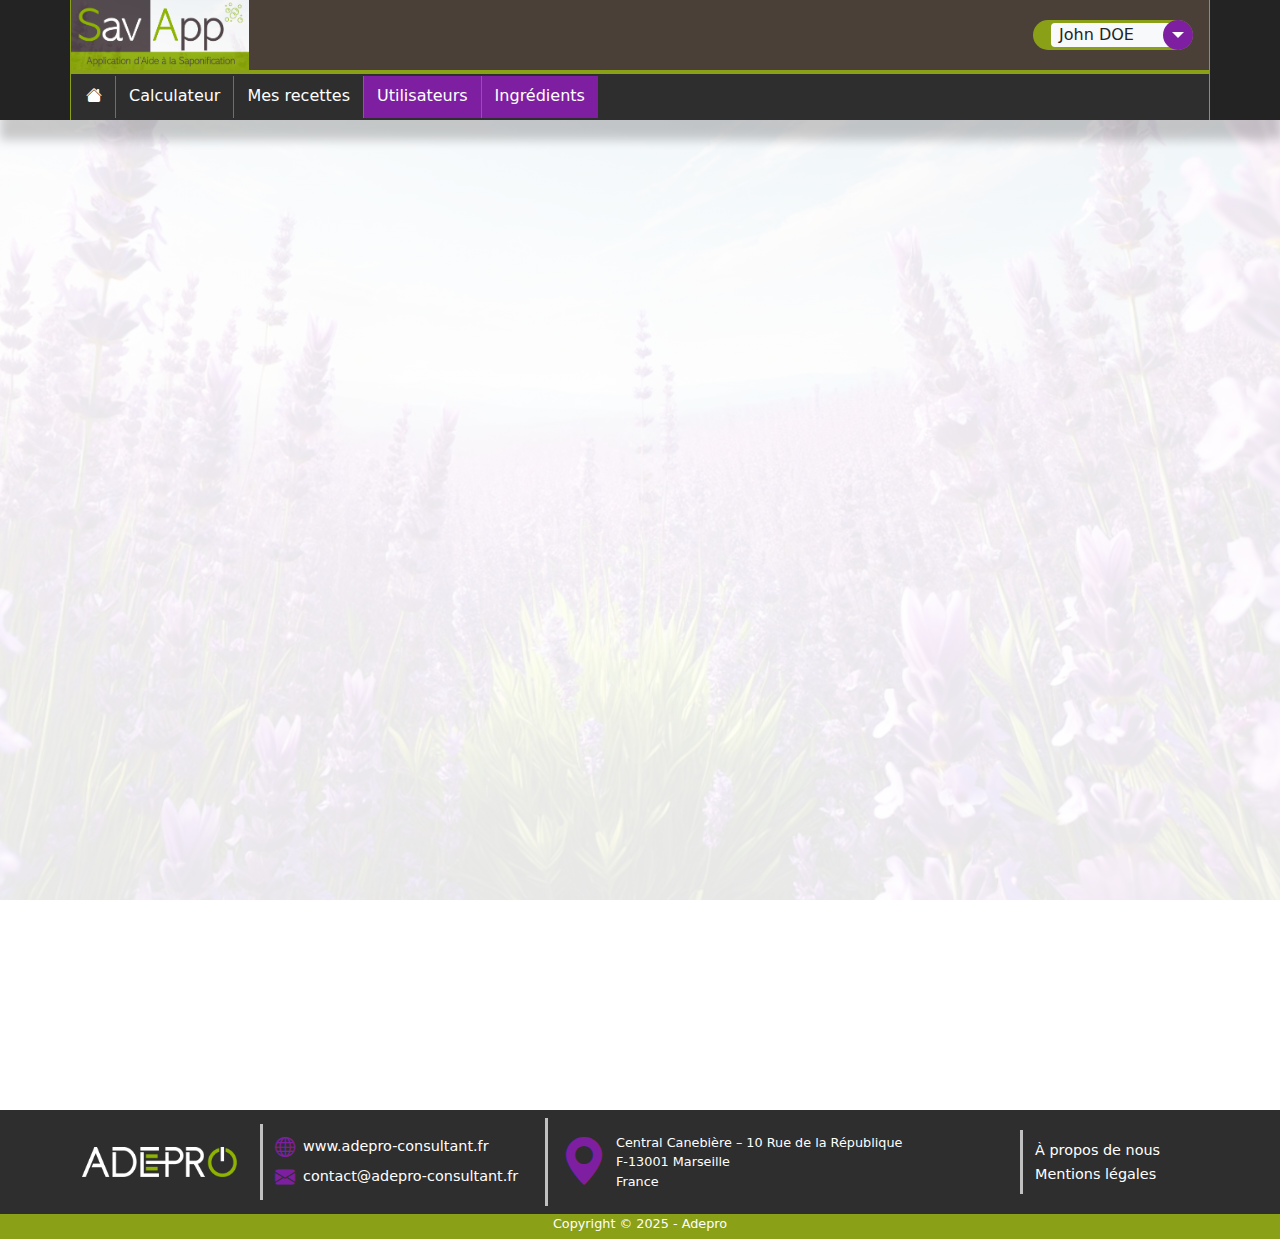
<file: index.html>
<!doctype html>
<html lang="fr" data-critters-container>
<head>
  <meta charset="utf-8">
  <title>SavApp</title>
  <base href="https://Neymardasilvadossantosjunior.github.io/savonapp/">
  <meta name="viewport" content="width=device-width, initial-scale=1">
  <link rel="icon" type="image/x-icon" href="./assets/icon.png">
<style>@charset "UTF-8";:root{--bs-blue:#0d6efd;--bs-indigo:#6610f2;--bs-purple:#6f42c1;--bs-pink:#d63384;--bs-red:#dc3545;--bs-orange:#fd7e14;--bs-yellow:#ffc107;--bs-green:#198754;--bs-teal:#20c997;--bs-cyan:#0dcaf0;--bs-black:#000;--bs-white:#fff;--bs-gray:#6c757d;--bs-gray-dark:#343a40;--bs-gray-100:#f8f9fa;--bs-gray-200:#e9ecef;--bs-gray-300:#dee2e6;--bs-gray-400:#ced4da;--bs-gray-500:#adb5bd;--bs-gray-600:#6c757d;--bs-gray-700:#495057;--bs-gray-800:#343a40;--bs-gray-900:#212529;--bs-primary:#0d6efd;--bs-secondary:#6c757d;--bs-success:#198754;--bs-info:#0dcaf0;--bs-warning:#ffc107;--bs-danger:#dc3545;--bs-light:#f8f9fa;--bs-dark:#212529;--bs-primary-rgb:13,110,253;--bs-secondary-rgb:108,117,125;--bs-success-rgb:25,135,84;--bs-info-rgb:13,202,240;--bs-warning-rgb:255,193,7;--bs-danger-rgb:220,53,69;--bs-light-rgb:248,249,250;--bs-dark-rgb:33,37,41;--bs-primary-text-emphasis:#052c65;--bs-secondary-text-emphasis:#2b2f32;--bs-success-text-emphasis:#0a3622;--bs-info-text-emphasis:#055160;--bs-warning-text-emphasis:#664d03;--bs-danger-text-emphasis:#58151c;--bs-light-text-emphasis:#495057;--bs-dark-text-emphasis:#495057;--bs-primary-bg-subtle:#cfe2ff;--bs-secondary-bg-subtle:#e2e3e5;--bs-success-bg-subtle:#d1e7dd;--bs-info-bg-subtle:#cff4fc;--bs-warning-bg-subtle:#fff3cd;--bs-danger-bg-subtle:#f8d7da;--bs-light-bg-subtle:#fcfcfd;--bs-dark-bg-subtle:#ced4da;--bs-primary-border-subtle:#9ec5fe;--bs-secondary-border-subtle:#c4c8cb;--bs-success-border-subtle:#a3cfbb;--bs-info-border-subtle:#9eeaf9;--bs-warning-border-subtle:#ffe69c;--bs-danger-border-subtle:#f1aeb5;--bs-light-border-subtle:#e9ecef;--bs-dark-border-subtle:#adb5bd;--bs-white-rgb:255,255,255;--bs-black-rgb:0,0,0;--bs-font-sans-serif:system-ui,-apple-system,"Segoe UI",Roboto,"Helvetica Neue","Noto Sans","Liberation Sans",Arial,sans-serif,"Apple Color Emoji","Segoe UI Emoji","Segoe UI Symbol","Noto Color Emoji";--bs-font-monospace:SFMono-Regular,Menlo,Monaco,Consolas,"Liberation Mono","Courier New",monospace;--bs-gradient:linear-gradient(180deg, rgba(255, 255, 255, .15), rgba(255, 255, 255, 0));--bs-body-font-family:var(--bs-font-sans-serif);--bs-body-font-size:1rem;--bs-body-font-weight:400;--bs-body-line-height:1.5;--bs-body-color:#212529;--bs-body-color-rgb:33,37,41;--bs-body-bg:#fff;--bs-body-bg-rgb:255,255,255;--bs-emphasis-color:#000;--bs-emphasis-color-rgb:0,0,0;--bs-secondary-color:rgba(33, 37, 41, .75);--bs-secondary-color-rgb:33,37,41;--bs-secondary-bg:#e9ecef;--bs-secondary-bg-rgb:233,236,239;--bs-tertiary-color:rgba(33, 37, 41, .5);--bs-tertiary-color-rgb:33,37,41;--bs-tertiary-bg:#f8f9fa;--bs-tertiary-bg-rgb:248,249,250;--bs-heading-color:inherit;--bs-link-color:#0d6efd;--bs-link-color-rgb:13,110,253;--bs-link-decoration:underline;--bs-link-hover-color:#0a58ca;--bs-link-hover-color-rgb:10,88,202;--bs-code-color:#d63384;--bs-highlight-color:#212529;--bs-highlight-bg:#fff3cd;--bs-border-width:1px;--bs-border-style:solid;--bs-border-color:#dee2e6;--bs-border-color-translucent:rgba(0, 0, 0, .175);--bs-border-radius:.375rem;--bs-border-radius-sm:.25rem;--bs-border-radius-lg:.5rem;--bs-border-radius-xl:1rem;--bs-border-radius-xxl:2rem;--bs-border-radius-2xl:var(--bs-border-radius-xxl);--bs-border-radius-pill:50rem;--bs-box-shadow:0 .5rem 1rem rgba(0, 0, 0, .15);--bs-box-shadow-sm:0 .125rem .25rem rgba(0, 0, 0, .075);--bs-box-shadow-lg:0 1rem 3rem rgba(0, 0, 0, .175);--bs-box-shadow-inset:inset 0 1px 2px rgba(0, 0, 0, .075);--bs-focus-ring-width:.25rem;--bs-focus-ring-opacity:.25;--bs-focus-ring-color:rgba(13, 110, 253, .25);--bs-form-valid-color:#198754;--bs-form-valid-border-color:#198754;--bs-form-invalid-color:#dc3545;--bs-form-invalid-border-color:#dc3545}*,:after,:before{box-sizing:border-box}@media (prefers-reduced-motion:no-preference){:root{scroll-behavior:smooth}}body{margin:0;font-family:var(--bs-body-font-family);font-size:var(--bs-body-font-size);font-weight:var(--bs-body-font-weight);line-height:var(--bs-body-line-height);color:var(--bs-body-color);text-align:var(--bs-body-text-align);background-color:var(--bs-body-bg);-webkit-text-size-adjust:100%;-webkit-tap-highlight-color:transparent}:root{--bs-breakpoint-xs:0;--bs-breakpoint-sm:576px;--bs-breakpoint-md:768px;--bs-breakpoint-lg:992px;--bs-breakpoint-xl:1200px;--bs-breakpoint-xxl:1400px}:root{--top-bar-height: 70px;--green-charter: rgb(138, 160, 23);--brown-charter: rgb(74, 64, 56);--dark-charter: rgb(46, 46, 46);--purple-charter: rgb(126, 31, 162);--dark-side-charter: rgb(35, 35, 35)}body{background-image:linear-gradient(0deg,#ffffffe6,#ffffffe6),url("./media/fond-RUCMMSRS.jpg");background-position:center;background-repeat:no-repeat;background-size:cover;background-attachment:fixed}
</style><link rel="stylesheet" href="styles-B7AED657.css" media="print" onload="this.media='all'"><noscript><link rel="stylesheet" href="styles-B7AED657.css"></noscript><link rel="modulepreload" href="chunk-Y2S5MSKT.js"><link rel="modulepreload" href="chunk-TQQJ7SNA.js"><link rel="modulepreload" href="chunk-34QGFFSY.js"><link rel="modulepreload" href="chunk-OH6U3SUC.js"><link rel="modulepreload" href="chunk-HZAULQJF.js"></head>
<body>
  <app-root></app-root>
<script src="polyfills-EJ46DL77.js" type="module"></script><script src="scripts-EEEIPNC3.js" defer></script><script src="main-XEUXMN3U.js" type="module"></script></body>
</html>
</file>
<file: styles-B7AED657.css>
@charset "UTF-8";:root,[data-bs-theme=light]{--bs-blue:#0d6efd;--bs-indigo:#6610f2;--bs-purple:#6f42c1;--bs-pink:#d63384;--bs-red:#dc3545;--bs-orange:#fd7e14;--bs-yellow:#ffc107;--bs-green:#198754;--bs-teal:#20c997;--bs-cyan:#0dcaf0;--bs-black:#000;--bs-white:#fff;--bs-gray:#6c757d;--bs-gray-dark:#343a40;--bs-gray-100:#f8f9fa;--bs-gray-200:#e9ecef;--bs-gray-300:#dee2e6;--bs-gray-400:#ced4da;--bs-gray-500:#adb5bd;--bs-gray-600:#6c757d;--bs-gray-700:#495057;--bs-gray-800:#343a40;--bs-gray-900:#212529;--bs-primary:#0d6efd;--bs-secondary:#6c757d;--bs-success:#198754;--bs-info:#0dcaf0;--bs-warning:#ffc107;--bs-danger:#dc3545;--bs-light:#f8f9fa;--bs-dark:#212529;--bs-primary-rgb:13,110,253;--bs-secondary-rgb:108,117,125;--bs-success-rgb:25,135,84;--bs-info-rgb:13,202,240;--bs-warning-rgb:255,193,7;--bs-danger-rgb:220,53,69;--bs-light-rgb:248,249,250;--bs-dark-rgb:33,37,41;--bs-primary-text-emphasis:#052c65;--bs-secondary-text-emphasis:#2b2f32;--bs-success-text-emphasis:#0a3622;--bs-info-text-emphasis:#055160;--bs-warning-text-emphasis:#664d03;--bs-danger-text-emphasis:#58151c;--bs-light-text-emphasis:#495057;--bs-dark-text-emphasis:#495057;--bs-primary-bg-subtle:#cfe2ff;--bs-secondary-bg-subtle:#e2e3e5;--bs-success-bg-subtle:#d1e7dd;--bs-info-bg-subtle:#cff4fc;--bs-warning-bg-subtle:#fff3cd;--bs-danger-bg-subtle:#f8d7da;--bs-light-bg-subtle:#fcfcfd;--bs-dark-bg-subtle:#ced4da;--bs-primary-border-subtle:#9ec5fe;--bs-secondary-border-subtle:#c4c8cb;--bs-success-border-subtle:#a3cfbb;--bs-info-border-subtle:#9eeaf9;--bs-warning-border-subtle:#ffe69c;--bs-danger-border-subtle:#f1aeb5;--bs-light-border-subtle:#e9ecef;--bs-dark-border-subtle:#adb5bd;--bs-white-rgb:255,255,255;--bs-black-rgb:0,0,0;--bs-font-sans-serif:system-ui,-apple-system,"Segoe UI",Roboto,"Helvetica Neue","Noto Sans","Liberation Sans",Arial,sans-serif,"Apple Color Emoji","Segoe UI Emoji","Segoe UI Symbol","Noto Color Emoji";--bs-font-monospace:SFMono-Regular,Menlo,Monaco,Consolas,"Liberation Mono","Courier New",monospace;--bs-gradient:linear-gradient(180deg, rgba(255, 255, 255, .15), rgba(255, 255, 255, 0));--bs-body-font-family:var(--bs-font-sans-serif);--bs-body-font-size:1rem;--bs-body-font-weight:400;--bs-body-line-height:1.5;--bs-body-color:#212529;--bs-body-color-rgb:33,37,41;--bs-body-bg:#fff;--bs-body-bg-rgb:255,255,255;--bs-emphasis-color:#000;--bs-emphasis-color-rgb:0,0,0;--bs-secondary-color:rgba(33, 37, 41, .75);--bs-secondary-color-rgb:33,37,41;--bs-secondary-bg:#e9ecef;--bs-secondary-bg-rgb:233,236,239;--bs-tertiary-color:rgba(33, 37, 41, .5);--bs-tertiary-color-rgb:33,37,41;--bs-tertiary-bg:#f8f9fa;--bs-tertiary-bg-rgb:248,249,250;--bs-heading-color:inherit;--bs-link-color:#0d6efd;--bs-link-color-rgb:13,110,253;--bs-link-decoration:underline;--bs-link-hover-color:#0a58ca;--bs-link-hover-color-rgb:10,88,202;--bs-code-color:#d63384;--bs-highlight-color:#212529;--bs-highlight-bg:#fff3cd;--bs-border-width:1px;--bs-border-style:solid;--bs-border-color:#dee2e6;--bs-border-color-translucent:rgba(0, 0, 0, .175);--bs-border-radius:.375rem;--bs-border-radius-sm:.25rem;--bs-border-radius-lg:.5rem;--bs-border-radius-xl:1rem;--bs-border-radius-xxl:2rem;--bs-border-radius-2xl:var(--bs-border-radius-xxl);--bs-border-radius-pill:50rem;--bs-box-shadow:0 .5rem 1rem rgba(0, 0, 0, .15);--bs-box-shadow-sm:0 .125rem .25rem rgba(0, 0, 0, .075);--bs-box-shadow-lg:0 1rem 3rem rgba(0, 0, 0, .175);--bs-box-shadow-inset:inset 0 1px 2px rgba(0, 0, 0, .075);--bs-focus-ring-width:.25rem;--bs-focus-ring-opacity:.25;--bs-focus-ring-color:rgba(13, 110, 253, .25);--bs-form-valid-color:#198754;--bs-form-valid-border-color:#198754;--bs-form-invalid-color:#dc3545;--bs-form-invalid-border-color:#dc3545}[data-bs-theme=dark]{color-scheme:dark;--bs-body-color:#dee2e6;--bs-body-color-rgb:222,226,230;--bs-body-bg:#212529;--bs-body-bg-rgb:33,37,41;--bs-emphasis-color:#fff;--bs-emphasis-color-rgb:255,255,255;--bs-secondary-color:rgba(222, 226, 230, .75);--bs-secondary-color-rgb:222,226,230;--bs-secondary-bg:#343a40;--bs-secondary-bg-rgb:52,58,64;--bs-tertiary-color:rgba(222, 226, 230, .5);--bs-tertiary-color-rgb:222,226,230;--bs-tertiary-bg:#2b3035;--bs-tertiary-bg-rgb:43,48,53;--bs-primary-text-emphasis:#6ea8fe;--bs-secondary-text-emphasis:#a7acb1;--bs-success-text-emphasis:#75b798;--bs-info-text-emphasis:#6edff6;--bs-warning-text-emphasis:#ffda6a;--bs-danger-text-emphasis:#ea868f;--bs-light-text-emphasis:#f8f9fa;--bs-dark-text-emphasis:#dee2e6;--bs-primary-bg-subtle:#031633;--bs-secondary-bg-subtle:#161719;--bs-success-bg-subtle:#051b11;--bs-info-bg-subtle:#032830;--bs-warning-bg-subtle:#332701;--bs-danger-bg-subtle:#2c0b0e;--bs-light-bg-subtle:#343a40;--bs-dark-bg-subtle:#1a1d20;--bs-primary-border-subtle:#084298;--bs-secondary-border-subtle:#41464b;--bs-success-border-subtle:#0f5132;--bs-info-border-subtle:#087990;--bs-warning-border-subtle:#997404;--bs-danger-border-subtle:#842029;--bs-light-border-subtle:#495057;--bs-dark-border-subtle:#343a40;--bs-heading-color:inherit;--bs-link-color:#6ea8fe;--bs-link-hover-color:#8bb9fe;--bs-link-color-rgb:110,168,254;--bs-link-hover-color-rgb:139,185,254;--bs-code-color:#e685b5;--bs-highlight-color:#dee2e6;--bs-highlight-bg:#664d03;--bs-border-color:#495057;--bs-border-color-translucent:rgba(255, 255, 255, .15);--bs-form-valid-color:#75b798;--bs-form-valid-border-color:#75b798;--bs-form-invalid-color:#ea868f;--bs-form-invalid-border-color:#ea868f}*,:after,:before{box-sizing:border-box}@media (prefers-reduced-motion:no-preference){:root{scroll-behavior:smooth}}body{margin:0;font-family:var(--bs-body-font-family);font-size:var(--bs-body-font-size);font-weight:var(--bs-body-font-weight);line-height:var(--bs-body-line-height);color:var(--bs-body-color);text-align:var(--bs-body-text-align);background-color:var(--bs-body-bg);-webkit-text-size-adjust:100%;-webkit-tap-highlight-color:transparent}hr{margin:1rem 0;color:inherit;border:0;border-top:var(--bs-border-width) solid;opacity:.25}.h1,.h2,.h3,.h4,.h5,.h6,h1,h2,h3,h4,h5,h6{margin-top:0;margin-bottom:.5rem;font-weight:500;line-height:1.2;color:var(--bs-heading-color)}.h1,h1{font-size:calc(1.375rem + 1.5vw)}@media (min-width:1200px){.h1,h1{font-size:2.5rem}}.h2,h2{font-size:calc(1.325rem + .9vw)}@media (min-width:1200px){.h2,h2{font-size:2rem}}.h3,h3{font-size:calc(1.3rem + .6vw)}@media (min-width:1200px){.h3,h3{font-size:1.75rem}}.h4,h4{font-size:calc(1.275rem + .3vw)}@media (min-width:1200px){.h4,h4{font-size:1.5rem}}.h5,h5{font-size:1.25rem}.h6,h6{font-size:1rem}p{margin-top:0;margin-bottom:1rem}abbr[title]{-webkit-text-decoration:underline dotted;text-decoration:underline dotted;cursor:help;-webkit-text-decoration-skip-ink:none;text-decoration-skip-ink:none}address{margin-bottom:1rem;font-style:normal;line-height:inherit}ol,ul{padding-left:2rem}dl,ol,ul{margin-top:0;margin-bottom:1rem}ol ol,ol ul,ul ol,ul ul{margin-bottom:0}dt{font-weight:700}dd{margin-bottom:.5rem;margin-left:0}blockquote{margin:0 0 1rem}b,strong{font-weight:bolder}.small,small{font-size:.875em}.mark,mark{padding:.1875em;color:var(--bs-highlight-color);background-color:var(--bs-highlight-bg)}sub,sup{position:relative;font-size:.75em;line-height:0;vertical-align:baseline}sub{bottom:-.25em}sup{top:-.5em}a{color:rgba(var(--bs-link-color-rgb),var(--bs-link-opacity,1));text-decoration:underline}a:hover{--bs-link-color-rgb:var(--bs-link-hover-color-rgb)}a:not([href]):not([class]),a:not([href]):not([class]):hover{color:inherit;text-decoration:none}code,kbd,pre,samp{font-family:var(--bs-font-monospace);font-size:1em}pre{display:block;margin-top:0;margin-bottom:1rem;overflow:auto;font-size:.875em}pre code{font-size:inherit;color:inherit;word-break:normal}code{font-size:.875em;color:var(--bs-code-color);word-wrap:break-word}a>code{color:inherit}kbd{padding:.1875rem .375rem;font-size:.875em;color:var(--bs-body-bg);background-color:var(--bs-body-color);border-radius:.25rem}kbd kbd{padding:0;font-size:1em}figure{margin:0 0 1rem}img,svg{vertical-align:middle}table{caption-side:bottom;border-collapse:collapse}caption{padding-top:.5rem;padding-bottom:.5rem;color:var(--bs-secondary-color);text-align:left}th{text-align:inherit;text-align:-webkit-match-parent}tbody,td,tfoot,th,thead,tr{border-color:inherit;border-style:solid;border-width:0}label{display:inline-block}button{border-radius:0}button:focus:not(:focus-visible){outline:0}button,input,optgroup,select,textarea{margin:0;font-family:inherit;font-size:inherit;line-height:inherit}button,select{text-transform:none}[role=button]{cursor:pointer}select{word-wrap:normal}select:disabled{opacity:1}[list]:not([type=date]):not([type=datetime-local]):not([type=month]):not([type=week]):not([type=time])::-webkit-calendar-picker-indicator{display:none!important}[type=button],[type=reset],[type=submit],button{-webkit-appearance:button}[type=button]:not(:disabled),[type=reset]:not(:disabled),[type=submit]:not(:disabled),button:not(:disabled){cursor:pointer}::-moz-focus-inner{padding:0;border-style:none}textarea{resize:vertical}fieldset{min-width:0;padding:0;margin:0;border:0}legend{float:left;width:100%;padding:0;margin-bottom:.5rem;font-size:calc(1.275rem + .3vw);line-height:inherit}@media (min-width:1200px){legend{font-size:1.5rem}}legend+*{clear:left}::-webkit-datetime-edit-day-field,::-webkit-datetime-edit-fields-wrapper,::-webkit-datetime-edit-hour-field,::-webkit-datetime-edit-minute,::-webkit-datetime-edit-month-field,::-webkit-datetime-edit-text,::-webkit-datetime-edit-year-field{padding:0}::-webkit-inner-spin-button{height:auto}[type=search]{-webkit-appearance:textfield;outline-offset:-2px}::-webkit-search-decoration{-webkit-appearance:none}::-webkit-color-swatch-wrapper{padding:0}::-webkit-file-upload-button{font:inherit;-webkit-appearance:button}::file-selector-button{font:inherit;-webkit-appearance:button}output{display:inline-block}iframe{border:0}summary{display:list-item;cursor:pointer}progress{vertical-align:baseline}[hidden]{display:none!important}.lead{font-size:1.25rem;font-weight:300}.display-1{font-size:calc(1.625rem + 4.5vw);font-weight:300;line-height:1.2}@media (min-width:1200px){.display-1{font-size:5rem}}.display-2{font-size:calc(1.575rem + 3.9vw);font-weight:300;line-height:1.2}@media (min-width:1200px){.display-2{font-size:4.5rem}}.display-3{font-size:calc(1.525rem + 3.3vw);font-weight:300;line-height:1.2}@media (min-width:1200px){.display-3{font-size:4rem}}.display-4{font-size:calc(1.475rem + 2.7vw);font-weight:300;line-height:1.2}@media (min-width:1200px){.display-4{font-size:3.5rem}}.display-5{font-size:calc(1.425rem + 2.1vw);font-weight:300;line-height:1.2}@media (min-width:1200px){.display-5{font-size:3rem}}.display-6{font-size:calc(1.375rem + 1.5vw);font-weight:300;line-height:1.2}@media (min-width:1200px){.display-6{font-size:2.5rem}}.list-unstyled,.list-inline{padding-left:0;list-style:none}.list-inline-item{display:inline-block}.list-inline-item:not(:last-child){margin-right:.5rem}.initialism{font-size:.875em;text-transform:uppercase}.blockquote{margin-bottom:1rem;font-size:1.25rem}.blockquote>:last-child{margin-bottom:0}.blockquote-footer{margin-top:-1rem;margin-bottom:1rem;font-size:.875em;color:#6c757d}.blockquote-footer:before{content:"\2014\a0"}.img-fluid{max-width:100%;height:auto}.img-thumbnail{padding:.25rem;background-color:var(--bs-body-bg);border:var(--bs-border-width) solid var(--bs-border-color);border-radius:var(--bs-border-radius);max-width:100%;height:auto}.figure{display:inline-block}.figure-img{margin-bottom:.5rem;line-height:1}.figure-caption{font-size:.875em;color:var(--bs-secondary-color)}.container,.container-fluid,.container-lg,.container-md,.container-sm,.container-xl,.container-xxl{--bs-gutter-x:1.5rem;--bs-gutter-y:0;width:100%;padding-right:calc(var(--bs-gutter-x) * .5);padding-left:calc(var(--bs-gutter-x) * .5);margin-right:auto;margin-left:auto}@media (min-width:576px){.container,.container-sm{max-width:540px}}@media (min-width:768px){.container,.container-md,.container-sm{max-width:720px}}@media (min-width:992px){.container,.container-lg,.container-md,.container-sm{max-width:960px}}@media (min-width:1200px){.container,.container-lg,.container-md,.container-sm,.container-xl{max-width:1140px}}@media (min-width:1400px){.container,.container-lg,.container-md,.container-sm,.container-xl,.container-xxl{max-width:1320px}}:root{--bs-breakpoint-xs:0;--bs-breakpoint-sm:576px;--bs-breakpoint-md:768px;--bs-breakpoint-lg:992px;--bs-breakpoint-xl:1200px;--bs-breakpoint-xxl:1400px}.row{--bs-gutter-x:1.5rem;--bs-gutter-y:0;display:flex;flex-wrap:wrap;margin-top:calc(-1 * var(--bs-gutter-y));margin-right:calc(-.5 * var(--bs-gutter-x));margin-left:calc(-.5 * var(--bs-gutter-x))}.row>*{flex-shrink:0;width:100%;max-width:100%;padding-right:calc(var(--bs-gutter-x) * .5);padding-left:calc(var(--bs-gutter-x) * .5);margin-top:var(--bs-gutter-y)}.col{flex:1 0 0%}.row-cols-auto>*{flex:0 0 auto;width:auto}.row-cols-1>*{flex:0 0 auto;width:100%}.row-cols-2>*{flex:0 0 auto;width:50%}.row-cols-3>*{flex:0 0 auto;width:33.33333333%}.row-cols-4>*{flex:0 0 auto;width:25%}.row-cols-5>*{flex:0 0 auto;width:20%}.row-cols-6>*{flex:0 0 auto;width:16.66666667%}.col-auto{flex:0 0 auto;width:auto}.col-1{flex:0 0 auto;width:8.33333333%}.col-2{flex:0 0 auto;width:16.66666667%}.col-3{flex:0 0 auto;width:25%}.col-4{flex:0 0 auto;width:33.33333333%}.col-5{flex:0 0 auto;width:41.66666667%}.col-6{flex:0 0 auto;width:50%}.col-7{flex:0 0 auto;width:58.33333333%}.col-8{flex:0 0 auto;width:66.66666667%}.col-9{flex:0 0 auto;width:75%}.col-10{flex:0 0 auto;width:83.33333333%}.col-11{flex:0 0 auto;width:91.66666667%}.col-12{flex:0 0 auto;width:100%}.offset-1{margin-left:8.33333333%}.offset-2{margin-left:16.66666667%}.offset-3{margin-left:25%}.offset-4{margin-left:33.33333333%}.offset-5{margin-left:41.66666667%}.offset-6{margin-left:50%}.offset-7{margin-left:58.33333333%}.offset-8{margin-left:66.66666667%}.offset-9{margin-left:75%}.offset-10{margin-left:83.33333333%}.offset-11{margin-left:91.66666667%}.g-0,.gx-0{--bs-gutter-x:0}.g-0,.gy-0{--bs-gutter-y:0}.g-1,.gx-1{--bs-gutter-x:.25rem}.g-1,.gy-1{--bs-gutter-y:.25rem}.g-2,.gx-2{--bs-gutter-x:.5rem}.g-2,.gy-2{--bs-gutter-y:.5rem}.g-3,.gx-3{--bs-gutter-x:1rem}.g-3,.gy-3{--bs-gutter-y:1rem}.g-4,.gx-4{--bs-gutter-x:1.5rem}.g-4,.gy-4{--bs-gutter-y:1.5rem}.g-5,.gx-5{--bs-gutter-x:3rem}.g-5,.gy-5{--bs-gutter-y:3rem}@media (min-width:576px){.col-sm{flex:1 0 0%}.row-cols-sm-auto>*{flex:0 0 auto;width:auto}.row-cols-sm-1>*{flex:0 0 auto;width:100%}.row-cols-sm-2>*{flex:0 0 auto;width:50%}.row-cols-sm-3>*{flex:0 0 auto;width:33.33333333%}.row-cols-sm-4>*{flex:0 0 auto;width:25%}.row-cols-sm-5>*{flex:0 0 auto;width:20%}.row-cols-sm-6>*{flex:0 0 auto;width:16.66666667%}.col-sm-auto{flex:0 0 auto;width:auto}.col-sm-1{flex:0 0 auto;width:8.33333333%}.col-sm-2{flex:0 0 auto;width:16.66666667%}.col-sm-3{flex:0 0 auto;width:25%}.col-sm-4{flex:0 0 auto;width:33.33333333%}.col-sm-5{flex:0 0 auto;width:41.66666667%}.col-sm-6{flex:0 0 auto;width:50%}.col-sm-7{flex:0 0 auto;width:58.33333333%}.col-sm-8{flex:0 0 auto;width:66.66666667%}.col-sm-9{flex:0 0 auto;width:75%}.col-sm-10{flex:0 0 auto;width:83.33333333%}.col-sm-11{flex:0 0 auto;width:91.66666667%}.col-sm-12{flex:0 0 auto;width:100%}.offset-sm-0{margin-left:0}.offset-sm-1{margin-left:8.33333333%}.offset-sm-2{margin-left:16.66666667%}.offset-sm-3{margin-left:25%}.offset-sm-4{margin-left:33.33333333%}.offset-sm-5{margin-left:41.66666667%}.offset-sm-6{margin-left:50%}.offset-sm-7{margin-left:58.33333333%}.offset-sm-8{margin-left:66.66666667%}.offset-sm-9{margin-left:75%}.offset-sm-10{margin-left:83.33333333%}.offset-sm-11{margin-left:91.66666667%}.g-sm-0,.gx-sm-0{--bs-gutter-x:0}.g-sm-0,.gy-sm-0{--bs-gutter-y:0}.g-sm-1,.gx-sm-1{--bs-gutter-x:.25rem}.g-sm-1,.gy-sm-1{--bs-gutter-y:.25rem}.g-sm-2,.gx-sm-2{--bs-gutter-x:.5rem}.g-sm-2,.gy-sm-2{--bs-gutter-y:.5rem}.g-sm-3,.gx-sm-3{--bs-gutter-x:1rem}.g-sm-3,.gy-sm-3{--bs-gutter-y:1rem}.g-sm-4,.gx-sm-4{--bs-gutter-x:1.5rem}.g-sm-4,.gy-sm-4{--bs-gutter-y:1.5rem}.g-sm-5,.gx-sm-5{--bs-gutter-x:3rem}.g-sm-5,.gy-sm-5{--bs-gutter-y:3rem}}@media (min-width:768px){.col-md{flex:1 0 0%}.row-cols-md-auto>*{flex:0 0 auto;width:auto}.row-cols-md-1>*{flex:0 0 auto;width:100%}.row-cols-md-2>*{flex:0 0 auto;width:50%}.row-cols-md-3>*{flex:0 0 auto;width:33.33333333%}.row-cols-md-4>*{flex:0 0 auto;width:25%}.row-cols-md-5>*{flex:0 0 auto;width:20%}.row-cols-md-6>*{flex:0 0 auto;width:16.66666667%}.col-md-auto{flex:0 0 auto;width:auto}.col-md-1{flex:0 0 auto;width:8.33333333%}.col-md-2{flex:0 0 auto;width:16.66666667%}.col-md-3{flex:0 0 auto;width:25%}.col-md-4{flex:0 0 auto;width:33.33333333%}.col-md-5{flex:0 0 auto;width:41.66666667%}.col-md-6{flex:0 0 auto;width:50%}.col-md-7{flex:0 0 auto;width:58.33333333%}.col-md-8{flex:0 0 auto;width:66.66666667%}.col-md-9{flex:0 0 auto;width:75%}.col-md-10{flex:0 0 auto;width:83.33333333%}.col-md-11{flex:0 0 auto;width:91.66666667%}.col-md-12{flex:0 0 auto;width:100%}.offset-md-0{margin-left:0}.offset-md-1{margin-left:8.33333333%}.offset-md-2{margin-left:16.66666667%}.offset-md-3{margin-left:25%}.offset-md-4{margin-left:33.33333333%}.offset-md-5{margin-left:41.66666667%}.offset-md-6{margin-left:50%}.offset-md-7{margin-left:58.33333333%}.offset-md-8{margin-left:66.66666667%}.offset-md-9{margin-left:75%}.offset-md-10{margin-left:83.33333333%}.offset-md-11{margin-left:91.66666667%}.g-md-0,.gx-md-0{--bs-gutter-x:0}.g-md-0,.gy-md-0{--bs-gutter-y:0}.g-md-1,.gx-md-1{--bs-gutter-x:.25rem}.g-md-1,.gy-md-1{--bs-gutter-y:.25rem}.g-md-2,.gx-md-2{--bs-gutter-x:.5rem}.g-md-2,.gy-md-2{--bs-gutter-y:.5rem}.g-md-3,.gx-md-3{--bs-gutter-x:1rem}.g-md-3,.gy-md-3{--bs-gutter-y:1rem}.g-md-4,.gx-md-4{--bs-gutter-x:1.5rem}.g-md-4,.gy-md-4{--bs-gutter-y:1.5rem}.g-md-5,.gx-md-5{--bs-gutter-x:3rem}.g-md-5,.gy-md-5{--bs-gutter-y:3rem}}@media (min-width:992px){.col-lg{flex:1 0 0%}.row-cols-lg-auto>*{flex:0 0 auto;width:auto}.row-cols-lg-1>*{flex:0 0 auto;width:100%}.row-cols-lg-2>*{flex:0 0 auto;width:50%}.row-cols-lg-3>*{flex:0 0 auto;width:33.33333333%}.row-cols-lg-4>*{flex:0 0 auto;width:25%}.row-cols-lg-5>*{flex:0 0 auto;width:20%}.row-cols-lg-6>*{flex:0 0 auto;width:16.66666667%}.col-lg-auto{flex:0 0 auto;width:auto}.col-lg-1{flex:0 0 auto;width:8.33333333%}.col-lg-2{flex:0 0 auto;width:16.66666667%}.col-lg-3{flex:0 0 auto;width:25%}.col-lg-4{flex:0 0 auto;width:33.33333333%}.col-lg-5{flex:0 0 auto;width:41.66666667%}.col-lg-6{flex:0 0 auto;width:50%}.col-lg-7{flex:0 0 auto;width:58.33333333%}.col-lg-8{flex:0 0 auto;width:66.66666667%}.col-lg-9{flex:0 0 auto;width:75%}.col-lg-10{flex:0 0 auto;width:83.33333333%}.col-lg-11{flex:0 0 auto;width:91.66666667%}.col-lg-12{flex:0 0 auto;width:100%}.offset-lg-0{margin-left:0}.offset-lg-1{margin-left:8.33333333%}.offset-lg-2{margin-left:16.66666667%}.offset-lg-3{margin-left:25%}.offset-lg-4{margin-left:33.33333333%}.offset-lg-5{margin-left:41.66666667%}.offset-lg-6{margin-left:50%}.offset-lg-7{margin-left:58.33333333%}.offset-lg-8{margin-left:66.66666667%}.offset-lg-9{margin-left:75%}.offset-lg-10{margin-left:83.33333333%}.offset-lg-11{margin-left:91.66666667%}.g-lg-0,.gx-lg-0{--bs-gutter-x:0}.g-lg-0,.gy-lg-0{--bs-gutter-y:0}.g-lg-1,.gx-lg-1{--bs-gutter-x:.25rem}.g-lg-1,.gy-lg-1{--bs-gutter-y:.25rem}.g-lg-2,.gx-lg-2{--bs-gutter-x:.5rem}.g-lg-2,.gy-lg-2{--bs-gutter-y:.5rem}.g-lg-3,.gx-lg-3{--bs-gutter-x:1rem}.g-lg-3,.gy-lg-3{--bs-gutter-y:1rem}.g-lg-4,.gx-lg-4{--bs-gutter-x:1.5rem}.g-lg-4,.gy-lg-4{--bs-gutter-y:1.5rem}.g-lg-5,.gx-lg-5{--bs-gutter-x:3rem}.g-lg-5,.gy-lg-5{--bs-gutter-y:3rem}}@media (min-width:1200px){.col-xl{flex:1 0 0%}.row-cols-xl-auto>*{flex:0 0 auto;width:auto}.row-cols-xl-1>*{flex:0 0 auto;width:100%}.row-cols-xl-2>*{flex:0 0 auto;width:50%}.row-cols-xl-3>*{flex:0 0 auto;width:33.33333333%}.row-cols-xl-4>*{flex:0 0 auto;width:25%}.row-cols-xl-5>*{flex:0 0 auto;width:20%}.row-cols-xl-6>*{flex:0 0 auto;width:16.66666667%}.col-xl-auto{flex:0 0 auto;width:auto}.col-xl-1{flex:0 0 auto;width:8.33333333%}.col-xl-2{flex:0 0 auto;width:16.66666667%}.col-xl-3{flex:0 0 auto;width:25%}.col-xl-4{flex:0 0 auto;width:33.33333333%}.col-xl-5{flex:0 0 auto;width:41.66666667%}.col-xl-6{flex:0 0 auto;width:50%}.col-xl-7{flex:0 0 auto;width:58.33333333%}.col-xl-8{flex:0 0 auto;width:66.66666667%}.col-xl-9{flex:0 0 auto;width:75%}.col-xl-10{flex:0 0 auto;width:83.33333333%}.col-xl-11{flex:0 0 auto;width:91.66666667%}.col-xl-12{flex:0 0 auto;width:100%}.offset-xl-0{margin-left:0}.offset-xl-1{margin-left:8.33333333%}.offset-xl-2{margin-left:16.66666667%}.offset-xl-3{margin-left:25%}.offset-xl-4{margin-left:33.33333333%}.offset-xl-5{margin-left:41.66666667%}.offset-xl-6{margin-left:50%}.offset-xl-7{margin-left:58.33333333%}.offset-xl-8{margin-left:66.66666667%}.offset-xl-9{margin-left:75%}.offset-xl-10{margin-left:83.33333333%}.offset-xl-11{margin-left:91.66666667%}.g-xl-0,.gx-xl-0{--bs-gutter-x:0}.g-xl-0,.gy-xl-0{--bs-gutter-y:0}.g-xl-1,.gx-xl-1{--bs-gutter-x:.25rem}.g-xl-1,.gy-xl-1{--bs-gutter-y:.25rem}.g-xl-2,.gx-xl-2{--bs-gutter-x:.5rem}.g-xl-2,.gy-xl-2{--bs-gutter-y:.5rem}.g-xl-3,.gx-xl-3{--bs-gutter-x:1rem}.g-xl-3,.gy-xl-3{--bs-gutter-y:1rem}.g-xl-4,.gx-xl-4{--bs-gutter-x:1.5rem}.g-xl-4,.gy-xl-4{--bs-gutter-y:1.5rem}.g-xl-5,.gx-xl-5{--bs-gutter-x:3rem}.g-xl-5,.gy-xl-5{--bs-gutter-y:3rem}}@media (min-width:1400px){.col-xxl{flex:1 0 0%}.row-cols-xxl-auto>*{flex:0 0 auto;width:auto}.row-cols-xxl-1>*{flex:0 0 auto;width:100%}.row-cols-xxl-2>*{flex:0 0 auto;width:50%}.row-cols-xxl-3>*{flex:0 0 auto;width:33.33333333%}.row-cols-xxl-4>*{flex:0 0 auto;width:25%}.row-cols-xxl-5>*{flex:0 0 auto;width:20%}.row-cols-xxl-6>*{flex:0 0 auto;width:16.66666667%}.col-xxl-auto{flex:0 0 auto;width:auto}.col-xxl-1{flex:0 0 auto;width:8.33333333%}.col-xxl-2{flex:0 0 auto;width:16.66666667%}.col-xxl-3{flex:0 0 auto;width:25%}.col-xxl-4{flex:0 0 auto;width:33.33333333%}.col-xxl-5{flex:0 0 auto;width:41.66666667%}.col-xxl-6{flex:0 0 auto;width:50%}.col-xxl-7{flex:0 0 auto;width:58.33333333%}.col-xxl-8{flex:0 0 auto;width:66.66666667%}.col-xxl-9{flex:0 0 auto;width:75%}.col-xxl-10{flex:0 0 auto;width:83.33333333%}.col-xxl-11{flex:0 0 auto;width:91.66666667%}.col-xxl-12{flex:0 0 auto;width:100%}.offset-xxl-0{margin-left:0}.offset-xxl-1{margin-left:8.33333333%}.offset-xxl-2{margin-left:16.66666667%}.offset-xxl-3{margin-left:25%}.offset-xxl-4{margin-left:33.33333333%}.offset-xxl-5{margin-left:41.66666667%}.offset-xxl-6{margin-left:50%}.offset-xxl-7{margin-left:58.33333333%}.offset-xxl-8{margin-left:66.66666667%}.offset-xxl-9{margin-left:75%}.offset-xxl-10{margin-left:83.33333333%}.offset-xxl-11{margin-left:91.66666667%}.g-xxl-0,.gx-xxl-0{--bs-gutter-x:0}.g-xxl-0,.gy-xxl-0{--bs-gutter-y:0}.g-xxl-1,.gx-xxl-1{--bs-gutter-x:.25rem}.g-xxl-1,.gy-xxl-1{--bs-gutter-y:.25rem}.g-xxl-2,.gx-xxl-2{--bs-gutter-x:.5rem}.g-xxl-2,.gy-xxl-2{--bs-gutter-y:.5rem}.g-xxl-3,.gx-xxl-3{--bs-gutter-x:1rem}.g-xxl-3,.gy-xxl-3{--bs-gutter-y:1rem}.g-xxl-4,.gx-xxl-4{--bs-gutter-x:1.5rem}.g-xxl-4,.gy-xxl-4{--bs-gutter-y:1.5rem}.g-xxl-5,.gx-xxl-5{--bs-gutter-x:3rem}.g-xxl-5,.gy-xxl-5{--bs-gutter-y:3rem}}.table{--bs-table-color-type:initial;--bs-table-bg-type:initial;--bs-table-color-state:initial;--bs-table-bg-state:initial;--bs-table-color:var(--bs-emphasis-color);--bs-table-bg:var(--bs-body-bg);--bs-table-border-color:var(--bs-border-color);--bs-table-accent-bg:transparent;--bs-table-striped-color:var(--bs-emphasis-color);--bs-table-striped-bg:rgba(var(--bs-emphasis-color-rgb), .05);--bs-table-active-color:var(--bs-emphasis-color);--bs-table-active-bg:rgba(var(--bs-emphasis-color-rgb), .1);--bs-table-hover-color:var(--bs-emphasis-color);--bs-table-hover-bg:rgba(var(--bs-emphasis-color-rgb), .075);width:100%;margin-bottom:1rem;vertical-align:top;border-color:var(--bs-table-border-color)}.table>:not(caption)>*>*{padding:.5rem;color:var(--bs-table-color-state,var(--bs-table-color-type,var(--bs-table-color)));background-color:var(--bs-table-bg);border-bottom-width:var(--bs-border-width);box-shadow:inset 0 0 0 9999px var(--bs-table-bg-state,var(--bs-table-bg-type,var(--bs-table-accent-bg)))}.table>tbody{vertical-align:inherit}.table>thead{vertical-align:bottom}.table-group-divider{border-top:calc(var(--bs-border-width) * 2) solid currentcolor}.caption-top{caption-side:top}.table-sm>:not(caption)>*>*{padding:.25rem}.table-bordered>:not(caption)>*{border-width:var(--bs-border-width) 0}.table-bordered>:not(caption)>*>*{border-width:0 var(--bs-border-width)}.table-borderless>:not(caption)>*>*{border-bottom-width:0}.table-borderless>:not(:first-child){border-top-width:0}.table-striped>tbody>tr:nth-of-type(odd)>*{--bs-table-color-type:var(--bs-table-striped-color);--bs-table-bg-type:var(--bs-table-striped-bg)}.table-striped-columns>:not(caption)>tr>:nth-child(2n){--bs-table-color-type:var(--bs-table-striped-color);--bs-table-bg-type:var(--bs-table-striped-bg)}.table-active{--bs-table-color-state:var(--bs-table-active-color);--bs-table-bg-state:var(--bs-table-active-bg)}.table-hover>tbody>tr:hover>*{--bs-table-color-state:var(--bs-table-hover-color);--bs-table-bg-state:var(--bs-table-hover-bg)}.table-primary{--bs-table-color:#000;--bs-table-bg:#cfe2ff;--bs-table-border-color:#a6b5cc;--bs-table-striped-bg:#c5d7f2;--bs-table-striped-color:#000;--bs-table-active-bg:#bacbe6;--bs-table-active-color:#000;--bs-table-hover-bg:#bfd1ec;--bs-table-hover-color:#000;color:var(--bs-table-color);border-color:var(--bs-table-border-color)}.table-secondary{--bs-table-color:#000;--bs-table-bg:#e2e3e5;--bs-table-border-color:#b5b6b7;--bs-table-striped-bg:#d7d8da;--bs-table-striped-color:#000;--bs-table-active-bg:#cbccce;--bs-table-active-color:#000;--bs-table-hover-bg:#d1d2d4;--bs-table-hover-color:#000;color:var(--bs-table-color);border-color:var(--bs-table-border-color)}.table-success{--bs-table-color:#000;--bs-table-bg:#d1e7dd;--bs-table-border-color:#a7b9b1;--bs-table-striped-bg:#c7dbd2;--bs-table-striped-color:#000;--bs-table-active-bg:#bcd0c7;--bs-table-active-color:#000;--bs-table-hover-bg:#c1d6cc;--bs-table-hover-color:#000;color:var(--bs-table-color);border-color:var(--bs-table-border-color)}.table-info{--bs-table-color:#000;--bs-table-bg:#cff4fc;--bs-table-border-color:#a6c3ca;--bs-table-striped-bg:#c5e8ef;--bs-table-striped-color:#000;--bs-table-active-bg:#badce3;--bs-table-active-color:#000;--bs-table-hover-bg:#bfe2e9;--bs-table-hover-color:#000;color:var(--bs-table-color);border-color:var(--bs-table-border-color)}.table-warning{--bs-table-color:#000;--bs-table-bg:#fff3cd;--bs-table-border-color:#ccc2a4;--bs-table-striped-bg:#f2e7c3;--bs-table-striped-color:#000;--bs-table-active-bg:#e6dbb9;--bs-table-active-color:#000;--bs-table-hover-bg:#ece1be;--bs-table-hover-color:#000;color:var(--bs-table-color);border-color:var(--bs-table-border-color)}.table-danger{--bs-table-color:#000;--bs-table-bg:#f8d7da;--bs-table-border-color:#c6acae;--bs-table-striped-bg:#eccccf;--bs-table-striped-color:#000;--bs-table-active-bg:#dfc2c4;--bs-table-active-color:#000;--bs-table-hover-bg:#e5c7ca;--bs-table-hover-color:#000;color:var(--bs-table-color);border-color:var(--bs-table-border-color)}.table-light{--bs-table-color:#000;--bs-table-bg:#f8f9fa;--bs-table-border-color:#c6c7c8;--bs-table-striped-bg:#ecedee;--bs-table-striped-color:#000;--bs-table-active-bg:#dfe0e1;--bs-table-active-color:#000;--bs-table-hover-bg:#e5e6e7;--bs-table-hover-color:#000;color:var(--bs-table-color);border-color:var(--bs-table-border-color)}.table-dark{--bs-table-color:#fff;--bs-table-bg:#212529;--bs-table-border-color:#4d5154;--bs-table-striped-bg:#2c3034;--bs-table-striped-color:#fff;--bs-table-active-bg:#373b3e;--bs-table-active-color:#fff;--bs-table-hover-bg:#323539;--bs-table-hover-color:#fff;color:var(--bs-table-color);border-color:var(--bs-table-border-color)}.table-responsive{overflow-x:auto;-webkit-overflow-scrolling:touch}@media (max-width:575.98px){.table-responsive-sm{overflow-x:auto;-webkit-overflow-scrolling:touch}}@media (max-width:767.98px){.table-responsive-md{overflow-x:auto;-webkit-overflow-scrolling:touch}}@media (max-width:991.98px){.table-responsive-lg{overflow-x:auto;-webkit-overflow-scrolling:touch}}@media (max-width:1199.98px){.table-responsive-xl{overflow-x:auto;-webkit-overflow-scrolling:touch}}@media (max-width:1399.98px){.table-responsive-xxl{overflow-x:auto;-webkit-overflow-scrolling:touch}}.form-label{margin-bottom:.5rem}.col-form-label{padding-top:calc(.375rem + var(--bs-border-width));padding-bottom:calc(.375rem + var(--bs-border-width));margin-bottom:0;font-size:inherit;line-height:1.5}.col-form-label-lg{padding-top:calc(.5rem + var(--bs-border-width));padding-bottom:calc(.5rem + var(--bs-border-width));font-size:1.25rem}.col-form-label-sm{padding-top:calc(.25rem + var(--bs-border-width));padding-bottom:calc(.25rem + var(--bs-border-width));font-size:.875rem}.form-text{margin-top:.25rem;font-size:.875em;color:var(--bs-secondary-color)}.form-control{display:block;width:100%;padding:.375rem .75rem;font-size:1rem;font-weight:400;line-height:1.5;color:var(--bs-body-color);-webkit-appearance:none;-moz-appearance:none;appearance:none;background-color:var(--bs-body-bg);background-clip:padding-box;border:var(--bs-border-width) solid var(--bs-border-color);border-radius:var(--bs-border-radius);transition:border-color .15s ease-in-out,box-shadow .15s ease-in-out}@media (prefers-reduced-motion:reduce){.form-control{transition:none}}.form-control[type=file]{overflow:hidden}.form-control[type=file]:not(:disabled):not([readonly]){cursor:pointer}.form-control:focus{color:var(--bs-body-color);background-color:var(--bs-body-bg);border-color:#86b7fe;outline:0;box-shadow:0 0 0 .25rem #0d6efd40}.form-control::-webkit-date-and-time-value{min-width:85px;height:1.5em;margin:0}.form-control::-webkit-datetime-edit{display:block;padding:0}.form-control::-moz-placeholder{color:var(--bs-secondary-color);opacity:1}.form-control::placeholder{color:var(--bs-secondary-color);opacity:1}.form-control:disabled{background-color:var(--bs-secondary-bg);opacity:1}.form-control::-webkit-file-upload-button{padding:.375rem .75rem;margin:-.375rem -.75rem;-webkit-margin-end:.75rem;margin-inline-end:.75rem;color:var(--bs-body-color);background-color:var(--bs-tertiary-bg);pointer-events:none;border-color:inherit;border-style:solid;border-width:0;border-inline-end-width:var(--bs-border-width);border-radius:0;-webkit-transition:color .15s ease-in-out,background-color .15s ease-in-out,border-color .15s ease-in-out,box-shadow .15s ease-in-out;transition:color .15s ease-in-out,background-color .15s ease-in-out,border-color .15s ease-in-out,box-shadow .15s ease-in-out}.form-control::file-selector-button{padding:.375rem .75rem;margin:-.375rem -.75rem;-webkit-margin-end:.75rem;margin-inline-end:.75rem;color:var(--bs-body-color);background-color:var(--bs-tertiary-bg);pointer-events:none;border-color:inherit;border-style:solid;border-width:0;border-inline-end-width:var(--bs-border-width);border-radius:0;transition:color .15s ease-in-out,background-color .15s ease-in-out,border-color .15s ease-in-out,box-shadow .15s ease-in-out}@media (prefers-reduced-motion:reduce){.form-control::-webkit-file-upload-button{-webkit-transition:none;transition:none}.form-control::file-selector-button{transition:none}}.form-control:hover:not(:disabled):not([readonly])::-webkit-file-upload-button{background-color:var(--bs-secondary-bg)}.form-control:hover:not(:disabled):not([readonly])::file-selector-button{background-color:var(--bs-secondary-bg)}.form-control-plaintext{display:block;width:100%;padding:.375rem 0;margin-bottom:0;line-height:1.5;color:var(--bs-body-color);background-color:transparent;border:solid transparent;border-width:var(--bs-border-width) 0}.form-control-plaintext:focus{outline:0}.form-control-plaintext.form-control-lg,.form-control-plaintext.form-control-sm{padding-right:0;padding-left:0}.form-control-sm{min-height:calc(1.5em + .5rem + calc(var(--bs-border-width) * 2));padding:.25rem .5rem;font-size:.875rem;border-radius:var(--bs-border-radius-sm)}.form-control-sm::-webkit-file-upload-button{padding:.25rem .5rem;margin:-.25rem -.5rem;-webkit-margin-end:.5rem;margin-inline-end:.5rem}.form-control-sm::file-selector-button{padding:.25rem .5rem;margin:-.25rem -.5rem;-webkit-margin-end:.5rem;margin-inline-end:.5rem}.form-control-lg{min-height:calc(1.5em + 1rem + calc(var(--bs-border-width) * 2));padding:.5rem 1rem;font-size:1.25rem;border-radius:var(--bs-border-radius-lg)}.form-control-lg::-webkit-file-upload-button{padding:.5rem 1rem;margin:-.5rem -1rem;-webkit-margin-end:1rem;margin-inline-end:1rem}.form-control-lg::file-selector-button{padding:.5rem 1rem;margin:-.5rem -1rem;-webkit-margin-end:1rem;margin-inline-end:1rem}textarea.form-control{min-height:calc(1.5em + .75rem + calc(var(--bs-border-width) * 2))}textarea.form-control-sm{min-height:calc(1.5em + .5rem + calc(var(--bs-border-width) * 2))}textarea.form-control-lg{min-height:calc(1.5em + 1rem + calc(var(--bs-border-width) * 2))}.form-control-color{width:3rem;height:calc(1.5em + .75rem + calc(var(--bs-border-width) * 2));padding:.375rem}.form-control-color:not(:disabled):not([readonly]){cursor:pointer}.form-control-color::-moz-color-swatch{border:0!important;border-radius:var(--bs-border-radius)}.form-control-color::-webkit-color-swatch{border:0!important;border-radius:var(--bs-border-radius)}.form-control-color.form-control-sm{height:calc(1.5em + .5rem + calc(var(--bs-border-width) * 2))}.form-control-color.form-control-lg{height:calc(1.5em + 1rem + calc(var(--bs-border-width) * 2))}.form-select{--bs-form-select-bg-img:url("data:image/svg+xml,%3csvg xmlns='http://www.w3.org/2000/svg' viewBox='0 0 16 16'%3e%3cpath fill='none' stroke='%23343a40' stroke-linecap='round' stroke-linejoin='round' stroke-width='2' d='m2 5 6 6 6-6'/%3e%3c/svg%3e");display:block;width:100%;padding:.375rem 2.25rem .375rem .75rem;font-size:1rem;font-weight:400;line-height:1.5;color:var(--bs-body-color);-webkit-appearance:none;-moz-appearance:none;appearance:none;background-color:var(--bs-body-bg);background-image:var(--bs-form-select-bg-img),var(--bs-form-select-bg-icon,none);background-repeat:no-repeat;background-position:right .75rem center;background-size:16px 12px;border:var(--bs-border-width) solid var(--bs-border-color);border-radius:var(--bs-border-radius);transition:border-color .15s ease-in-out,box-shadow .15s ease-in-out}@media (prefers-reduced-motion:reduce){.form-select{transition:none}}.form-select:focus{border-color:#86b7fe;outline:0;box-shadow:0 0 0 .25rem #0d6efd40}.form-select[multiple],.form-select[size]:not([size="1"]){padding-right:.75rem;background-image:none}.form-select:disabled{background-color:var(--bs-secondary-bg)}.form-select:-moz-focusring{color:transparent;text-shadow:0 0 0 var(--bs-body-color)}.form-select-sm{padding-top:.25rem;padding-bottom:.25rem;padding-left:.5rem;font-size:.875rem;border-radius:var(--bs-border-radius-sm)}.form-select-lg{padding-top:.5rem;padding-bottom:.5rem;padding-left:1rem;font-size:1.25rem;border-radius:var(--bs-border-radius-lg)}[data-bs-theme=dark] .form-select{--bs-form-select-bg-img:url("data:image/svg+xml,%3csvg xmlns='http://www.w3.org/2000/svg' viewBox='0 0 16 16'%3e%3cpath fill='none' stroke='%23dee2e6' stroke-linecap='round' stroke-linejoin='round' stroke-width='2' d='m2 5 6 6 6-6'/%3e%3c/svg%3e")}.form-check{display:block;min-height:1.5rem;padding-left:1.5em;margin-bottom:.125rem}.form-check .form-check-input{float:left;margin-left:-1.5em}.form-check-reverse{padding-right:1.5em;padding-left:0;text-align:right}.form-check-reverse .form-check-input{float:right;margin-right:-1.5em;margin-left:0}.form-check-input{--bs-form-check-bg:var(--bs-body-bg);flex-shrink:0;width:1em;height:1em;margin-top:.25em;vertical-align:top;-webkit-appearance:none;-moz-appearance:none;appearance:none;background-color:var(--bs-form-check-bg);background-image:var(--bs-form-check-bg-image);background-repeat:no-repeat;background-position:center;background-size:contain;border:var(--bs-border-width) solid var(--bs-border-color);-webkit-print-color-adjust:exact;color-adjust:exact;print-color-adjust:exact}.form-check-input[type=checkbox]{border-radius:.25em}.form-check-input[type=radio]{border-radius:50%}.form-check-input:active{filter:brightness(90%)}.form-check-input:focus{border-color:#86b7fe;outline:0;box-shadow:0 0 0 .25rem #0d6efd40}.form-check-input:checked{background-color:#0d6efd;border-color:#0d6efd}.form-check-input:checked[type=checkbox]{--bs-form-check-bg-image:url("data:image/svg+xml,%3csvg xmlns='http://www.w3.org/2000/svg' viewBox='0 0 20 20'%3e%3cpath fill='none' stroke='%23fff' stroke-linecap='round' stroke-linejoin='round' stroke-width='3' d='m6 10 3 3 6-6'/%3e%3c/svg%3e")}.form-check-input:checked[type=radio]{--bs-form-check-bg-image:url("data:image/svg+xml,%3csvg xmlns='http://www.w3.org/2000/svg' viewBox='-4 -4 8 8'%3e%3ccircle r='2' fill='%23fff'/%3e%3c/svg%3e")}.form-check-input[type=checkbox]:indeterminate{background-color:#0d6efd;border-color:#0d6efd;--bs-form-check-bg-image:url("data:image/svg+xml,%3csvg xmlns='http://www.w3.org/2000/svg' viewBox='0 0 20 20'%3e%3cpath fill='none' stroke='%23fff' stroke-linecap='round' stroke-linejoin='round' stroke-width='3' d='M6 10h8'/%3e%3c/svg%3e")}.form-check-input:disabled{pointer-events:none;filter:none;opacity:.5}.form-check-input:disabled~.form-check-label,.form-check-input[disabled]~.form-check-label{cursor:default;opacity:.5}.form-switch{padding-left:2.5em}.form-switch .form-check-input{--bs-form-switch-bg:url("data:image/svg+xml,%3csvg xmlns='http://www.w3.org/2000/svg' viewBox='-4 -4 8 8'%3e%3ccircle r='3' fill='rgba%280, 0, 0, 0.25%29'/%3e%3c/svg%3e");width:2em;margin-left:-2.5em;background-image:var(--bs-form-switch-bg);background-position:left center;border-radius:2em;transition:background-position .15s ease-in-out}@media (prefers-reduced-motion:reduce){.form-switch .form-check-input{transition:none}}.form-switch .form-check-input:focus{--bs-form-switch-bg:url("data:image/svg+xml,%3csvg xmlns='http://www.w3.org/2000/svg' viewBox='-4 -4 8 8'%3e%3ccircle r='3' fill='%2386b7fe'/%3e%3c/svg%3e")}.form-switch .form-check-input:checked{background-position:right center;--bs-form-switch-bg:url("data:image/svg+xml,%3csvg xmlns='http://www.w3.org/2000/svg' viewBox='-4 -4 8 8'%3e%3ccircle r='3' fill='%23fff'/%3e%3c/svg%3e")}.form-switch.form-check-reverse{padding-right:2.5em;padding-left:0}.form-switch.form-check-reverse .form-check-input{margin-right:-2.5em;margin-left:0}.form-check-inline{display:inline-block;margin-right:1rem}.btn-check{position:absolute;clip:rect(0,0,0,0);pointer-events:none}.btn-check:disabled+.btn,.btn-check[disabled]+.btn{pointer-events:none;filter:none;opacity:.65}[data-bs-theme=dark] .form-switch .form-check-input:not(:checked):not(:focus){--bs-form-switch-bg:url("data:image/svg+xml,%3csvg xmlns='http://www.w3.org/2000/svg' viewBox='-4 -4 8 8'%3e%3ccircle r='3' fill='rgba%28255, 255, 255, 0.25%29'/%3e%3c/svg%3e")}.form-range{width:100%;height:1.5rem;padding:0;-webkit-appearance:none;-moz-appearance:none;appearance:none;background-color:transparent}.form-range:focus{outline:0}.form-range:focus::-webkit-slider-thumb{box-shadow:0 0 0 1px #fff,0 0 0 .25rem #0d6efd40}.form-range:focus::-moz-range-thumb{box-shadow:0 0 0 1px #fff,0 0 0 .25rem #0d6efd40}.form-range::-moz-focus-outer{border:0}.form-range::-webkit-slider-thumb{width:1rem;height:1rem;margin-top:-.25rem;-webkit-appearance:none;appearance:none;background-color:#0d6efd;border:0;border-radius:1rem;-webkit-transition:background-color .15s ease-in-out,border-color .15s ease-in-out,box-shadow .15s ease-in-out;transition:background-color .15s ease-in-out,border-color .15s ease-in-out,box-shadow .15s ease-in-out}@media (prefers-reduced-motion:reduce){.form-range::-webkit-slider-thumb{-webkit-transition:none;transition:none}}.form-range::-webkit-slider-thumb:active{background-color:#b6d4fe}.form-range::-webkit-slider-runnable-track{width:100%;height:.5rem;color:transparent;cursor:pointer;background-color:var(--bs-secondary-bg);border-color:transparent;border-radius:1rem}.form-range::-moz-range-thumb{width:1rem;height:1rem;-moz-appearance:none;appearance:none;background-color:#0d6efd;border:0;border-radius:1rem;-moz-transition:background-color .15s ease-in-out,border-color .15s ease-in-out,box-shadow .15s ease-in-out;transition:background-color .15s ease-in-out,border-color .15s ease-in-out,box-shadow .15s ease-in-out}@media (prefers-reduced-motion:reduce){.form-range::-moz-range-thumb{-moz-transition:none;transition:none}}.form-range::-moz-range-thumb:active{background-color:#b6d4fe}.form-range::-moz-range-track{width:100%;height:.5rem;color:transparent;cursor:pointer;background-color:var(--bs-secondary-bg);border-color:transparent;border-radius:1rem}.form-range:disabled{pointer-events:none}.form-range:disabled::-webkit-slider-thumb{background-color:var(--bs-secondary-color)}.form-range:disabled::-moz-range-thumb{background-color:var(--bs-secondary-color)}.form-floating{position:relative}.form-floating>.form-control,.form-floating>.form-control-plaintext,.form-floating>.form-select{height:calc(3.5rem + calc(var(--bs-border-width) * 2));min-height:calc(3.5rem + calc(var(--bs-border-width) * 2));line-height:1.25}.form-floating>label{position:absolute;top:0;left:0;z-index:2;height:100%;padding:1rem .75rem;overflow:hidden;text-align:start;text-overflow:ellipsis;white-space:nowrap;pointer-events:none;border:var(--bs-border-width) solid transparent;transform-origin:0 0;transition:opacity .1s ease-in-out,transform .1s ease-in-out}@media (prefers-reduced-motion:reduce){.form-floating>label{transition:none}}.form-floating>.form-control,.form-floating>.form-control-plaintext{padding:1rem .75rem}.form-floating>.form-control-plaintext::-moz-placeholder,.form-floating>.form-control::-moz-placeholder{color:transparent}.form-floating>.form-control-plaintext::placeholder,.form-floating>.form-control::placeholder{color:transparent}.form-floating>.form-control-plaintext:not(:-moz-placeholder-shown),.form-floating>.form-control:not(:-moz-placeholder-shown){padding-top:1.625rem;padding-bottom:.625rem}.form-floating>.form-control-plaintext:focus,.form-floating>.form-control-plaintext:not(:placeholder-shown),.form-floating>.form-control:focus,.form-floating>.form-control:not(:placeholder-shown){padding-top:1.625rem;padding-bottom:.625rem}.form-floating>.form-control-plaintext:-webkit-autofill,.form-floating>.form-control:-webkit-autofill{padding-top:1.625rem;padding-bottom:.625rem}.form-floating>.form-select{padding-top:1.625rem;padding-bottom:.625rem}.form-floating>.form-control:not(:-moz-placeholder-shown)~label{color:rgba(var(--bs-body-color-rgb),.65);transform:scale(.85) translateY(-.5rem) translate(.15rem)}.form-floating>.form-control-plaintext~label,.form-floating>.form-control:focus~label,.form-floating>.form-control:not(:placeholder-shown)~label,.form-floating>.form-select~label{color:rgba(var(--bs-body-color-rgb),.65);transform:scale(.85) translateY(-.5rem) translate(.15rem)}.form-floating>.form-control:not(:-moz-placeholder-shown)~label:after{position:absolute;inset:1rem .375rem;z-index:-1;height:1.5em;content:"";background-color:var(--bs-body-bg);border-radius:var(--bs-border-radius)}.form-floating>.form-control-plaintext~label:after,.form-floating>.form-control:focus~label:after,.form-floating>.form-control:not(:placeholder-shown)~label:after,.form-floating>.form-select~label:after{position:absolute;inset:1rem .375rem;z-index:-1;height:1.5em;content:"";background-color:var(--bs-body-bg);border-radius:var(--bs-border-radius)}.form-floating>.form-control:-webkit-autofill~label{color:rgba(var(--bs-body-color-rgb),.65);transform:scale(.85) translateY(-.5rem) translate(.15rem)}.form-floating>.form-control-plaintext~label{border-width:var(--bs-border-width) 0}.form-floating>.form-control:disabled~label,.form-floating>:disabled~label{color:#6c757d}.form-floating>.form-control:disabled~label:after,.form-floating>:disabled~label:after{background-color:var(--bs-secondary-bg)}.input-group{position:relative;display:flex;flex-wrap:wrap;align-items:stretch;width:100%}.input-group>.form-control,.input-group>.form-floating,.input-group>.form-select{position:relative;flex:1 1 auto;width:1%;min-width:0}.input-group>.form-control:focus,.input-group>.form-floating:focus-within,.input-group>.form-select:focus{z-index:5}.input-group .btn{position:relative;z-index:2}.input-group .btn:focus{z-index:5}.input-group-text{display:flex;align-items:center;padding:.375rem .75rem;font-size:1rem;font-weight:400;line-height:1.5;color:var(--bs-body-color);text-align:center;white-space:nowrap;background-color:var(--bs-tertiary-bg);border:var(--bs-border-width) solid var(--bs-border-color);border-radius:var(--bs-border-radius)}.input-group-lg>.btn,.input-group-lg>.form-control,.input-group-lg>.form-select,.input-group-lg>.input-group-text{padding:.5rem 1rem;font-size:1.25rem;border-radius:var(--bs-border-radius-lg)}.input-group-sm>.btn,.input-group-sm>.form-control,.input-group-sm>.form-select,.input-group-sm>.input-group-text{padding:.25rem .5rem;font-size:.875rem;border-radius:var(--bs-border-radius-sm)}.input-group-lg>.form-select,.input-group-sm>.form-select{padding-right:3rem}.input-group:not(.has-validation)>.dropdown-toggle:nth-last-child(n+3),.input-group:not(.has-validation)>.form-floating:not(:last-child)>.form-control,.input-group:not(.has-validation)>.form-floating:not(:last-child)>.form-select,.input-group:not(.has-validation)>:not(:last-child):not(.dropdown-toggle):not(.dropdown-menu):not(.form-floating){border-top-right-radius:0;border-bottom-right-radius:0}.input-group.has-validation>.dropdown-toggle:nth-last-child(n+4),.input-group.has-validation>.form-floating:nth-last-child(n+3)>.form-control,.input-group.has-validation>.form-floating:nth-last-child(n+3)>.form-select,.input-group.has-validation>:nth-last-child(n+3):not(.dropdown-toggle):not(.dropdown-menu):not(.form-floating){border-top-right-radius:0;border-bottom-right-radius:0}.input-group>:not(:first-child):not(.dropdown-menu):not(.valid-tooltip):not(.valid-feedback):not(.invalid-tooltip):not(.invalid-feedback){margin-left:calc(var(--bs-border-width) * -1);border-top-left-radius:0;border-bottom-left-radius:0}.input-group>.form-floating:not(:first-child)>.form-control,.input-group>.form-floating:not(:first-child)>.form-select{border-top-left-radius:0;border-bottom-left-radius:0}.valid-feedback{display:none;width:100%;margin-top:.25rem;font-size:.875em;color:var(--bs-form-valid-color)}.valid-tooltip{position:absolute;top:100%;z-index:5;display:none;max-width:100%;padding:.25rem .5rem;margin-top:.1rem;font-size:.875rem;color:#fff;background-color:var(--bs-success);border-radius:var(--bs-border-radius)}.is-valid~.valid-feedback,.is-valid~.valid-tooltip,.was-validated :valid~.valid-feedback,.was-validated :valid~.valid-tooltip{display:block}.form-control.is-valid,.was-validated .form-control:valid{border-color:var(--bs-form-valid-border-color);padding-right:calc(1.5em + .75rem);background-image:url("data:image/svg+xml,%3csvg xmlns='http://www.w3.org/2000/svg' viewBox='0 0 8 8'%3e%3cpath fill='%23198754' d='M2.3 6.73.6 4.53c-.4-1.04.46-1.4 1.1-.8l1.1 1.4 3.4-3.8c.6-.63 1.6-.27 1.2.7l-4 4.6c-.43.5-.8.4-1.1.1z'/%3e%3c/svg%3e");background-repeat:no-repeat;background-position:right calc(.375em + .1875rem) center;background-size:calc(.75em + .375rem) calc(.75em + .375rem)}.form-control.is-valid:focus,.was-validated .form-control:valid:focus{border-color:var(--bs-form-valid-border-color);box-shadow:0 0 0 .25rem rgba(var(--bs-success-rgb),.25)}.was-validated textarea.form-control:valid,textarea.form-control.is-valid{padding-right:calc(1.5em + .75rem);background-position:top calc(.375em + .1875rem) right calc(.375em + .1875rem)}.form-select.is-valid,.was-validated .form-select:valid{border-color:var(--bs-form-valid-border-color)}.form-select.is-valid:not([multiple]):not([size]),.form-select.is-valid:not([multiple])[size="1"],.was-validated .form-select:valid:not([multiple]):not([size]),.was-validated .form-select:valid:not([multiple])[size="1"]{--bs-form-select-bg-icon:url("data:image/svg+xml,%3csvg xmlns='http://www.w3.org/2000/svg' viewBox='0 0 8 8'%3e%3cpath fill='%23198754' d='M2.3 6.73.6 4.53c-.4-1.04.46-1.4 1.1-.8l1.1 1.4 3.4-3.8c.6-.63 1.6-.27 1.2.7l-4 4.6c-.43.5-.8.4-1.1.1z'/%3e%3c/svg%3e");padding-right:4.125rem;background-position:right .75rem center,center right 2.25rem;background-size:16px 12px,calc(.75em + .375rem) calc(.75em + .375rem)}.form-select.is-valid:focus,.was-validated .form-select:valid:focus{border-color:var(--bs-form-valid-border-color);box-shadow:0 0 0 .25rem rgba(var(--bs-success-rgb),.25)}.form-control-color.is-valid,.was-validated .form-control-color:valid{width:calc(3.75rem + 1.5em)}.form-check-input.is-valid,.was-validated .form-check-input:valid{border-color:var(--bs-form-valid-border-color)}.form-check-input.is-valid:checked,.was-validated .form-check-input:valid:checked{background-color:var(--bs-form-valid-color)}.form-check-input.is-valid:focus,.was-validated .form-check-input:valid:focus{box-shadow:0 0 0 .25rem rgba(var(--bs-success-rgb),.25)}.form-check-input.is-valid~.form-check-label,.was-validated .form-check-input:valid~.form-check-label{color:var(--bs-form-valid-color)}.form-check-inline .form-check-input~.valid-feedback{margin-left:.5em}.input-group>.form-control:not(:focus).is-valid,.input-group>.form-floating:not(:focus-within).is-valid,.input-group>.form-select:not(:focus).is-valid,.was-validated .input-group>.form-control:not(:focus):valid,.was-validated .input-group>.form-floating:not(:focus-within):valid,.was-validated .input-group>.form-select:not(:focus):valid{z-index:3}.invalid-feedback{display:none;width:100%;margin-top:.25rem;font-size:.875em;color:var(--bs-form-invalid-color)}.invalid-tooltip{position:absolute;top:100%;z-index:5;display:none;max-width:100%;padding:.25rem .5rem;margin-top:.1rem;font-size:.875rem;color:#fff;background-color:var(--bs-danger);border-radius:var(--bs-border-radius)}.is-invalid~.invalid-feedback,.is-invalid~.invalid-tooltip,.was-validated :invalid~.invalid-feedback,.was-validated :invalid~.invalid-tooltip{display:block}.form-control.is-invalid,.was-validated .form-control:invalid{border-color:var(--bs-form-invalid-border-color);padding-right:calc(1.5em + .75rem);background-image:url("data:image/svg+xml,%3csvg xmlns='http://www.w3.org/2000/svg' viewBox='0 0 12 12' width='12' height='12' fill='none' stroke='%23dc3545'%3e%3ccircle cx='6' cy='6' r='4.5'/%3e%3cpath stroke-linejoin='round' d='M5.8 3.6h.4L6 6.5z'/%3e%3ccircle cx='6' cy='8.2' r='.6' fill='%23dc3545' stroke='none'/%3e%3c/svg%3e");background-repeat:no-repeat;background-position:right calc(.375em + .1875rem) center;background-size:calc(.75em + .375rem) calc(.75em + .375rem)}.form-control.is-invalid:focus,.was-validated .form-control:invalid:focus{border-color:var(--bs-form-invalid-border-color);box-shadow:0 0 0 .25rem rgba(var(--bs-danger-rgb),.25)}.was-validated textarea.form-control:invalid,textarea.form-control.is-invalid{padding-right:calc(1.5em + .75rem);background-position:top calc(.375em + .1875rem) right calc(.375em + .1875rem)}.form-select.is-invalid,.was-validated .form-select:invalid{border-color:var(--bs-form-invalid-border-color)}.form-select.is-invalid:not([multiple]):not([size]),.form-select.is-invalid:not([multiple])[size="1"],.was-validated .form-select:invalid:not([multiple]):not([size]),.was-validated .form-select:invalid:not([multiple])[size="1"]{--bs-form-select-bg-icon:url("data:image/svg+xml,%3csvg xmlns='http://www.w3.org/2000/svg' viewBox='0 0 12 12' width='12' height='12' fill='none' stroke='%23dc3545'%3e%3ccircle cx='6' cy='6' r='4.5'/%3e%3cpath stroke-linejoin='round' d='M5.8 3.6h.4L6 6.5z'/%3e%3ccircle cx='6' cy='8.2' r='.6' fill='%23dc3545' stroke='none'/%3e%3c/svg%3e");padding-right:4.125rem;background-position:right .75rem center,center right 2.25rem;background-size:16px 12px,calc(.75em + .375rem) calc(.75em + .375rem)}.form-select.is-invalid:focus,.was-validated .form-select:invalid:focus{border-color:var(--bs-form-invalid-border-color);box-shadow:0 0 0 .25rem rgba(var(--bs-danger-rgb),.25)}.form-control-color.is-invalid,.was-validated .form-control-color:invalid{width:calc(3.75rem + 1.5em)}.form-check-input.is-invalid,.was-validated .form-check-input:invalid{border-color:var(--bs-form-invalid-border-color)}.form-check-input.is-invalid:checked,.was-validated .form-check-input:invalid:checked{background-color:var(--bs-form-invalid-color)}.form-check-input.is-invalid:focus,.was-validated .form-check-input:invalid:focus{box-shadow:0 0 0 .25rem rgba(var(--bs-danger-rgb),.25)}.form-check-input.is-invalid~.form-check-label,.was-validated .form-check-input:invalid~.form-check-label{color:var(--bs-form-invalid-color)}.form-check-inline .form-check-input~.invalid-feedback{margin-left:.5em}.input-group>.form-control:not(:focus).is-invalid,.input-group>.form-floating:not(:focus-within).is-invalid,.input-group>.form-select:not(:focus).is-invalid,.was-validated .input-group>.form-control:not(:focus):invalid,.was-validated .input-group>.form-floating:not(:focus-within):invalid,.was-validated .input-group>.form-select:not(:focus):invalid{z-index:4}.btn{--bs-btn-padding-x:.75rem;--bs-btn-padding-y:.375rem;--bs-btn-font-family: ;--bs-btn-font-size:1rem;--bs-btn-font-weight:400;--bs-btn-line-height:1.5;--bs-btn-color:var(--bs-body-color);--bs-btn-bg:transparent;--bs-btn-border-width:var(--bs-border-width);--bs-btn-border-color:transparent;--bs-btn-border-radius:var(--bs-border-radius);--bs-btn-hover-border-color:transparent;--bs-btn-box-shadow:inset 0 1px 0 rgba(255, 255, 255, .15),0 1px 1px rgba(0, 0, 0, .075);--bs-btn-disabled-opacity:.65;--bs-btn-focus-box-shadow:0 0 0 .25rem rgba(var(--bs-btn-focus-shadow-rgb), .5);display:inline-block;padding:var(--bs-btn-padding-y) var(--bs-btn-padding-x);font-family:var(--bs-btn-font-family);font-size:var(--bs-btn-font-size);font-weight:var(--bs-btn-font-weight);line-height:var(--bs-btn-line-height);color:var(--bs-btn-color);text-align:center;text-decoration:none;vertical-align:middle;cursor:pointer;-webkit-user-select:none;-moz-user-select:none;user-select:none;border:var(--bs-btn-border-width) solid var(--bs-btn-border-color);border-radius:var(--bs-btn-border-radius);background-color:var(--bs-btn-bg);transition:color .15s ease-in-out,background-color .15s ease-in-out,border-color .15s ease-in-out,box-shadow .15s ease-in-out}@media (prefers-reduced-motion:reduce){.btn{transition:none}}.btn:hover{color:var(--bs-btn-hover-color);background-color:var(--bs-btn-hover-bg);border-color:var(--bs-btn-hover-border-color)}.btn-check+.btn:hover{color:var(--bs-btn-color);background-color:var(--bs-btn-bg);border-color:var(--bs-btn-border-color)}.btn:focus-visible{color:var(--bs-btn-hover-color);background-color:var(--bs-btn-hover-bg);border-color:var(--bs-btn-hover-border-color);outline:0;box-shadow:var(--bs-btn-focus-box-shadow)}.btn-check:focus-visible+.btn{border-color:var(--bs-btn-hover-border-color);outline:0;box-shadow:var(--bs-btn-focus-box-shadow)}.btn-check:checked+.btn,.btn.active,.btn.show,.btn:first-child:active,:not(.btn-check)+.btn:active{color:var(--bs-btn-active-color);background-color:var(--bs-btn-active-bg);border-color:var(--bs-btn-active-border-color)}.btn-check:checked+.btn:focus-visible,.btn.active:focus-visible,.btn.show:focus-visible,.btn:first-child:active:focus-visible,:not(.btn-check)+.btn:active:focus-visible{box-shadow:var(--bs-btn-focus-box-shadow)}.btn-check:checked:focus-visible+.btn{box-shadow:var(--bs-btn-focus-box-shadow)}.btn.disabled,.btn:disabled,fieldset:disabled .btn{color:var(--bs-btn-disabled-color);pointer-events:none;background-color:var(--bs-btn-disabled-bg);border-color:var(--bs-btn-disabled-border-color);opacity:var(--bs-btn-disabled-opacity)}.btn-primary{--bs-btn-color:#fff;--bs-btn-bg:#0d6efd;--bs-btn-border-color:#0d6efd;--bs-btn-hover-color:#fff;--bs-btn-hover-bg:#0b5ed7;--bs-btn-hover-border-color:#0a58ca;--bs-btn-focus-shadow-rgb:49,132,253;--bs-btn-active-color:#fff;--bs-btn-active-bg:#0a58ca;--bs-btn-active-border-color:#0a53be;--bs-btn-active-shadow:inset 0 3px 5px rgba(0, 0, 0, .125);--bs-btn-disabled-color:#fff;--bs-btn-disabled-bg:#0d6efd;--bs-btn-disabled-border-color:#0d6efd}.btn-secondary{--bs-btn-color:#fff;--bs-btn-bg:#6c757d;--bs-btn-border-color:#6c757d;--bs-btn-hover-color:#fff;--bs-btn-hover-bg:#5c636a;--bs-btn-hover-border-color:#565e64;--bs-btn-focus-shadow-rgb:130,138,145;--bs-btn-active-color:#fff;--bs-btn-active-bg:#565e64;--bs-btn-active-border-color:#51585e;--bs-btn-active-shadow:inset 0 3px 5px rgba(0, 0, 0, .125);--bs-btn-disabled-color:#fff;--bs-btn-disabled-bg:#6c757d;--bs-btn-disabled-border-color:#6c757d}.btn-success{--bs-btn-color:#fff;--bs-btn-bg:#198754;--bs-btn-border-color:#198754;--bs-btn-hover-color:#fff;--bs-btn-hover-bg:#157347;--bs-btn-hover-border-color:#146c43;--bs-btn-focus-shadow-rgb:60,153,110;--bs-btn-active-color:#fff;--bs-btn-active-bg:#146c43;--bs-btn-active-border-color:#13653f;--bs-btn-active-shadow:inset 0 3px 5px rgba(0, 0, 0, .125);--bs-btn-disabled-color:#fff;--bs-btn-disabled-bg:#198754;--bs-btn-disabled-border-color:#198754}.btn-info{--bs-btn-color:#000;--bs-btn-bg:#0dcaf0;--bs-btn-border-color:#0dcaf0;--bs-btn-hover-color:#000;--bs-btn-hover-bg:#31d2f2;--bs-btn-hover-border-color:#25cff2;--bs-btn-focus-shadow-rgb:11,172,204;--bs-btn-active-color:#000;--bs-btn-active-bg:#3dd5f3;--bs-btn-active-border-color:#25cff2;--bs-btn-active-shadow:inset 0 3px 5px rgba(0, 0, 0, .125);--bs-btn-disabled-color:#000;--bs-btn-disabled-bg:#0dcaf0;--bs-btn-disabled-border-color:#0dcaf0}.btn-warning{--bs-btn-color:#000;--bs-btn-bg:#ffc107;--bs-btn-border-color:#ffc107;--bs-btn-hover-color:#000;--bs-btn-hover-bg:#ffca2c;--bs-btn-hover-border-color:#ffc720;--bs-btn-focus-shadow-rgb:217,164,6;--bs-btn-active-color:#000;--bs-btn-active-bg:#ffcd39;--bs-btn-active-border-color:#ffc720;--bs-btn-active-shadow:inset 0 3px 5px rgba(0, 0, 0, .125);--bs-btn-disabled-color:#000;--bs-btn-disabled-bg:#ffc107;--bs-btn-disabled-border-color:#ffc107}.btn-danger{--bs-btn-color:#fff;--bs-btn-bg:#dc3545;--bs-btn-border-color:#dc3545;--bs-btn-hover-color:#fff;--bs-btn-hover-bg:#bb2d3b;--bs-btn-hover-border-color:#b02a37;--bs-btn-focus-shadow-rgb:225,83,97;--bs-btn-active-color:#fff;--bs-btn-active-bg:#b02a37;--bs-btn-active-border-color:#a52834;--bs-btn-active-shadow:inset 0 3px 5px rgba(0, 0, 0, .125);--bs-btn-disabled-color:#fff;--bs-btn-disabled-bg:#dc3545;--bs-btn-disabled-border-color:#dc3545}.btn-light{--bs-btn-color:#000;--bs-btn-bg:#f8f9fa;--bs-btn-border-color:#f8f9fa;--bs-btn-hover-color:#000;--bs-btn-hover-bg:#d3d4d5;--bs-btn-hover-border-color:#c6c7c8;--bs-btn-focus-shadow-rgb:211,212,213;--bs-btn-active-color:#000;--bs-btn-active-bg:#c6c7c8;--bs-btn-active-border-color:#babbbc;--bs-btn-active-shadow:inset 0 3px 5px rgba(0, 0, 0, .125);--bs-btn-disabled-color:#000;--bs-btn-disabled-bg:#f8f9fa;--bs-btn-disabled-border-color:#f8f9fa}.btn-dark{--bs-btn-color:#fff;--bs-btn-bg:#212529;--bs-btn-border-color:#212529;--bs-btn-hover-color:#fff;--bs-btn-hover-bg:#424649;--bs-btn-hover-border-color:#373b3e;--bs-btn-focus-shadow-rgb:66,70,73;--bs-btn-active-color:#fff;--bs-btn-active-bg:#4d5154;--bs-btn-active-border-color:#373b3e;--bs-btn-active-shadow:inset 0 3px 5px rgba(0, 0, 0, .125);--bs-btn-disabled-color:#fff;--bs-btn-disabled-bg:#212529;--bs-btn-disabled-border-color:#212529}.btn-outline-primary{--bs-btn-color:#0d6efd;--bs-btn-border-color:#0d6efd;--bs-btn-hover-color:#fff;--bs-btn-hover-bg:#0d6efd;--bs-btn-hover-border-color:#0d6efd;--bs-btn-focus-shadow-rgb:13,110,253;--bs-btn-active-color:#fff;--bs-btn-active-bg:#0d6efd;--bs-btn-active-border-color:#0d6efd;--bs-btn-active-shadow:inset 0 3px 5px rgba(0, 0, 0, .125);--bs-btn-disabled-color:#0d6efd;--bs-btn-disabled-bg:transparent;--bs-btn-disabled-border-color:#0d6efd;--bs-gradient:none}.btn-outline-secondary{--bs-btn-color:#6c757d;--bs-btn-border-color:#6c757d;--bs-btn-hover-color:#fff;--bs-btn-hover-bg:#6c757d;--bs-btn-hover-border-color:#6c757d;--bs-btn-focus-shadow-rgb:108,117,125;--bs-btn-active-color:#fff;--bs-btn-active-bg:#6c757d;--bs-btn-active-border-color:#6c757d;--bs-btn-active-shadow:inset 0 3px 5px rgba(0, 0, 0, .125);--bs-btn-disabled-color:#6c757d;--bs-btn-disabled-bg:transparent;--bs-btn-disabled-border-color:#6c757d;--bs-gradient:none}.btn-outline-success{--bs-btn-color:#198754;--bs-btn-border-color:#198754;--bs-btn-hover-color:#fff;--bs-btn-hover-bg:#198754;--bs-btn-hover-border-color:#198754;--bs-btn-focus-shadow-rgb:25,135,84;--bs-btn-active-color:#fff;--bs-btn-active-bg:#198754;--bs-btn-active-border-color:#198754;--bs-btn-active-shadow:inset 0 3px 5px rgba(0, 0, 0, .125);--bs-btn-disabled-color:#198754;--bs-btn-disabled-bg:transparent;--bs-btn-disabled-border-color:#198754;--bs-gradient:none}.btn-outline-info{--bs-btn-color:#0dcaf0;--bs-btn-border-color:#0dcaf0;--bs-btn-hover-color:#000;--bs-btn-hover-bg:#0dcaf0;--bs-btn-hover-border-color:#0dcaf0;--bs-btn-focus-shadow-rgb:13,202,240;--bs-btn-active-color:#000;--bs-btn-active-bg:#0dcaf0;--bs-btn-active-border-color:#0dcaf0;--bs-btn-active-shadow:inset 0 3px 5px rgba(0, 0, 0, .125);--bs-btn-disabled-color:#0dcaf0;--bs-btn-disabled-bg:transparent;--bs-btn-disabled-border-color:#0dcaf0;--bs-gradient:none}.btn-outline-warning{--bs-btn-color:#ffc107;--bs-btn-border-color:#ffc107;--bs-btn-hover-color:#000;--bs-btn-hover-bg:#ffc107;--bs-btn-hover-border-color:#ffc107;--bs-btn-focus-shadow-rgb:255,193,7;--bs-btn-active-color:#000;--bs-btn-active-bg:#ffc107;--bs-btn-active-border-color:#ffc107;--bs-btn-active-shadow:inset 0 3px 5px rgba(0, 0, 0, .125);--bs-btn-disabled-color:#ffc107;--bs-btn-disabled-bg:transparent;--bs-btn-disabled-border-color:#ffc107;--bs-gradient:none}.btn-outline-danger{--bs-btn-color:#dc3545;--bs-btn-border-color:#dc3545;--bs-btn-hover-color:#fff;--bs-btn-hover-bg:#dc3545;--bs-btn-hover-border-color:#dc3545;--bs-btn-focus-shadow-rgb:220,53,69;--bs-btn-active-color:#fff;--bs-btn-active-bg:#dc3545;--bs-btn-active-border-color:#dc3545;--bs-btn-active-shadow:inset 0 3px 5px rgba(0, 0, 0, .125);--bs-btn-disabled-color:#dc3545;--bs-btn-disabled-bg:transparent;--bs-btn-disabled-border-color:#dc3545;--bs-gradient:none}.btn-outline-light{--bs-btn-color:#f8f9fa;--bs-btn-border-color:#f8f9fa;--bs-btn-hover-color:#000;--bs-btn-hover-bg:#f8f9fa;--bs-btn-hover-border-color:#f8f9fa;--bs-btn-focus-shadow-rgb:248,249,250;--bs-btn-active-color:#000;--bs-btn-active-bg:#f8f9fa;--bs-btn-active-border-color:#f8f9fa;--bs-btn-active-shadow:inset 0 3px 5px rgba(0, 0, 0, .125);--bs-btn-disabled-color:#f8f9fa;--bs-btn-disabled-bg:transparent;--bs-btn-disabled-border-color:#f8f9fa;--bs-gradient:none}.btn-outline-dark{--bs-btn-color:#212529;--bs-btn-border-color:#212529;--bs-btn-hover-color:#fff;--bs-btn-hover-bg:#212529;--bs-btn-hover-border-color:#212529;--bs-btn-focus-shadow-rgb:33,37,41;--bs-btn-active-color:#fff;--bs-btn-active-bg:#212529;--bs-btn-active-border-color:#212529;--bs-btn-active-shadow:inset 0 3px 5px rgba(0, 0, 0, .125);--bs-btn-disabled-color:#212529;--bs-btn-disabled-bg:transparent;--bs-btn-disabled-border-color:#212529;--bs-gradient:none}.btn-link{--bs-btn-font-weight:400;--bs-btn-color:var(--bs-link-color);--bs-btn-bg:transparent;--bs-btn-border-color:transparent;--bs-btn-hover-color:var(--bs-link-hover-color);--bs-btn-hover-border-color:transparent;--bs-btn-active-color:var(--bs-link-hover-color);--bs-btn-active-border-color:transparent;--bs-btn-disabled-color:#6c757d;--bs-btn-disabled-border-color:transparent;--bs-btn-box-shadow:0 0 0 #000;--bs-btn-focus-shadow-rgb:49,132,253;text-decoration:underline}.btn-link:focus-visible{color:var(--bs-btn-color)}.btn-link:hover{color:var(--bs-btn-hover-color)}.btn-group-lg>.btn,.btn-lg{--bs-btn-padding-y:.5rem;--bs-btn-padding-x:1rem;--bs-btn-font-size:1.25rem;--bs-btn-border-radius:var(--bs-border-radius-lg)}.btn-group-sm>.btn,.btn-sm{--bs-btn-padding-y:.25rem;--bs-btn-padding-x:.5rem;--bs-btn-font-size:.875rem;--bs-btn-border-radius:var(--bs-border-radius-sm)}.fade{transition:opacity .15s linear}@media (prefers-reduced-motion:reduce){.fade{transition:none}}.fade:not(.show){opacity:0}.collapse:not(.show){display:none}.collapsing{height:0;overflow:hidden;transition:height .35s ease}@media (prefers-reduced-motion:reduce){.collapsing{transition:none}}.collapsing.collapse-horizontal{width:0;height:auto;transition:width .35s ease}@media (prefers-reduced-motion:reduce){.collapsing.collapse-horizontal{transition:none}}.dropdown,.dropdown-center,.dropend,.dropstart,.dropup,.dropup-center{position:relative}.dropdown-toggle{white-space:nowrap}.dropdown-toggle:after{display:inline-block;margin-left:.255em;vertical-align:.255em;content:"";border-top:.3em solid;border-right:.3em solid transparent;border-bottom:0;border-left:.3em solid transparent}.dropdown-toggle:empty:after{margin-left:0}.dropdown-menu{--bs-dropdown-zindex:1000;--bs-dropdown-min-width:10rem;--bs-dropdown-padding-x:0;--bs-dropdown-padding-y:.5rem;--bs-dropdown-spacer:.125rem;--bs-dropdown-font-size:1rem;--bs-dropdown-color:var(--bs-body-color);--bs-dropdown-bg:var(--bs-body-bg);--bs-dropdown-border-color:var(--bs-border-color-translucent);--bs-dropdown-border-radius:var(--bs-border-radius);--bs-dropdown-border-width:var(--bs-border-width);--bs-dropdown-inner-border-radius:calc(var(--bs-border-radius) - var(--bs-border-width));--bs-dropdown-divider-bg:var(--bs-border-color-translucent);--bs-dropdown-divider-margin-y:.5rem;--bs-dropdown-box-shadow:var(--bs-box-shadow);--bs-dropdown-link-color:var(--bs-body-color);--bs-dropdown-link-hover-color:var(--bs-body-color);--bs-dropdown-link-hover-bg:var(--bs-tertiary-bg);--bs-dropdown-link-active-color:#fff;--bs-dropdown-link-active-bg:#0d6efd;--bs-dropdown-link-disabled-color:var(--bs-tertiary-color);--bs-dropdown-item-padding-x:1rem;--bs-dropdown-item-padding-y:.25rem;--bs-dropdown-header-color:#6c757d;--bs-dropdown-header-padding-x:1rem;--bs-dropdown-header-padding-y:.5rem;position:absolute;z-index:var(--bs-dropdown-zindex);display:none;min-width:var(--bs-dropdown-min-width);padding:var(--bs-dropdown-padding-y) var(--bs-dropdown-padding-x);margin:0;font-size:var(--bs-dropdown-font-size);color:var(--bs-dropdown-color);text-align:left;list-style:none;background-color:var(--bs-dropdown-bg);background-clip:padding-box;border:var(--bs-dropdown-border-width) solid var(--bs-dropdown-border-color);border-radius:var(--bs-dropdown-border-radius)}.dropdown-menu[data-bs-popper]{top:100%;left:0;margin-top:var(--bs-dropdown-spacer)}.dropdown-menu-start{--bs-position:start}.dropdown-menu-start[data-bs-popper]{right:auto;left:0}.dropdown-menu-end{--bs-position:end}.dropdown-menu-end[data-bs-popper]{right:0;left:auto}@media (min-width:576px){.dropdown-menu-sm-start{--bs-position:start}.dropdown-menu-sm-start[data-bs-popper]{right:auto;left:0}.dropdown-menu-sm-end{--bs-position:end}.dropdown-menu-sm-end[data-bs-popper]{right:0;left:auto}}@media (min-width:768px){.dropdown-menu-md-start{--bs-position:start}.dropdown-menu-md-start[data-bs-popper]{right:auto;left:0}.dropdown-menu-md-end{--bs-position:end}.dropdown-menu-md-end[data-bs-popper]{right:0;left:auto}}@media (min-width:992px){.dropdown-menu-lg-start{--bs-position:start}.dropdown-menu-lg-start[data-bs-popper]{right:auto;left:0}.dropdown-menu-lg-end{--bs-position:end}.dropdown-menu-lg-end[data-bs-popper]{right:0;left:auto}}@media (min-width:1200px){.dropdown-menu-xl-start{--bs-position:start}.dropdown-menu-xl-start[data-bs-popper]{right:auto;left:0}.dropdown-menu-xl-end{--bs-position:end}.dropdown-menu-xl-end[data-bs-popper]{right:0;left:auto}}@media (min-width:1400px){.dropdown-menu-xxl-start{--bs-position:start}.dropdown-menu-xxl-start[data-bs-popper]{right:auto;left:0}.dropdown-menu-xxl-end{--bs-position:end}.dropdown-menu-xxl-end[data-bs-popper]{right:0;left:auto}}.dropup .dropdown-menu[data-bs-popper]{top:auto;bottom:100%;margin-top:0;margin-bottom:var(--bs-dropdown-spacer)}.dropup .dropdown-toggle:after{display:inline-block;margin-left:.255em;vertical-align:.255em;content:"";border-top:0;border-right:.3em solid transparent;border-bottom:.3em solid;border-left:.3em solid transparent}.dropup .dropdown-toggle:empty:after{margin-left:0}.dropend .dropdown-menu[data-bs-popper]{top:0;right:auto;left:100%;margin-top:0;margin-left:var(--bs-dropdown-spacer)}.dropend .dropdown-toggle:after{display:inline-block;margin-left:.255em;vertical-align:.255em;content:"";border-top:.3em solid transparent;border-right:0;border-bottom:.3em solid transparent;border-left:.3em solid}.dropend .dropdown-toggle:empty:after{margin-left:0}.dropend .dropdown-toggle:after{vertical-align:0}.dropstart .dropdown-menu[data-bs-popper]{top:0;right:100%;left:auto;margin-top:0;margin-right:var(--bs-dropdown-spacer)}.dropstart .dropdown-toggle:after{display:inline-block;margin-left:.255em;vertical-align:.255em;content:""}.dropstart .dropdown-toggle:after{display:none}.dropstart .dropdown-toggle:before{display:inline-block;margin-right:.255em;vertical-align:.255em;content:"";border-top:.3em solid transparent;border-right:.3em solid;border-bottom:.3em solid transparent}.dropstart .dropdown-toggle:empty:after{margin-left:0}.dropstart .dropdown-toggle:before{vertical-align:0}.dropdown-divider{height:0;margin:var(--bs-dropdown-divider-margin-y) 0;overflow:hidden;border-top:1px solid var(--bs-dropdown-divider-bg);opacity:1}.dropdown-item{display:block;width:100%;padding:var(--bs-dropdown-item-padding-y) var(--bs-dropdown-item-padding-x);clear:both;font-weight:400;color:var(--bs-dropdown-link-color);text-align:inherit;text-decoration:none;white-space:nowrap;background-color:transparent;border:0;border-radius:var(--bs-dropdown-item-border-radius,0)}.dropdown-item:focus,.dropdown-item:hover{color:var(--bs-dropdown-link-hover-color);background-color:var(--bs-dropdown-link-hover-bg)}.dropdown-item.active,.dropdown-item:active{color:var(--bs-dropdown-link-active-color);text-decoration:none;background-color:var(--bs-dropdown-link-active-bg)}.dropdown-item.disabled,.dropdown-item:disabled{color:var(--bs-dropdown-link-disabled-color);pointer-events:none;background-color:transparent}.dropdown-menu.show{display:block}.dropdown-header{display:block;padding:var(--bs-dropdown-header-padding-y) var(--bs-dropdown-header-padding-x);margin-bottom:0;font-size:.875rem;color:var(--bs-dropdown-header-color);white-space:nowrap}.dropdown-item-text{display:block;padding:var(--bs-dropdown-item-padding-y) var(--bs-dropdown-item-padding-x);color:var(--bs-dropdown-link-color)}.dropdown-menu-dark{--bs-dropdown-color:#dee2e6;--bs-dropdown-bg:#343a40;--bs-dropdown-border-color:var(--bs-border-color-translucent);--bs-dropdown-box-shadow: ;--bs-dropdown-link-color:#dee2e6;--bs-dropdown-link-hover-color:#fff;--bs-dropdown-divider-bg:var(--bs-border-color-translucent);--bs-dropdown-link-hover-bg:rgba(255, 255, 255, .15);--bs-dropdown-link-active-color:#fff;--bs-dropdown-link-active-bg:#0d6efd;--bs-dropdown-link-disabled-color:#adb5bd;--bs-dropdown-header-color:#adb5bd}.btn-group,.btn-group-vertical{position:relative;display:inline-flex;vertical-align:middle}.btn-group-vertical>.btn,.btn-group>.btn{position:relative;flex:1 1 auto}.btn-group-vertical>.btn-check:checked+.btn,.btn-group-vertical>.btn-check:focus+.btn,.btn-group-vertical>.btn.active,.btn-group-vertical>.btn:active,.btn-group-vertical>.btn:focus,.btn-group-vertical>.btn:hover,.btn-group>.btn-check:checked+.btn,.btn-group>.btn-check:focus+.btn,.btn-group>.btn.active,.btn-group>.btn:active,.btn-group>.btn:focus,.btn-group>.btn:hover{z-index:1}.btn-toolbar{display:flex;flex-wrap:wrap;justify-content:flex-start}.btn-toolbar .input-group{width:auto}.btn-group{border-radius:var(--bs-border-radius)}.btn-group>.btn-group:not(:first-child),.btn-group>:not(.btn-check:first-child)+.btn{margin-left:calc(var(--bs-border-width) * -1)}.btn-group>.btn-group:not(:last-child)>.btn,.btn-group>.btn.dropdown-toggle-split:first-child,.btn-group>.btn:not(:last-child):not(.dropdown-toggle){border-top-right-radius:0;border-bottom-right-radius:0}.btn-group>.btn-group:not(:first-child)>.btn,.btn-group>.btn:nth-child(n+3),.btn-group>:not(.btn-check)+.btn{border-top-left-radius:0;border-bottom-left-radius:0}.dropdown-toggle-split{padding-right:.5625rem;padding-left:.5625rem}.dropdown-toggle-split:after,.dropend .dropdown-toggle-split:after,.dropup .dropdown-toggle-split:after{margin-left:0}.dropstart .dropdown-toggle-split:before{margin-right:0}.btn-group-sm>.btn+.dropdown-toggle-split,.btn-sm+.dropdown-toggle-split{padding-right:.375rem;padding-left:.375rem}.btn-group-lg>.btn+.dropdown-toggle-split,.btn-lg+.dropdown-toggle-split{padding-right:.75rem;padding-left:.75rem}.btn-group-vertical{flex-direction:column;align-items:flex-start;justify-content:center}.btn-group-vertical>.btn,.btn-group-vertical>.btn-group{width:100%}.btn-group-vertical>.btn-group:not(:first-child),.btn-group-vertical>.btn:not(:first-child){margin-top:calc(var(--bs-border-width) * -1)}.btn-group-vertical>.btn-group:not(:last-child)>.btn,.btn-group-vertical>.btn:not(:last-child):not(.dropdown-toggle){border-bottom-right-radius:0;border-bottom-left-radius:0}.btn-group-vertical>.btn-group:not(:first-child)>.btn,.btn-group-vertical>.btn~.btn{border-top-left-radius:0;border-top-right-radius:0}.nav{--bs-nav-link-padding-x:1rem;--bs-nav-link-padding-y:.5rem;--bs-nav-link-font-weight: ;--bs-nav-link-color:var(--bs-link-color);--bs-nav-link-hover-color:var(--bs-link-hover-color);--bs-nav-link-disabled-color:var(--bs-secondary-color);display:flex;flex-wrap:wrap;padding-left:0;margin-bottom:0;list-style:none}.nav-link{display:block;padding:var(--bs-nav-link-padding-y) var(--bs-nav-link-padding-x);font-size:var(--bs-nav-link-font-size);font-weight:var(--bs-nav-link-font-weight);color:var(--bs-nav-link-color);text-decoration:none;background:0 0;border:0;transition:color .15s ease-in-out,background-color .15s ease-in-out,border-color .15s ease-in-out}@media (prefers-reduced-motion:reduce){.nav-link{transition:none}}.nav-link:focus,.nav-link:hover{color:var(--bs-nav-link-hover-color)}.nav-link:focus-visible{outline:0;box-shadow:0 0 0 .25rem #0d6efd40}.nav-link.disabled,.nav-link:disabled{color:var(--bs-nav-link-disabled-color);pointer-events:none;cursor:default}.nav-tabs{--bs-nav-tabs-border-width:var(--bs-border-width);--bs-nav-tabs-border-color:var(--bs-border-color);--bs-nav-tabs-border-radius:var(--bs-border-radius);--bs-nav-tabs-link-hover-border-color:var(--bs-secondary-bg) var(--bs-secondary-bg) var(--bs-border-color);--bs-nav-tabs-link-active-color:var(--bs-emphasis-color);--bs-nav-tabs-link-active-bg:var(--bs-body-bg);--bs-nav-tabs-link-active-border-color:var(--bs-border-color) var(--bs-border-color) var(--bs-body-bg);border-bottom:var(--bs-nav-tabs-border-width) solid var(--bs-nav-tabs-border-color)}.nav-tabs .nav-link{margin-bottom:calc(-1 * var(--bs-nav-tabs-border-width));border:var(--bs-nav-tabs-border-width) solid transparent;border-top-left-radius:var(--bs-nav-tabs-border-radius);border-top-right-radius:var(--bs-nav-tabs-border-radius)}.nav-tabs .nav-link:focus,.nav-tabs .nav-link:hover{isolation:isolate;border-color:var(--bs-nav-tabs-link-hover-border-color)}.nav-tabs .nav-item.show .nav-link,.nav-tabs .nav-link.active{color:var(--bs-nav-tabs-link-active-color);background-color:var(--bs-nav-tabs-link-active-bg);border-color:var(--bs-nav-tabs-link-active-border-color)}.nav-tabs .dropdown-menu{margin-top:calc(-1 * var(--bs-nav-tabs-border-width));border-top-left-radius:0;border-top-right-radius:0}.nav-pills{--bs-nav-pills-border-radius:var(--bs-border-radius);--bs-nav-pills-link-active-color:#fff;--bs-nav-pills-link-active-bg:#0d6efd}.nav-pills .nav-link{border-radius:var(--bs-nav-pills-border-radius)}.nav-pills .nav-link.active,.nav-pills .show>.nav-link{color:var(--bs-nav-pills-link-active-color);background-color:var(--bs-nav-pills-link-active-bg)}.nav-underline{--bs-nav-underline-gap:1rem;--bs-nav-underline-border-width:.125rem;--bs-nav-underline-link-active-color:var(--bs-emphasis-color);gap:var(--bs-nav-underline-gap)}.nav-underline .nav-link{padding-right:0;padding-left:0;border-bottom:var(--bs-nav-underline-border-width) solid transparent}.nav-underline .nav-link:focus,.nav-underline .nav-link:hover{border-bottom-color:currentcolor}.nav-underline .nav-link.active,.nav-underline .show>.nav-link{font-weight:700;color:var(--bs-nav-underline-link-active-color);border-bottom-color:currentcolor}.nav-fill .nav-item,.nav-fill>.nav-link{flex:1 1 auto;text-align:center}.nav-justified .nav-item,.nav-justified>.nav-link{flex-basis:0;flex-grow:1;text-align:center}.nav-fill .nav-item .nav-link,.nav-justified .nav-item .nav-link{width:100%}.tab-content>.tab-pane{display:none}.tab-content>.active{display:block}.navbar{--bs-navbar-padding-x:0;--bs-navbar-padding-y:.5rem;--bs-navbar-color:rgba(var(--bs-emphasis-color-rgb), .65);--bs-navbar-hover-color:rgba(var(--bs-emphasis-color-rgb), .8);--bs-navbar-disabled-color:rgba(var(--bs-emphasis-color-rgb), .3);--bs-navbar-active-color:rgba(var(--bs-emphasis-color-rgb), 1);--bs-navbar-brand-padding-y:.3125rem;--bs-navbar-brand-margin-end:1rem;--bs-navbar-brand-font-size:1.25rem;--bs-navbar-brand-color:rgba(var(--bs-emphasis-color-rgb), 1);--bs-navbar-brand-hover-color:rgba(var(--bs-emphasis-color-rgb), 1);--bs-navbar-nav-link-padding-x:.5rem;--bs-navbar-toggler-padding-y:.25rem;--bs-navbar-toggler-padding-x:.75rem;--bs-navbar-toggler-font-size:1.25rem;--bs-navbar-toggler-icon-bg:url("data:image/svg+xml,%3csvg xmlns='http://www.w3.org/2000/svg' viewBox='0 0 30 30'%3e%3cpath stroke='rgba%2833, 37, 41, 0.75%29' stroke-linecap='round' stroke-miterlimit='10' stroke-width='2' d='M4 7h22M4 15h22M4 23h22'/%3e%3c/svg%3e");--bs-navbar-toggler-border-color:rgba(var(--bs-emphasis-color-rgb), .15);--bs-navbar-toggler-border-radius:var(--bs-border-radius);--bs-navbar-toggler-focus-width:.25rem;--bs-navbar-toggler-transition:box-shadow .15s ease-in-out;position:relative;display:flex;flex-wrap:wrap;align-items:center;justify-content:space-between;padding:var(--bs-navbar-padding-y) var(--bs-navbar-padding-x)}.navbar>.container,.navbar>.container-fluid,.navbar>.container-lg,.navbar>.container-md,.navbar>.container-sm,.navbar>.container-xl,.navbar>.container-xxl{display:flex;flex-wrap:inherit;align-items:center;justify-content:space-between}.navbar-brand{padding-top:var(--bs-navbar-brand-padding-y);padding-bottom:var(--bs-navbar-brand-padding-y);margin-right:var(--bs-navbar-brand-margin-end);font-size:var(--bs-navbar-brand-font-size);color:var(--bs-navbar-brand-color);text-decoration:none;white-space:nowrap}.navbar-brand:focus,.navbar-brand:hover{color:var(--bs-navbar-brand-hover-color)}.navbar-nav{--bs-nav-link-padding-x:0;--bs-nav-link-padding-y:.5rem;--bs-nav-link-font-weight: ;--bs-nav-link-color:var(--bs-navbar-color);--bs-nav-link-hover-color:var(--bs-navbar-hover-color);--bs-nav-link-disabled-color:var(--bs-navbar-disabled-color);display:flex;flex-direction:column;padding-left:0;margin-bottom:0;list-style:none}.navbar-nav .nav-link.active,.navbar-nav .nav-link.show{color:var(--bs-navbar-active-color)}.navbar-nav .dropdown-menu{position:static}.navbar-text{padding-top:.5rem;padding-bottom:.5rem;color:var(--bs-navbar-color)}.navbar-text a,.navbar-text a:focus,.navbar-text a:hover{color:var(--bs-navbar-active-color)}.navbar-collapse{flex-basis:100%;flex-grow:1;align-items:center}.navbar-toggler{padding:var(--bs-navbar-toggler-padding-y) var(--bs-navbar-toggler-padding-x);font-size:var(--bs-navbar-toggler-font-size);line-height:1;color:var(--bs-navbar-color);background-color:transparent;border:var(--bs-border-width) solid var(--bs-navbar-toggler-border-color);border-radius:var(--bs-navbar-toggler-border-radius);transition:var(--bs-navbar-toggler-transition)}@media (prefers-reduced-motion:reduce){.navbar-toggler{transition:none}}.navbar-toggler:hover{text-decoration:none}.navbar-toggler:focus{text-decoration:none;outline:0;box-shadow:0 0 0 var(--bs-navbar-toggler-focus-width)}.navbar-toggler-icon{display:inline-block;width:1.5em;height:1.5em;vertical-align:middle;background-image:var(--bs-navbar-toggler-icon-bg);background-repeat:no-repeat;background-position:center;background-size:100%}.navbar-nav-scroll{max-height:var(--bs-scroll-height,75vh);overflow-y:auto}@media (min-width:576px){.navbar-expand-sm{flex-wrap:nowrap;justify-content:flex-start}.navbar-expand-sm .navbar-nav{flex-direction:row}.navbar-expand-sm .navbar-nav .dropdown-menu{position:absolute}.navbar-expand-sm .navbar-nav .nav-link{padding-right:var(--bs-navbar-nav-link-padding-x);padding-left:var(--bs-navbar-nav-link-padding-x)}.navbar-expand-sm .navbar-nav-scroll{overflow:visible}.navbar-expand-sm .navbar-collapse{display:flex!important;flex-basis:auto}.navbar-expand-sm .navbar-toggler{display:none}.navbar-expand-sm .offcanvas{position:static;z-index:auto;flex-grow:1;width:auto!important;height:auto!important;visibility:visible!important;background-color:transparent!important;border:0!important;transform:none!important;transition:none}.navbar-expand-sm .offcanvas .offcanvas-header{display:none}.navbar-expand-sm .offcanvas .offcanvas-body{display:flex;flex-grow:0;padding:0;overflow-y:visible}}@media (min-width:768px){.navbar-expand-md{flex-wrap:nowrap;justify-content:flex-start}.navbar-expand-md .navbar-nav{flex-direction:row}.navbar-expand-md .navbar-nav .dropdown-menu{position:absolute}.navbar-expand-md .navbar-nav .nav-link{padding-right:var(--bs-navbar-nav-link-padding-x);padding-left:var(--bs-navbar-nav-link-padding-x)}.navbar-expand-md .navbar-nav-scroll{overflow:visible}.navbar-expand-md .navbar-collapse{display:flex!important;flex-basis:auto}.navbar-expand-md .navbar-toggler{display:none}.navbar-expand-md .offcanvas{position:static;z-index:auto;flex-grow:1;width:auto!important;height:auto!important;visibility:visible!important;background-color:transparent!important;border:0!important;transform:none!important;transition:none}.navbar-expand-md .offcanvas .offcanvas-header{display:none}.navbar-expand-md .offcanvas .offcanvas-body{display:flex;flex-grow:0;padding:0;overflow-y:visible}}@media (min-width:992px){.navbar-expand-lg{flex-wrap:nowrap;justify-content:flex-start}.navbar-expand-lg .navbar-nav{flex-direction:row}.navbar-expand-lg .navbar-nav .dropdown-menu{position:absolute}.navbar-expand-lg .navbar-nav .nav-link{padding-right:var(--bs-navbar-nav-link-padding-x);padding-left:var(--bs-navbar-nav-link-padding-x)}.navbar-expand-lg .navbar-nav-scroll{overflow:visible}.navbar-expand-lg .navbar-collapse{display:flex!important;flex-basis:auto}.navbar-expand-lg .navbar-toggler{display:none}.navbar-expand-lg .offcanvas{position:static;z-index:auto;flex-grow:1;width:auto!important;height:auto!important;visibility:visible!important;background-color:transparent!important;border:0!important;transform:none!important;transition:none}.navbar-expand-lg .offcanvas .offcanvas-header{display:none}.navbar-expand-lg .offcanvas .offcanvas-body{display:flex;flex-grow:0;padding:0;overflow-y:visible}}@media (min-width:1200px){.navbar-expand-xl{flex-wrap:nowrap;justify-content:flex-start}.navbar-expand-xl .navbar-nav{flex-direction:row}.navbar-expand-xl .navbar-nav .dropdown-menu{position:absolute}.navbar-expand-xl .navbar-nav .nav-link{padding-right:var(--bs-navbar-nav-link-padding-x);padding-left:var(--bs-navbar-nav-link-padding-x)}.navbar-expand-xl .navbar-nav-scroll{overflow:visible}.navbar-expand-xl .navbar-collapse{display:flex!important;flex-basis:auto}.navbar-expand-xl .navbar-toggler{display:none}.navbar-expand-xl .offcanvas{position:static;z-index:auto;flex-grow:1;width:auto!important;height:auto!important;visibility:visible!important;background-color:transparent!important;border:0!important;transform:none!important;transition:none}.navbar-expand-xl .offcanvas .offcanvas-header{display:none}.navbar-expand-xl .offcanvas .offcanvas-body{display:flex;flex-grow:0;padding:0;overflow-y:visible}}@media (min-width:1400px){.navbar-expand-xxl{flex-wrap:nowrap;justify-content:flex-start}.navbar-expand-xxl .navbar-nav{flex-direction:row}.navbar-expand-xxl .navbar-nav .dropdown-menu{position:absolute}.navbar-expand-xxl .navbar-nav .nav-link{padding-right:var(--bs-navbar-nav-link-padding-x);padding-left:var(--bs-navbar-nav-link-padding-x)}.navbar-expand-xxl .navbar-nav-scroll{overflow:visible}.navbar-expand-xxl .navbar-collapse{display:flex!important;flex-basis:auto}.navbar-expand-xxl .navbar-toggler{display:none}.navbar-expand-xxl .offcanvas{position:static;z-index:auto;flex-grow:1;width:auto!important;height:auto!important;visibility:visible!important;background-color:transparent!important;border:0!important;transform:none!important;transition:none}.navbar-expand-xxl .offcanvas .offcanvas-header{display:none}.navbar-expand-xxl .offcanvas .offcanvas-body{display:flex;flex-grow:0;padding:0;overflow-y:visible}}.navbar-expand{flex-wrap:nowrap;justify-content:flex-start}.navbar-expand .navbar-nav{flex-direction:row}.navbar-expand .navbar-nav .dropdown-menu{position:absolute}.navbar-expand .navbar-nav .nav-link{padding-right:var(--bs-navbar-nav-link-padding-x);padding-left:var(--bs-navbar-nav-link-padding-x)}.navbar-expand .navbar-nav-scroll{overflow:visible}.navbar-expand .navbar-collapse{display:flex!important;flex-basis:auto}.navbar-expand .navbar-toggler{display:none}.navbar-expand .offcanvas{position:static;z-index:auto;flex-grow:1;width:auto!important;height:auto!important;visibility:visible!important;background-color:transparent!important;border:0!important;transform:none!important;transition:none}.navbar-expand .offcanvas .offcanvas-header{display:none}.navbar-expand .offcanvas .offcanvas-body{display:flex;flex-grow:0;padding:0;overflow-y:visible}.navbar-dark,.navbar[data-bs-theme=dark]{--bs-navbar-color:rgba(255, 255, 255, .55);--bs-navbar-hover-color:rgba(255, 255, 255, .75);--bs-navbar-disabled-color:rgba(255, 255, 255, .25);--bs-navbar-active-color:#fff;--bs-navbar-brand-color:#fff;--bs-navbar-brand-hover-color:#fff;--bs-navbar-toggler-border-color:rgba(255, 255, 255, .1);--bs-navbar-toggler-icon-bg:url("data:image/svg+xml,%3csvg xmlns='http://www.w3.org/2000/svg' viewBox='0 0 30 30'%3e%3cpath stroke='rgba%28255, 255, 255, 0.55%29' stroke-linecap='round' stroke-miterlimit='10' stroke-width='2' d='M4 7h22M4 15h22M4 23h22'/%3e%3c/svg%3e")}[data-bs-theme=dark] .navbar-toggler-icon{--bs-navbar-toggler-icon-bg:url("data:image/svg+xml,%3csvg xmlns='http://www.w3.org/2000/svg' viewBox='0 0 30 30'%3e%3cpath stroke='rgba%28255, 255, 255, 0.55%29' stroke-linecap='round' stroke-miterlimit='10' stroke-width='2' d='M4 7h22M4 15h22M4 23h22'/%3e%3c/svg%3e")}.card{--bs-card-spacer-y:1rem;--bs-card-spacer-x:1rem;--bs-card-title-spacer-y:.5rem;--bs-card-title-color: ;--bs-card-subtitle-color: ;--bs-card-border-width:var(--bs-border-width);--bs-card-border-color:var(--bs-border-color-translucent);--bs-card-border-radius:var(--bs-border-radius);--bs-card-box-shadow: ;--bs-card-inner-border-radius:calc(var(--bs-border-radius) - (var(--bs-border-width)));--bs-card-cap-padding-y:.5rem;--bs-card-cap-padding-x:1rem;--bs-card-cap-bg:rgba(var(--bs-body-color-rgb), .03);--bs-card-cap-color: ;--bs-card-height: ;--bs-card-color: ;--bs-card-bg:var(--bs-body-bg);--bs-card-img-overlay-padding:1rem;--bs-card-group-margin:.75rem;position:relative;display:flex;flex-direction:column;min-width:0;height:var(--bs-card-height);color:var(--bs-body-color);word-wrap:break-word;background-color:var(--bs-card-bg);background-clip:border-box;border:var(--bs-card-border-width) solid var(--bs-card-border-color);border-radius:var(--bs-card-border-radius)}.card>hr{margin-right:0;margin-left:0}.card>.list-group{border-top:inherit;border-bottom:inherit}.card>.list-group:first-child{border-top-width:0;border-top-left-radius:var(--bs-card-inner-border-radius);border-top-right-radius:var(--bs-card-inner-border-radius)}.card>.list-group:last-child{border-bottom-width:0;border-bottom-right-radius:var(--bs-card-inner-border-radius);border-bottom-left-radius:var(--bs-card-inner-border-radius)}.card>.card-header+.list-group,.card>.list-group+.card-footer{border-top:0}.card-body{flex:1 1 auto;padding:var(--bs-card-spacer-y) var(--bs-card-spacer-x);color:var(--bs-card-color)}.card-title{margin-bottom:var(--bs-card-title-spacer-y);color:var(--bs-card-title-color)}.card-subtitle{margin-top:calc(-.5 * var(--bs-card-title-spacer-y));margin-bottom:0;color:var(--bs-card-subtitle-color)}.card-text:last-child{margin-bottom:0}.card-link+.card-link{margin-left:var(--bs-card-spacer-x)}.card-header{padding:var(--bs-card-cap-padding-y) var(--bs-card-cap-padding-x);margin-bottom:0;color:var(--bs-card-cap-color);background-color:var(--bs-card-cap-bg);border-bottom:var(--bs-card-border-width) solid var(--bs-card-border-color)}.card-header:first-child{border-radius:var(--bs-card-inner-border-radius) var(--bs-card-inner-border-radius) 0 0}.card-footer{padding:var(--bs-card-cap-padding-y) var(--bs-card-cap-padding-x);color:var(--bs-card-cap-color);background-color:var(--bs-card-cap-bg);border-top:var(--bs-card-border-width) solid var(--bs-card-border-color)}.card-footer:last-child{border-radius:0 0 var(--bs-card-inner-border-radius) var(--bs-card-inner-border-radius)}.card-header-tabs{margin-right:calc(-.5 * var(--bs-card-cap-padding-x));margin-bottom:calc(-1 * var(--bs-card-cap-padding-y));margin-left:calc(-.5 * var(--bs-card-cap-padding-x));border-bottom:0}.card-header-tabs .nav-link.active{background-color:var(--bs-card-bg);border-bottom-color:var(--bs-card-bg)}.card-header-pills{margin-right:calc(-.5 * var(--bs-card-cap-padding-x));margin-left:calc(-.5 * var(--bs-card-cap-padding-x))}.card-img-overlay{position:absolute;inset:0;padding:var(--bs-card-img-overlay-padding);border-radius:var(--bs-card-inner-border-radius)}.card-img,.card-img-bottom,.card-img-top{width:100%}.card-img,.card-img-top{border-top-left-radius:var(--bs-card-inner-border-radius);border-top-right-radius:var(--bs-card-inner-border-radius)}.card-img,.card-img-bottom{border-bottom-right-radius:var(--bs-card-inner-border-radius);border-bottom-left-radius:var(--bs-card-inner-border-radius)}.card-group>.card{margin-bottom:var(--bs-card-group-margin)}@media (min-width:576px){.card-group{display:flex;flex-flow:row wrap}.card-group>.card{flex:1 0 0%;margin-bottom:0}.card-group>.card+.card{margin-left:0;border-left:0}.card-group>.card:not(:last-child){border-top-right-radius:0;border-bottom-right-radius:0}.card-group>.card:not(:last-child) .card-header,.card-group>.card:not(:last-child) .card-img-top{border-top-right-radius:0}.card-group>.card:not(:last-child) .card-footer,.card-group>.card:not(:last-child) .card-img-bottom{border-bottom-right-radius:0}.card-group>.card:not(:first-child){border-top-left-radius:0;border-bottom-left-radius:0}.card-group>.card:not(:first-child) .card-header,.card-group>.card:not(:first-child) .card-img-top{border-top-left-radius:0}.card-group>.card:not(:first-child) .card-footer,.card-group>.card:not(:first-child) .card-img-bottom{border-bottom-left-radius:0}}.accordion{--bs-accordion-color:var(--bs-body-color);--bs-accordion-bg:var(--bs-body-bg);--bs-accordion-transition:color .15s ease-in-out,background-color .15s ease-in-out,border-color .15s ease-in-out,box-shadow .15s ease-in-out,border-radius .15s ease;--bs-accordion-border-color:var(--bs-border-color);--bs-accordion-border-width:var(--bs-border-width);--bs-accordion-border-radius:var(--bs-border-radius);--bs-accordion-inner-border-radius:calc(var(--bs-border-radius) - (var(--bs-border-width)));--bs-accordion-btn-padding-x:1.25rem;--bs-accordion-btn-padding-y:1rem;--bs-accordion-btn-color:var(--bs-body-color);--bs-accordion-btn-bg:var(--bs-accordion-bg);--bs-accordion-btn-icon:url("data:image/svg+xml,%3csvg xmlns='http://www.w3.org/2000/svg' viewBox='0 0 16 16' fill='none' stroke='%23212529' stroke-linecap='round' stroke-linejoin='round'%3e%3cpath d='M2 5L8 11L14 5'/%3e%3c/svg%3e");--bs-accordion-btn-icon-width:1.25rem;--bs-accordion-btn-icon-transform:rotate(-180deg);--bs-accordion-btn-icon-transition:transform .2s ease-in-out;--bs-accordion-btn-active-icon:url("data:image/svg+xml,%3csvg xmlns='http://www.w3.org/2000/svg' viewBox='0 0 16 16' fill='none' stroke='%23052c65' stroke-linecap='round' stroke-linejoin='round'%3e%3cpath d='M2 5L8 11L14 5'/%3e%3c/svg%3e");--bs-accordion-btn-focus-box-shadow:0 0 0 .25rem rgba(13, 110, 253, .25);--bs-accordion-body-padding-x:1.25rem;--bs-accordion-body-padding-y:1rem;--bs-accordion-active-color:var(--bs-primary-text-emphasis);--bs-accordion-active-bg:var(--bs-primary-bg-subtle)}.accordion-button{position:relative;display:flex;align-items:center;width:100%;padding:var(--bs-accordion-btn-padding-y) var(--bs-accordion-btn-padding-x);font-size:1rem;color:var(--bs-accordion-btn-color);text-align:left;background-color:var(--bs-accordion-btn-bg);border:0;border-radius:0;overflow-anchor:none;transition:var(--bs-accordion-transition)}@media (prefers-reduced-motion:reduce){.accordion-button{transition:none}}.accordion-button:not(.collapsed){color:var(--bs-accordion-active-color);background-color:var(--bs-accordion-active-bg);box-shadow:inset 0 calc(-1 * var(--bs-accordion-border-width)) 0 var(--bs-accordion-border-color)}.accordion-button:not(.collapsed):after{background-image:var(--bs-accordion-btn-active-icon);transform:var(--bs-accordion-btn-icon-transform)}.accordion-button:after{flex-shrink:0;width:var(--bs-accordion-btn-icon-width);height:var(--bs-accordion-btn-icon-width);margin-left:auto;content:"";background-image:var(--bs-accordion-btn-icon);background-repeat:no-repeat;background-size:var(--bs-accordion-btn-icon-width);transition:var(--bs-accordion-btn-icon-transition)}@media (prefers-reduced-motion:reduce){.accordion-button:after{transition:none}}.accordion-button:hover{z-index:2}.accordion-button:focus{z-index:3;outline:0;box-shadow:var(--bs-accordion-btn-focus-box-shadow)}.accordion-header{margin-bottom:0}.accordion-item{color:var(--bs-accordion-color);background-color:var(--bs-accordion-bg);border:var(--bs-accordion-border-width) solid var(--bs-accordion-border-color)}.accordion-item:first-of-type{border-top-left-radius:var(--bs-accordion-border-radius);border-top-right-radius:var(--bs-accordion-border-radius)}.accordion-item:first-of-type>.accordion-header .accordion-button{border-top-left-radius:var(--bs-accordion-inner-border-radius);border-top-right-radius:var(--bs-accordion-inner-border-radius)}.accordion-item:not(:first-of-type){border-top:0}.accordion-item:last-of-type{border-bottom-right-radius:var(--bs-accordion-border-radius);border-bottom-left-radius:var(--bs-accordion-border-radius)}.accordion-item:last-of-type>.accordion-header .accordion-button.collapsed{border-bottom-right-radius:var(--bs-accordion-inner-border-radius);border-bottom-left-radius:var(--bs-accordion-inner-border-radius)}.accordion-item:last-of-type>.accordion-collapse{border-bottom-right-radius:var(--bs-accordion-border-radius);border-bottom-left-radius:var(--bs-accordion-border-radius)}.accordion-body{padding:var(--bs-accordion-body-padding-y) var(--bs-accordion-body-padding-x)}.accordion-flush>.accordion-item{border-right:0;border-left:0;border-radius:0}.accordion-flush>.accordion-item:first-child{border-top:0}.accordion-flush>.accordion-item:last-child{border-bottom:0}.accordion-flush>.accordion-item>.accordion-header .accordion-button,.accordion-flush>.accordion-item>.accordion-header .accordion-button.collapsed{border-radius:0}.accordion-flush>.accordion-item>.accordion-collapse{border-radius:0}[data-bs-theme=dark] .accordion-button:after{--bs-accordion-btn-icon:url("data:image/svg+xml,%3csvg xmlns='http://www.w3.org/2000/svg' viewBox='0 0 16 16' fill='%236ea8fe'%3e%3cpath fill-rule='evenodd' d='M1.646 4.646a.5.5 0 0 1 .708 0L8 10.293l5.646-5.647a.5.5 0 0 1 .708.708l-6 6a.5.5 0 0 1-.708 0l-6-6a.5.5 0 0 1 0-.708z'/%3e%3c/svg%3e");--bs-accordion-btn-active-icon:url("data:image/svg+xml,%3csvg xmlns='http://www.w3.org/2000/svg' viewBox='0 0 16 16' fill='%236ea8fe'%3e%3cpath fill-rule='evenodd' d='M1.646 4.646a.5.5 0 0 1 .708 0L8 10.293l5.646-5.647a.5.5 0 0 1 .708.708l-6 6a.5.5 0 0 1-.708 0l-6-6a.5.5 0 0 1 0-.708z'/%3e%3c/svg%3e")}.breadcrumb{--bs-breadcrumb-padding-x:0;--bs-breadcrumb-padding-y:0;--bs-breadcrumb-margin-bottom:1rem;--bs-breadcrumb-bg: ;--bs-breadcrumb-border-radius: ;--bs-breadcrumb-divider-color:var(--bs-secondary-color);--bs-breadcrumb-item-padding-x:.5rem;--bs-breadcrumb-item-active-color:var(--bs-secondary-color);display:flex;flex-wrap:wrap;padding:var(--bs-breadcrumb-padding-y) var(--bs-breadcrumb-padding-x);margin-bottom:var(--bs-breadcrumb-margin-bottom);font-size:var(--bs-breadcrumb-font-size);list-style:none;background-color:var(--bs-breadcrumb-bg);border-radius:var(--bs-breadcrumb-border-radius)}.breadcrumb-item+.breadcrumb-item{padding-left:var(--bs-breadcrumb-item-padding-x)}.breadcrumb-item+.breadcrumb-item:before{float:left;padding-right:var(--bs-breadcrumb-item-padding-x);color:var(--bs-breadcrumb-divider-color);content:var(--bs-breadcrumb-divider, "/")}.breadcrumb-item.active{color:var(--bs-breadcrumb-item-active-color)}.pagination{--bs-pagination-padding-x:.75rem;--bs-pagination-padding-y:.375rem;--bs-pagination-font-size:1rem;--bs-pagination-color:var(--bs-link-color);--bs-pagination-bg:var(--bs-body-bg);--bs-pagination-border-width:var(--bs-border-width);--bs-pagination-border-color:var(--bs-border-color);--bs-pagination-border-radius:var(--bs-border-radius);--bs-pagination-hover-color:var(--bs-link-hover-color);--bs-pagination-hover-bg:var(--bs-tertiary-bg);--bs-pagination-hover-border-color:var(--bs-border-color);--bs-pagination-focus-color:var(--bs-link-hover-color);--bs-pagination-focus-bg:var(--bs-secondary-bg);--bs-pagination-focus-box-shadow:0 0 0 .25rem rgba(13, 110, 253, .25);--bs-pagination-active-color:#fff;--bs-pagination-active-bg:#0d6efd;--bs-pagination-active-border-color:#0d6efd;--bs-pagination-disabled-color:var(--bs-secondary-color);--bs-pagination-disabled-bg:var(--bs-secondary-bg);--bs-pagination-disabled-border-color:var(--bs-border-color);display:flex;padding-left:0;list-style:none}.page-link{position:relative;display:block;padding:var(--bs-pagination-padding-y) var(--bs-pagination-padding-x);font-size:var(--bs-pagination-font-size);color:var(--bs-pagination-color);text-decoration:none;background-color:var(--bs-pagination-bg);border:var(--bs-pagination-border-width) solid var(--bs-pagination-border-color);transition:color .15s ease-in-out,background-color .15s ease-in-out,border-color .15s ease-in-out,box-shadow .15s ease-in-out}@media (prefers-reduced-motion:reduce){.page-link{transition:none}}.page-link:hover{z-index:2;color:var(--bs-pagination-hover-color);background-color:var(--bs-pagination-hover-bg);border-color:var(--bs-pagination-hover-border-color)}.page-link:focus{z-index:3;color:var(--bs-pagination-focus-color);background-color:var(--bs-pagination-focus-bg);outline:0;box-shadow:var(--bs-pagination-focus-box-shadow)}.active>.page-link,.page-link.active{z-index:3;color:var(--bs-pagination-active-color);background-color:var(--bs-pagination-active-bg);border-color:var(--bs-pagination-active-border-color)}.disabled>.page-link,.page-link.disabled{color:var(--bs-pagination-disabled-color);pointer-events:none;background-color:var(--bs-pagination-disabled-bg);border-color:var(--bs-pagination-disabled-border-color)}.page-item:not(:first-child) .page-link{margin-left:calc(var(--bs-border-width) * -1)}.page-item:first-child .page-link{border-top-left-radius:var(--bs-pagination-border-radius);border-bottom-left-radius:var(--bs-pagination-border-radius)}.page-item:last-child .page-link{border-top-right-radius:var(--bs-pagination-border-radius);border-bottom-right-radius:var(--bs-pagination-border-radius)}.pagination-lg{--bs-pagination-padding-x:1.5rem;--bs-pagination-padding-y:.75rem;--bs-pagination-font-size:1.25rem;--bs-pagination-border-radius:var(--bs-border-radius-lg)}.pagination-sm{--bs-pagination-padding-x:.5rem;--bs-pagination-padding-y:.25rem;--bs-pagination-font-size:.875rem;--bs-pagination-border-radius:var(--bs-border-radius-sm)}.badge{--bs-badge-padding-x:.65em;--bs-badge-padding-y:.35em;--bs-badge-font-size:.75em;--bs-badge-font-weight:700;--bs-badge-color:#fff;--bs-badge-border-radius:var(--bs-border-radius);display:inline-block;padding:var(--bs-badge-padding-y) var(--bs-badge-padding-x);font-size:var(--bs-badge-font-size);font-weight:var(--bs-badge-font-weight);line-height:1;color:var(--bs-badge-color);text-align:center;white-space:nowrap;vertical-align:baseline;border-radius:var(--bs-badge-border-radius)}.badge:empty{display:none}.btn .badge{position:relative;top:-1px}.alert{--bs-alert-bg:transparent;--bs-alert-padding-x:1rem;--bs-alert-padding-y:1rem;--bs-alert-margin-bottom:1rem;--bs-alert-color:inherit;--bs-alert-border-color:transparent;--bs-alert-border:var(--bs-border-width) solid var(--bs-alert-border-color);--bs-alert-border-radius:var(--bs-border-radius);--bs-alert-link-color:inherit;position:relative;padding:var(--bs-alert-padding-y) var(--bs-alert-padding-x);margin-bottom:var(--bs-alert-margin-bottom);color:var(--bs-alert-color);background-color:var(--bs-alert-bg);border:var(--bs-alert-border);border-radius:var(--bs-alert-border-radius)}.alert-heading{color:inherit}.alert-link{font-weight:700;color:var(--bs-alert-link-color)}.alert-dismissible{padding-right:3rem}.alert-dismissible .btn-close{position:absolute;top:0;right:0;z-index:2;padding:1.25rem 1rem}.alert-primary{--bs-alert-color:var(--bs-primary-text-emphasis);--bs-alert-bg:var(--bs-primary-bg-subtle);--bs-alert-border-color:var(--bs-primary-border-subtle);--bs-alert-link-color:var(--bs-primary-text-emphasis)}.alert-secondary{--bs-alert-color:var(--bs-secondary-text-emphasis);--bs-alert-bg:var(--bs-secondary-bg-subtle);--bs-alert-border-color:var(--bs-secondary-border-subtle);--bs-alert-link-color:var(--bs-secondary-text-emphasis)}.alert-success{--bs-alert-color:var(--bs-success-text-emphasis);--bs-alert-bg:var(--bs-success-bg-subtle);--bs-alert-border-color:var(--bs-success-border-subtle);--bs-alert-link-color:var(--bs-success-text-emphasis)}.alert-info{--bs-alert-color:var(--bs-info-text-emphasis);--bs-alert-bg:var(--bs-info-bg-subtle);--bs-alert-border-color:var(--bs-info-border-subtle);--bs-alert-link-color:var(--bs-info-text-emphasis)}.alert-warning{--bs-alert-color:var(--bs-warning-text-emphasis);--bs-alert-bg:var(--bs-warning-bg-subtle);--bs-alert-border-color:var(--bs-warning-border-subtle);--bs-alert-link-color:var(--bs-warning-text-emphasis)}.alert-danger{--bs-alert-color:var(--bs-danger-text-emphasis);--bs-alert-bg:var(--bs-danger-bg-subtle);--bs-alert-border-color:var(--bs-danger-border-subtle);--bs-alert-link-color:var(--bs-danger-text-emphasis)}.alert-light{--bs-alert-color:var(--bs-light-text-emphasis);--bs-alert-bg:var(--bs-light-bg-subtle);--bs-alert-border-color:var(--bs-light-border-subtle);--bs-alert-link-color:var(--bs-light-text-emphasis)}.alert-dark{--bs-alert-color:var(--bs-dark-text-emphasis);--bs-alert-bg:var(--bs-dark-bg-subtle);--bs-alert-border-color:var(--bs-dark-border-subtle);--bs-alert-link-color:var(--bs-dark-text-emphasis)}@keyframes progress-bar-stripes{0%{background-position-x:1rem}}.progress,.progress-stacked{--bs-progress-height:1rem;--bs-progress-font-size:.75rem;--bs-progress-bg:var(--bs-secondary-bg);--bs-progress-border-radius:var(--bs-border-radius);--bs-progress-box-shadow:var(--bs-box-shadow-inset);--bs-progress-bar-color:#fff;--bs-progress-bar-bg:#0d6efd;--bs-progress-bar-transition:width .6s ease;display:flex;height:var(--bs-progress-height);overflow:hidden;font-size:var(--bs-progress-font-size);background-color:var(--bs-progress-bg);border-radius:var(--bs-progress-border-radius)}.progress-bar{display:flex;flex-direction:column;justify-content:center;overflow:hidden;color:var(--bs-progress-bar-color);text-align:center;white-space:nowrap;background-color:var(--bs-progress-bar-bg);transition:var(--bs-progress-bar-transition)}@media (prefers-reduced-motion:reduce){.progress-bar{transition:none}}.progress-bar-striped{background-image:linear-gradient(45deg,rgba(255,255,255,.15) 25%,transparent 25%,transparent 50%,rgba(255,255,255,.15) 50%,rgba(255,255,255,.15) 75%,transparent 75%,transparent);background-size:var(--bs-progress-height) var(--bs-progress-height)}.progress-stacked>.progress{overflow:visible}.progress-stacked>.progress>.progress-bar{width:100%}.progress-bar-animated{animation:1s linear infinite progress-bar-stripes}@media (prefers-reduced-motion:reduce){.progress-bar-animated{animation:none}}.list-group{--bs-list-group-color:var(--bs-body-color);--bs-list-group-bg:var(--bs-body-bg);--bs-list-group-border-color:var(--bs-border-color);--bs-list-group-border-width:var(--bs-border-width);--bs-list-group-border-radius:var(--bs-border-radius);--bs-list-group-item-padding-x:1rem;--bs-list-group-item-padding-y:.5rem;--bs-list-group-action-color:var(--bs-secondary-color);--bs-list-group-action-hover-color:var(--bs-emphasis-color);--bs-list-group-action-hover-bg:var(--bs-tertiary-bg);--bs-list-group-action-active-color:var(--bs-body-color);--bs-list-group-action-active-bg:var(--bs-secondary-bg);--bs-list-group-disabled-color:var(--bs-secondary-color);--bs-list-group-disabled-bg:var(--bs-body-bg);--bs-list-group-active-color:#fff;--bs-list-group-active-bg:#0d6efd;--bs-list-group-active-border-color:#0d6efd;display:flex;flex-direction:column;padding-left:0;margin-bottom:0;border-radius:var(--bs-list-group-border-radius)}.list-group-numbered{list-style-type:none;counter-reset:section}.list-group-numbered>.list-group-item:before{content:counters(section,".") ". ";counter-increment:section}.list-group-item-action{width:100%;color:var(--bs-list-group-action-color);text-align:inherit}.list-group-item-action:focus,.list-group-item-action:hover{z-index:1;color:var(--bs-list-group-action-hover-color);text-decoration:none;background-color:var(--bs-list-group-action-hover-bg)}.list-group-item-action:active{color:var(--bs-list-group-action-active-color);background-color:var(--bs-list-group-action-active-bg)}.list-group-item{position:relative;display:block;padding:var(--bs-list-group-item-padding-y) var(--bs-list-group-item-padding-x);color:var(--bs-list-group-color);text-decoration:none;background-color:var(--bs-list-group-bg);border:var(--bs-list-group-border-width) solid var(--bs-list-group-border-color)}.list-group-item:first-child{border-top-left-radius:inherit;border-top-right-radius:inherit}.list-group-item:last-child{border-bottom-right-radius:inherit;border-bottom-left-radius:inherit}.list-group-item.disabled,.list-group-item:disabled{color:var(--bs-list-group-disabled-color);pointer-events:none;background-color:var(--bs-list-group-disabled-bg)}.list-group-item.active{z-index:2;color:var(--bs-list-group-active-color);background-color:var(--bs-list-group-active-bg);border-color:var(--bs-list-group-active-border-color)}.list-group-item+.list-group-item{border-top-width:0}.list-group-item+.list-group-item.active{margin-top:calc(-1 * var(--bs-list-group-border-width));border-top-width:var(--bs-list-group-border-width)}.list-group-horizontal{flex-direction:row}.list-group-horizontal>.list-group-item:first-child:not(:last-child){border-bottom-left-radius:var(--bs-list-group-border-radius);border-top-right-radius:0}.list-group-horizontal>.list-group-item:last-child:not(:first-child){border-top-right-radius:var(--bs-list-group-border-radius);border-bottom-left-radius:0}.list-group-horizontal>.list-group-item.active{margin-top:0}.list-group-horizontal>.list-group-item+.list-group-item{border-top-width:var(--bs-list-group-border-width);border-left-width:0}.list-group-horizontal>.list-group-item+.list-group-item.active{margin-left:calc(-1 * var(--bs-list-group-border-width));border-left-width:var(--bs-list-group-border-width)}@media (min-width:576px){.list-group-horizontal-sm{flex-direction:row}.list-group-horizontal-sm>.list-group-item:first-child:not(:last-child){border-bottom-left-radius:var(--bs-list-group-border-radius);border-top-right-radius:0}.list-group-horizontal-sm>.list-group-item:last-child:not(:first-child){border-top-right-radius:var(--bs-list-group-border-radius);border-bottom-left-radius:0}.list-group-horizontal-sm>.list-group-item.active{margin-top:0}.list-group-horizontal-sm>.list-group-item+.list-group-item{border-top-width:var(--bs-list-group-border-width);border-left-width:0}.list-group-horizontal-sm>.list-group-item+.list-group-item.active{margin-left:calc(-1 * var(--bs-list-group-border-width));border-left-width:var(--bs-list-group-border-width)}}@media (min-width:768px){.list-group-horizontal-md{flex-direction:row}.list-group-horizontal-md>.list-group-item:first-child:not(:last-child){border-bottom-left-radius:var(--bs-list-group-border-radius);border-top-right-radius:0}.list-group-horizontal-md>.list-group-item:last-child:not(:first-child){border-top-right-radius:var(--bs-list-group-border-radius);border-bottom-left-radius:0}.list-group-horizontal-md>.list-group-item.active{margin-top:0}.list-group-horizontal-md>.list-group-item+.list-group-item{border-top-width:var(--bs-list-group-border-width);border-left-width:0}.list-group-horizontal-md>.list-group-item+.list-group-item.active{margin-left:calc(-1 * var(--bs-list-group-border-width));border-left-width:var(--bs-list-group-border-width)}}@media (min-width:992px){.list-group-horizontal-lg{flex-direction:row}.list-group-horizontal-lg>.list-group-item:first-child:not(:last-child){border-bottom-left-radius:var(--bs-list-group-border-radius);border-top-right-radius:0}.list-group-horizontal-lg>.list-group-item:last-child:not(:first-child){border-top-right-radius:var(--bs-list-group-border-radius);border-bottom-left-radius:0}.list-group-horizontal-lg>.list-group-item.active{margin-top:0}.list-group-horizontal-lg>.list-group-item+.list-group-item{border-top-width:var(--bs-list-group-border-width);border-left-width:0}.list-group-horizontal-lg>.list-group-item+.list-group-item.active{margin-left:calc(-1 * var(--bs-list-group-border-width));border-left-width:var(--bs-list-group-border-width)}}@media (min-width:1200px){.list-group-horizontal-xl{flex-direction:row}.list-group-horizontal-xl>.list-group-item:first-child:not(:last-child){border-bottom-left-radius:var(--bs-list-group-border-radius);border-top-right-radius:0}.list-group-horizontal-xl>.list-group-item:last-child:not(:first-child){border-top-right-radius:var(--bs-list-group-border-radius);border-bottom-left-radius:0}.list-group-horizontal-xl>.list-group-item.active{margin-top:0}.list-group-horizontal-xl>.list-group-item+.list-group-item{border-top-width:var(--bs-list-group-border-width);border-left-width:0}.list-group-horizontal-xl>.list-group-item+.list-group-item.active{margin-left:calc(-1 * var(--bs-list-group-border-width));border-left-width:var(--bs-list-group-border-width)}}@media (min-width:1400px){.list-group-horizontal-xxl{flex-direction:row}.list-group-horizontal-xxl>.list-group-item:first-child:not(:last-child){border-bottom-left-radius:var(--bs-list-group-border-radius);border-top-right-radius:0}.list-group-horizontal-xxl>.list-group-item:last-child:not(:first-child){border-top-right-radius:var(--bs-list-group-border-radius);border-bottom-left-radius:0}.list-group-horizontal-xxl>.list-group-item.active{margin-top:0}.list-group-horizontal-xxl>.list-group-item+.list-group-item{border-top-width:var(--bs-list-group-border-width);border-left-width:0}.list-group-horizontal-xxl>.list-group-item+.list-group-item.active{margin-left:calc(-1 * var(--bs-list-group-border-width));border-left-width:var(--bs-list-group-border-width)}}.list-group-flush{border-radius:0}.list-group-flush>.list-group-item{border-width:0 0 var(--bs-list-group-border-width)}.list-group-flush>.list-group-item:last-child{border-bottom-width:0}.list-group-item-primary{--bs-list-group-color:var(--bs-primary-text-emphasis);--bs-list-group-bg:var(--bs-primary-bg-subtle);--bs-list-group-border-color:var(--bs-primary-border-subtle);--bs-list-group-action-hover-color:var(--bs-emphasis-color);--bs-list-group-action-hover-bg:var(--bs-primary-border-subtle);--bs-list-group-action-active-color:var(--bs-emphasis-color);--bs-list-group-action-active-bg:var(--bs-primary-border-subtle);--bs-list-group-active-color:var(--bs-primary-bg-subtle);--bs-list-group-active-bg:var(--bs-primary-text-emphasis);--bs-list-group-active-border-color:var(--bs-primary-text-emphasis)}.list-group-item-secondary{--bs-list-group-color:var(--bs-secondary-text-emphasis);--bs-list-group-bg:var(--bs-secondary-bg-subtle);--bs-list-group-border-color:var(--bs-secondary-border-subtle);--bs-list-group-action-hover-color:var(--bs-emphasis-color);--bs-list-group-action-hover-bg:var(--bs-secondary-border-subtle);--bs-list-group-action-active-color:var(--bs-emphasis-color);--bs-list-group-action-active-bg:var(--bs-secondary-border-subtle);--bs-list-group-active-color:var(--bs-secondary-bg-subtle);--bs-list-group-active-bg:var(--bs-secondary-text-emphasis);--bs-list-group-active-border-color:var(--bs-secondary-text-emphasis)}.list-group-item-success{--bs-list-group-color:var(--bs-success-text-emphasis);--bs-list-group-bg:var(--bs-success-bg-subtle);--bs-list-group-border-color:var(--bs-success-border-subtle);--bs-list-group-action-hover-color:var(--bs-emphasis-color);--bs-list-group-action-hover-bg:var(--bs-success-border-subtle);--bs-list-group-action-active-color:var(--bs-emphasis-color);--bs-list-group-action-active-bg:var(--bs-success-border-subtle);--bs-list-group-active-color:var(--bs-success-bg-subtle);--bs-list-group-active-bg:var(--bs-success-text-emphasis);--bs-list-group-active-border-color:var(--bs-success-text-emphasis)}.list-group-item-info{--bs-list-group-color:var(--bs-info-text-emphasis);--bs-list-group-bg:var(--bs-info-bg-subtle);--bs-list-group-border-color:var(--bs-info-border-subtle);--bs-list-group-action-hover-color:var(--bs-emphasis-color);--bs-list-group-action-hover-bg:var(--bs-info-border-subtle);--bs-list-group-action-active-color:var(--bs-emphasis-color);--bs-list-group-action-active-bg:var(--bs-info-border-subtle);--bs-list-group-active-color:var(--bs-info-bg-subtle);--bs-list-group-active-bg:var(--bs-info-text-emphasis);--bs-list-group-active-border-color:var(--bs-info-text-emphasis)}.list-group-item-warning{--bs-list-group-color:var(--bs-warning-text-emphasis);--bs-list-group-bg:var(--bs-warning-bg-subtle);--bs-list-group-border-color:var(--bs-warning-border-subtle);--bs-list-group-action-hover-color:var(--bs-emphasis-color);--bs-list-group-action-hover-bg:var(--bs-warning-border-subtle);--bs-list-group-action-active-color:var(--bs-emphasis-color);--bs-list-group-action-active-bg:var(--bs-warning-border-subtle);--bs-list-group-active-color:var(--bs-warning-bg-subtle);--bs-list-group-active-bg:var(--bs-warning-text-emphasis);--bs-list-group-active-border-color:var(--bs-warning-text-emphasis)}.list-group-item-danger{--bs-list-group-color:var(--bs-danger-text-emphasis);--bs-list-group-bg:var(--bs-danger-bg-subtle);--bs-list-group-border-color:var(--bs-danger-border-subtle);--bs-list-group-action-hover-color:var(--bs-emphasis-color);--bs-list-group-action-hover-bg:var(--bs-danger-border-subtle);--bs-list-group-action-active-color:var(--bs-emphasis-color);--bs-list-group-action-active-bg:var(--bs-danger-border-subtle);--bs-list-group-active-color:var(--bs-danger-bg-subtle);--bs-list-group-active-bg:var(--bs-danger-text-emphasis);--bs-list-group-active-border-color:var(--bs-danger-text-emphasis)}.list-group-item-light{--bs-list-group-color:var(--bs-light-text-emphasis);--bs-list-group-bg:var(--bs-light-bg-subtle);--bs-list-group-border-color:var(--bs-light-border-subtle);--bs-list-group-action-hover-color:var(--bs-emphasis-color);--bs-list-group-action-hover-bg:var(--bs-light-border-subtle);--bs-list-group-action-active-color:var(--bs-emphasis-color);--bs-list-group-action-active-bg:var(--bs-light-border-subtle);--bs-list-group-active-color:var(--bs-light-bg-subtle);--bs-list-group-active-bg:var(--bs-light-text-emphasis);--bs-list-group-active-border-color:var(--bs-light-text-emphasis)}.list-group-item-dark{--bs-list-group-color:var(--bs-dark-text-emphasis);--bs-list-group-bg:var(--bs-dark-bg-subtle);--bs-list-group-border-color:var(--bs-dark-border-subtle);--bs-list-group-action-hover-color:var(--bs-emphasis-color);--bs-list-group-action-hover-bg:var(--bs-dark-border-subtle);--bs-list-group-action-active-color:var(--bs-emphasis-color);--bs-list-group-action-active-bg:var(--bs-dark-border-subtle);--bs-list-group-active-color:var(--bs-dark-bg-subtle);--bs-list-group-active-bg:var(--bs-dark-text-emphasis);--bs-list-group-active-border-color:var(--bs-dark-text-emphasis)}.btn-close{--bs-btn-close-color:#000;--bs-btn-close-bg:url("data:image/svg+xml,%3csvg xmlns='http://www.w3.org/2000/svg' viewBox='0 0 16 16' fill='%23000'%3e%3cpath d='M.293.293a1 1 0 0 1 1.414 0L8 6.586 14.293.293a1 1 0 1 1 1.414 1.414L9.414 8l6.293 6.293a1 1 0 0 1-1.414 1.414L8 9.414l-6.293 6.293a1 1 0 0 1-1.414-1.414L6.586 8 .293 1.707a1 1 0 0 1 0-1.414z'/%3e%3c/svg%3e");--bs-btn-close-opacity:.5;--bs-btn-close-hover-opacity:.75;--bs-btn-close-focus-shadow:0 0 0 .25rem rgba(13, 110, 253, .25);--bs-btn-close-focus-opacity:1;--bs-btn-close-disabled-opacity:.25;--bs-btn-close-white-filter:invert(1) grayscale(100%) brightness(200%);box-sizing:content-box;width:1em;height:1em;padding:.25em;color:var(--bs-btn-close-color);background:transparent var(--bs-btn-close-bg) center/1em auto no-repeat;border:0;border-radius:.375rem;opacity:var(--bs-btn-close-opacity)}.btn-close:hover{color:var(--bs-btn-close-color);text-decoration:none;opacity:var(--bs-btn-close-hover-opacity)}.btn-close:focus{outline:0;box-shadow:var(--bs-btn-close-focus-shadow);opacity:var(--bs-btn-close-focus-opacity)}.btn-close.disabled,.btn-close:disabled{pointer-events:none;-webkit-user-select:none;-moz-user-select:none;user-select:none;opacity:var(--bs-btn-close-disabled-opacity)}.btn-close-white,[data-bs-theme=dark] .btn-close{filter:var(--bs-btn-close-white-filter)}.toast{--bs-toast-zindex:1090;--bs-toast-padding-x:.75rem;--bs-toast-padding-y:.5rem;--bs-toast-spacing:1.5rem;--bs-toast-max-width:350px;--bs-toast-font-size:.875rem;--bs-toast-color: ;--bs-toast-bg:rgba(var(--bs-body-bg-rgb), .85);--bs-toast-border-width:var(--bs-border-width);--bs-toast-border-color:var(--bs-border-color-translucent);--bs-toast-border-radius:var(--bs-border-radius);--bs-toast-box-shadow:var(--bs-box-shadow);--bs-toast-header-color:var(--bs-secondary-color);--bs-toast-header-bg:rgba(var(--bs-body-bg-rgb), .85);--bs-toast-header-border-color:var(--bs-border-color-translucent);width:var(--bs-toast-max-width);max-width:100%;font-size:var(--bs-toast-font-size);color:var(--bs-toast-color);pointer-events:auto;background-color:var(--bs-toast-bg);background-clip:padding-box;border:var(--bs-toast-border-width) solid var(--bs-toast-border-color);box-shadow:var(--bs-toast-box-shadow);border-radius:var(--bs-toast-border-radius)}.toast.showing{opacity:0}.toast:not(.show){display:none}.toast-container{--bs-toast-zindex:1090;position:absolute;z-index:var(--bs-toast-zindex);width:-webkit-max-content;width:-moz-max-content;width:max-content;max-width:100%;pointer-events:none}.toast-container>:not(:last-child){margin-bottom:var(--bs-toast-spacing)}.toast-header{display:flex;align-items:center;padding:var(--bs-toast-padding-y) var(--bs-toast-padding-x);color:var(--bs-toast-header-color);background-color:var(--bs-toast-header-bg);background-clip:padding-box;border-bottom:var(--bs-toast-border-width) solid var(--bs-toast-header-border-color);border-top-left-radius:calc(var(--bs-toast-border-radius) - var(--bs-toast-border-width));border-top-right-radius:calc(var(--bs-toast-border-radius) - var(--bs-toast-border-width))}.toast-header .btn-close{margin-right:calc(-.5 * var(--bs-toast-padding-x));margin-left:var(--bs-toast-padding-x)}.toast-body{padding:var(--bs-toast-padding-x);word-wrap:break-word}.modal{--bs-modal-zindex:1055;--bs-modal-width:500px;--bs-modal-padding:1rem;--bs-modal-margin:.5rem;--bs-modal-color: ;--bs-modal-bg:var(--bs-body-bg);--bs-modal-border-color:var(--bs-border-color-translucent);--bs-modal-border-width:var(--bs-border-width);--bs-modal-border-radius:var(--bs-border-radius-lg);--bs-modal-box-shadow:var(--bs-box-shadow-sm);--bs-modal-inner-border-radius:calc(var(--bs-border-radius-lg) - (var(--bs-border-width)));--bs-modal-header-padding-x:1rem;--bs-modal-header-padding-y:1rem;--bs-modal-header-padding:1rem 1rem;--bs-modal-header-border-color:var(--bs-border-color);--bs-modal-header-border-width:var(--bs-border-width);--bs-modal-title-line-height:1.5;--bs-modal-footer-gap:.5rem;--bs-modal-footer-bg: ;--bs-modal-footer-border-color:var(--bs-border-color);--bs-modal-footer-border-width:var(--bs-border-width);position:fixed;top:0;left:0;z-index:var(--bs-modal-zindex);display:none;width:100%;height:100%;overflow-x:hidden;overflow-y:auto;outline:0}.modal-dialog{position:relative;width:auto;margin:var(--bs-modal-margin);pointer-events:none}.modal.fade .modal-dialog{transition:transform .3s ease-out;transform:translateY(-50px)}@media (prefers-reduced-motion:reduce){.modal.fade .modal-dialog{transition:none}}.modal.show .modal-dialog{transform:none}.modal.modal-static .modal-dialog{transform:scale(1.02)}.modal-dialog-scrollable{height:calc(100% - var(--bs-modal-margin) * 2)}.modal-dialog-scrollable .modal-content{max-height:100%;overflow:hidden}.modal-dialog-scrollable .modal-body{overflow-y:auto}.modal-dialog-centered{display:flex;align-items:center;min-height:calc(100% - var(--bs-modal-margin) * 2)}.modal-content{position:relative;display:flex;flex-direction:column;width:100%;color:var(--bs-modal-color);pointer-events:auto;background-color:var(--bs-modal-bg);background-clip:padding-box;border:var(--bs-modal-border-width) solid var(--bs-modal-border-color);border-radius:var(--bs-modal-border-radius);outline:0}.modal-backdrop{--bs-backdrop-zindex:1050;--bs-backdrop-bg:#000;--bs-backdrop-opacity:.5;position:fixed;top:0;left:0;z-index:var(--bs-backdrop-zindex);width:100vw;height:100vh;background-color:var(--bs-backdrop-bg)}.modal-backdrop.fade{opacity:0}.modal-backdrop.show{opacity:var(--bs-backdrop-opacity)}.modal-header{display:flex;flex-shrink:0;align-items:center;padding:var(--bs-modal-header-padding);border-bottom:var(--bs-modal-header-border-width) solid var(--bs-modal-header-border-color);border-top-left-radius:var(--bs-modal-inner-border-radius);border-top-right-radius:var(--bs-modal-inner-border-radius)}.modal-header .btn-close{padding:calc(var(--bs-modal-header-padding-y) * .5) calc(var(--bs-modal-header-padding-x) * .5);margin:calc(-.5 * var(--bs-modal-header-padding-y)) calc(-.5 * var(--bs-modal-header-padding-x)) calc(-.5 * var(--bs-modal-header-padding-y)) auto}.modal-title{margin-bottom:0;line-height:var(--bs-modal-title-line-height)}.modal-body{position:relative;flex:1 1 auto;padding:var(--bs-modal-padding)}.modal-footer{display:flex;flex-shrink:0;flex-wrap:wrap;align-items:center;justify-content:flex-end;padding:calc(var(--bs-modal-padding) - var(--bs-modal-footer-gap) * .5);background-color:var(--bs-modal-footer-bg);border-top:var(--bs-modal-footer-border-width) solid var(--bs-modal-footer-border-color);border-bottom-right-radius:var(--bs-modal-inner-border-radius);border-bottom-left-radius:var(--bs-modal-inner-border-radius)}.modal-footer>*{margin:calc(var(--bs-modal-footer-gap) * .5)}@media (min-width:576px){.modal{--bs-modal-margin:1.75rem;--bs-modal-box-shadow:var(--bs-box-shadow)}.modal-dialog{max-width:var(--bs-modal-width);margin-right:auto;margin-left:auto}.modal-sm{--bs-modal-width:300px}}@media (min-width:992px){.modal-lg,.modal-xl{--bs-modal-width:800px}}@media (min-width:1200px){.modal-xl{--bs-modal-width:1140px}}.modal-fullscreen{width:100vw;max-width:none;height:100%;margin:0}.modal-fullscreen .modal-content{height:100%;border:0;border-radius:0}.modal-fullscreen .modal-footer,.modal-fullscreen .modal-header{border-radius:0}.modal-fullscreen .modal-body{overflow-y:auto}@media (max-width:575.98px){.modal-fullscreen-sm-down{width:100vw;max-width:none;height:100%;margin:0}.modal-fullscreen-sm-down .modal-content{height:100%;border:0;border-radius:0}.modal-fullscreen-sm-down .modal-footer,.modal-fullscreen-sm-down .modal-header{border-radius:0}.modal-fullscreen-sm-down .modal-body{overflow-y:auto}}@media (max-width:767.98px){.modal-fullscreen-md-down{width:100vw;max-width:none;height:100%;margin:0}.modal-fullscreen-md-down .modal-content{height:100%;border:0;border-radius:0}.modal-fullscreen-md-down .modal-footer,.modal-fullscreen-md-down .modal-header{border-radius:0}.modal-fullscreen-md-down .modal-body{overflow-y:auto}}@media (max-width:991.98px){.modal-fullscreen-lg-down{width:100vw;max-width:none;height:100%;margin:0}.modal-fullscreen-lg-down .modal-content{height:100%;border:0;border-radius:0}.modal-fullscreen-lg-down .modal-footer,.modal-fullscreen-lg-down .modal-header{border-radius:0}.modal-fullscreen-lg-down .modal-body{overflow-y:auto}}@media (max-width:1199.98px){.modal-fullscreen-xl-down{width:100vw;max-width:none;height:100%;margin:0}.modal-fullscreen-xl-down .modal-content{height:100%;border:0;border-radius:0}.modal-fullscreen-xl-down .modal-footer,.modal-fullscreen-xl-down .modal-header{border-radius:0}.modal-fullscreen-xl-down .modal-body{overflow-y:auto}}@media (max-width:1399.98px){.modal-fullscreen-xxl-down{width:100vw;max-width:none;height:100%;margin:0}.modal-fullscreen-xxl-down .modal-content{height:100%;border:0;border-radius:0}.modal-fullscreen-xxl-down .modal-footer,.modal-fullscreen-xxl-down .modal-header{border-radius:0}.modal-fullscreen-xxl-down .modal-body{overflow-y:auto}}.tooltip{--bs-tooltip-zindex:1080;--bs-tooltip-max-width:200px;--bs-tooltip-padding-x:.5rem;--bs-tooltip-padding-y:.25rem;--bs-tooltip-margin: ;--bs-tooltip-font-size:.875rem;--bs-tooltip-color:var(--bs-body-bg);--bs-tooltip-bg:var(--bs-emphasis-color);--bs-tooltip-border-radius:var(--bs-border-radius);--bs-tooltip-opacity:.9;--bs-tooltip-arrow-width:.8rem;--bs-tooltip-arrow-height:.4rem;z-index:var(--bs-tooltip-zindex);display:block;margin:var(--bs-tooltip-margin);font-family:var(--bs-font-sans-serif);font-style:normal;font-weight:400;line-height:1.5;text-align:left;text-align:start;text-decoration:none;text-shadow:none;text-transform:none;letter-spacing:normal;word-break:normal;white-space:normal;word-spacing:normal;line-break:auto;font-size:var(--bs-tooltip-font-size);word-wrap:break-word;opacity:0}.tooltip.show{opacity:var(--bs-tooltip-opacity)}.tooltip .tooltip-arrow{display:block;width:var(--bs-tooltip-arrow-width);height:var(--bs-tooltip-arrow-height)}.tooltip .tooltip-arrow:before{position:absolute;content:"";border-color:transparent;border-style:solid}.bs-tooltip-auto[data-popper-placement^=top] .tooltip-arrow,.bs-tooltip-top .tooltip-arrow{bottom:calc(-1 * var(--bs-tooltip-arrow-height))}.bs-tooltip-auto[data-popper-placement^=top] .tooltip-arrow:before,.bs-tooltip-top .tooltip-arrow:before{top:-1px;border-width:var(--bs-tooltip-arrow-height) calc(var(--bs-tooltip-arrow-width) * .5) 0;border-top-color:var(--bs-tooltip-bg)}.bs-tooltip-auto[data-popper-placement^=right] .tooltip-arrow,.bs-tooltip-end .tooltip-arrow{left:calc(-1 * var(--bs-tooltip-arrow-height));width:var(--bs-tooltip-arrow-height);height:var(--bs-tooltip-arrow-width)}.bs-tooltip-auto[data-popper-placement^=right] .tooltip-arrow:before,.bs-tooltip-end .tooltip-arrow:before{right:-1px;border-width:calc(var(--bs-tooltip-arrow-width) * .5) var(--bs-tooltip-arrow-height) calc(var(--bs-tooltip-arrow-width) * .5) 0;border-right-color:var(--bs-tooltip-bg)}.bs-tooltip-auto[data-popper-placement^=bottom] .tooltip-arrow,.bs-tooltip-bottom .tooltip-arrow{top:calc(-1 * var(--bs-tooltip-arrow-height))}.bs-tooltip-auto[data-popper-placement^=bottom] .tooltip-arrow:before,.bs-tooltip-bottom .tooltip-arrow:before{bottom:-1px;border-width:0 calc(var(--bs-tooltip-arrow-width) * .5) var(--bs-tooltip-arrow-height);border-bottom-color:var(--bs-tooltip-bg)}.bs-tooltip-auto[data-popper-placement^=left] .tooltip-arrow,.bs-tooltip-start .tooltip-arrow{right:calc(-1 * var(--bs-tooltip-arrow-height));width:var(--bs-tooltip-arrow-height);height:var(--bs-tooltip-arrow-width)}.bs-tooltip-auto[data-popper-placement^=left] .tooltip-arrow:before,.bs-tooltip-start .tooltip-arrow:before{left:-1px;border-width:calc(var(--bs-tooltip-arrow-width) * .5) 0 calc(var(--bs-tooltip-arrow-width) * .5) var(--bs-tooltip-arrow-height);border-left-color:var(--bs-tooltip-bg)}.tooltip-inner{max-width:var(--bs-tooltip-max-width);padding:var(--bs-tooltip-padding-y) var(--bs-tooltip-padding-x);color:var(--bs-tooltip-color);text-align:center;background-color:var(--bs-tooltip-bg);border-radius:var(--bs-tooltip-border-radius)}.popover{--bs-popover-zindex:1070;--bs-popover-max-width:276px;--bs-popover-font-size:.875rem;--bs-popover-bg:var(--bs-body-bg);--bs-popover-border-width:var(--bs-border-width);--bs-popover-border-color:var(--bs-border-color-translucent);--bs-popover-border-radius:var(--bs-border-radius-lg);--bs-popover-inner-border-radius:calc(var(--bs-border-radius-lg) - var(--bs-border-width));--bs-popover-box-shadow:var(--bs-box-shadow);--bs-popover-header-padding-x:1rem;--bs-popover-header-padding-y:.5rem;--bs-popover-header-font-size:1rem;--bs-popover-header-color:inherit;--bs-popover-header-bg:var(--bs-secondary-bg);--bs-popover-body-padding-x:1rem;--bs-popover-body-padding-y:1rem;--bs-popover-body-color:var(--bs-body-color);--bs-popover-arrow-width:1rem;--bs-popover-arrow-height:.5rem;--bs-popover-arrow-border:var(--bs-popover-border-color);z-index:var(--bs-popover-zindex);display:block;max-width:var(--bs-popover-max-width);font-family:var(--bs-font-sans-serif);font-style:normal;font-weight:400;line-height:1.5;text-align:left;text-align:start;text-decoration:none;text-shadow:none;text-transform:none;letter-spacing:normal;word-break:normal;white-space:normal;word-spacing:normal;line-break:auto;font-size:var(--bs-popover-font-size);word-wrap:break-word;background-color:var(--bs-popover-bg);background-clip:padding-box;border:var(--bs-popover-border-width) solid var(--bs-popover-border-color);border-radius:var(--bs-popover-border-radius)}.popover .popover-arrow{display:block;width:var(--bs-popover-arrow-width);height:var(--bs-popover-arrow-height)}.popover .popover-arrow:after,.popover .popover-arrow:before{position:absolute;display:block;content:"";border-color:transparent;border-style:solid;border-width:0}.bs-popover-auto[data-popper-placement^=top]>.popover-arrow,.bs-popover-top>.popover-arrow{bottom:calc(-1 * (var(--bs-popover-arrow-height)) - var(--bs-popover-border-width))}.bs-popover-auto[data-popper-placement^=top]>.popover-arrow:after,.bs-popover-auto[data-popper-placement^=top]>.popover-arrow:before,.bs-popover-top>.popover-arrow:after,.bs-popover-top>.popover-arrow:before{border-width:var(--bs-popover-arrow-height) calc(var(--bs-popover-arrow-width) * .5) 0}.bs-popover-auto[data-popper-placement^=top]>.popover-arrow:before,.bs-popover-top>.popover-arrow:before{bottom:0;border-top-color:var(--bs-popover-arrow-border)}.bs-popover-auto[data-popper-placement^=top]>.popover-arrow:after,.bs-popover-top>.popover-arrow:after{bottom:var(--bs-popover-border-width);border-top-color:var(--bs-popover-bg)}.bs-popover-auto[data-popper-placement^=right]>.popover-arrow,.bs-popover-end>.popover-arrow{left:calc(-1 * (var(--bs-popover-arrow-height)) - var(--bs-popover-border-width));width:var(--bs-popover-arrow-height);height:var(--bs-popover-arrow-width)}.bs-popover-auto[data-popper-placement^=right]>.popover-arrow:after,.bs-popover-auto[data-popper-placement^=right]>.popover-arrow:before,.bs-popover-end>.popover-arrow:after,.bs-popover-end>.popover-arrow:before{border-width:calc(var(--bs-popover-arrow-width) * .5) var(--bs-popover-arrow-height) calc(var(--bs-popover-arrow-width) * .5) 0}.bs-popover-auto[data-popper-placement^=right]>.popover-arrow:before,.bs-popover-end>.popover-arrow:before{left:0;border-right-color:var(--bs-popover-arrow-border)}.bs-popover-auto[data-popper-placement^=right]>.popover-arrow:after,.bs-popover-end>.popover-arrow:after{left:var(--bs-popover-border-width);border-right-color:var(--bs-popover-bg)}.bs-popover-auto[data-popper-placement^=bottom]>.popover-arrow,.bs-popover-bottom>.popover-arrow{top:calc(-1 * (var(--bs-popover-arrow-height)) - var(--bs-popover-border-width))}.bs-popover-auto[data-popper-placement^=bottom]>.popover-arrow:after,.bs-popover-auto[data-popper-placement^=bottom]>.popover-arrow:before,.bs-popover-bottom>.popover-arrow:after,.bs-popover-bottom>.popover-arrow:before{border-width:0 calc(var(--bs-popover-arrow-width) * .5) var(--bs-popover-arrow-height)}.bs-popover-auto[data-popper-placement^=bottom]>.popover-arrow:before,.bs-popover-bottom>.popover-arrow:before{top:0;border-bottom-color:var(--bs-popover-arrow-border)}.bs-popover-auto[data-popper-placement^=bottom]>.popover-arrow:after,.bs-popover-bottom>.popover-arrow:after{top:var(--bs-popover-border-width);border-bottom-color:var(--bs-popover-bg)}.bs-popover-auto[data-popper-placement^=bottom] .popover-header:before,.bs-popover-bottom .popover-header:before{position:absolute;top:0;left:50%;display:block;width:var(--bs-popover-arrow-width);margin-left:calc(-.5 * var(--bs-popover-arrow-width));content:"";border-bottom:var(--bs-popover-border-width) solid var(--bs-popover-header-bg)}.bs-popover-auto[data-popper-placement^=left]>.popover-arrow,.bs-popover-start>.popover-arrow{right:calc(-1 * (var(--bs-popover-arrow-height)) - var(--bs-popover-border-width));width:var(--bs-popover-arrow-height);height:var(--bs-popover-arrow-width)}.bs-popover-auto[data-popper-placement^=left]>.popover-arrow:after,.bs-popover-auto[data-popper-placement^=left]>.popover-arrow:before,.bs-popover-start>.popover-arrow:after,.bs-popover-start>.popover-arrow:before{border-width:calc(var(--bs-popover-arrow-width) * .5) 0 calc(var(--bs-popover-arrow-width) * .5) var(--bs-popover-arrow-height)}.bs-popover-auto[data-popper-placement^=left]>.popover-arrow:before,.bs-popover-start>.popover-arrow:before{right:0;border-left-color:var(--bs-popover-arrow-border)}.bs-popover-auto[data-popper-placement^=left]>.popover-arrow:after,.bs-popover-start>.popover-arrow:after{right:var(--bs-popover-border-width);border-left-color:var(--bs-popover-bg)}.popover-header{padding:var(--bs-popover-header-padding-y) var(--bs-popover-header-padding-x);margin-bottom:0;font-size:var(--bs-popover-header-font-size);color:var(--bs-popover-header-color);background-color:var(--bs-popover-header-bg);border-bottom:var(--bs-popover-border-width) solid var(--bs-popover-border-color);border-top-left-radius:var(--bs-popover-inner-border-radius);border-top-right-radius:var(--bs-popover-inner-border-radius)}.popover-header:empty{display:none}.popover-body{padding:var(--bs-popover-body-padding-y) var(--bs-popover-body-padding-x);color:var(--bs-popover-body-color)}.carousel{position:relative}.carousel.pointer-event{touch-action:pan-y}.carousel-inner{position:relative;width:100%;overflow:hidden}.carousel-inner:after{display:block;clear:both;content:""}.carousel-item{position:relative;display:none;float:left;width:100%;margin-right:-100%;-webkit-backface-visibility:hidden;backface-visibility:hidden;transition:transform .6s ease-in-out}@media (prefers-reduced-motion:reduce){.carousel-item{transition:none}}.carousel-item-next,.carousel-item-prev,.carousel-item.active{display:block}.active.carousel-item-end,.carousel-item-next:not(.carousel-item-start){transform:translate(100%)}.active.carousel-item-start,.carousel-item-prev:not(.carousel-item-end){transform:translate(-100%)}.carousel-fade .carousel-item{opacity:0;transition-property:opacity;transform:none}.carousel-fade .carousel-item-next.carousel-item-start,.carousel-fade .carousel-item-prev.carousel-item-end,.carousel-fade .carousel-item.active{z-index:1;opacity:1}.carousel-fade .active.carousel-item-end,.carousel-fade .active.carousel-item-start{z-index:0;opacity:0;transition:opacity 0s .6s}@media (prefers-reduced-motion:reduce){.carousel-fade .active.carousel-item-end,.carousel-fade .active.carousel-item-start{transition:none}}.carousel-control-next,.carousel-control-prev{position:absolute;top:0;bottom:0;z-index:1;display:flex;align-items:center;justify-content:center;width:15%;padding:0;color:#fff;text-align:center;background:0 0;border:0;opacity:.5;transition:opacity .15s ease}@media (prefers-reduced-motion:reduce){.carousel-control-next,.carousel-control-prev{transition:none}}.carousel-control-next:focus,.carousel-control-next:hover,.carousel-control-prev:focus,.carousel-control-prev:hover{color:#fff;text-decoration:none;outline:0;opacity:.9}.carousel-control-prev{left:0}.carousel-control-next{right:0}.carousel-control-next-icon,.carousel-control-prev-icon{display:inline-block;width:2rem;height:2rem;background-repeat:no-repeat;background-position:50%;background-size:100% 100%}.carousel-control-prev-icon{background-image:url("data:image/svg+xml,%3csvg xmlns='http://www.w3.org/2000/svg' viewBox='0 0 16 16' fill='%23fff'%3e%3cpath d='M11.354 1.646a.5.5 0 0 1 0 .708L5.707 8l5.647 5.646a.5.5 0 0 1-.708.708l-6-6a.5.5 0 0 1 0-.708l6-6a.5.5 0 0 1 .708 0z'/%3e%3c/svg%3e")}.carousel-control-next-icon{background-image:url("data:image/svg+xml,%3csvg xmlns='http://www.w3.org/2000/svg' viewBox='0 0 16 16' fill='%23fff'%3e%3cpath d='M4.646 1.646a.5.5 0 0 1 .708 0l6 6a.5.5 0 0 1 0 .708l-6 6a.5.5 0 0 1-.708-.708L10.293 8 4.646 2.354a.5.5 0 0 1 0-.708z'/%3e%3c/svg%3e")}.carousel-indicators{position:absolute;right:0;bottom:0;left:0;z-index:2;display:flex;justify-content:center;padding:0;margin-right:15%;margin-bottom:1rem;margin-left:15%}.carousel-indicators [data-bs-target]{box-sizing:content-box;flex:0 1 auto;width:30px;height:3px;padding:0;margin-right:3px;margin-left:3px;text-indent:-999px;cursor:pointer;background-color:#fff;background-clip:padding-box;border:0;border-top:10px solid transparent;border-bottom:10px solid transparent;opacity:.5;transition:opacity .6s ease}@media (prefers-reduced-motion:reduce){.carousel-indicators [data-bs-target]{transition:none}}.carousel-indicators .active{opacity:1}.carousel-caption{position:absolute;right:15%;bottom:1.25rem;left:15%;padding-top:1.25rem;padding-bottom:1.25rem;color:#fff;text-align:center}.carousel-dark .carousel-control-next-icon,.carousel-dark .carousel-control-prev-icon{filter:invert(1) grayscale(100)}.carousel-dark .carousel-indicators [data-bs-target]{background-color:#000}.carousel-dark .carousel-caption{color:#000}[data-bs-theme=dark] .carousel .carousel-control-next-icon,[data-bs-theme=dark] .carousel .carousel-control-prev-icon,[data-bs-theme=dark].carousel .carousel-control-next-icon,[data-bs-theme=dark].carousel .carousel-control-prev-icon{filter:invert(1) grayscale(100)}[data-bs-theme=dark] .carousel .carousel-indicators [data-bs-target],[data-bs-theme=dark].carousel .carousel-indicators [data-bs-target]{background-color:#000}[data-bs-theme=dark] .carousel .carousel-caption,[data-bs-theme=dark].carousel .carousel-caption{color:#000}.spinner-border,.spinner-grow{display:inline-block;width:var(--bs-spinner-width);height:var(--bs-spinner-height);vertical-align:var(--bs-spinner-vertical-align);border-radius:50%;animation:var(--bs-spinner-animation-speed) linear infinite var(--bs-spinner-animation-name)}@keyframes spinner-border{to{transform:rotate(360deg)}}.spinner-border{--bs-spinner-width:2rem;--bs-spinner-height:2rem;--bs-spinner-vertical-align:-.125em;--bs-spinner-border-width:.25em;--bs-spinner-animation-speed:.75s;--bs-spinner-animation-name:spinner-border;border:var(--bs-spinner-border-width) solid currentcolor;border-right-color:transparent}.spinner-border-sm{--bs-spinner-width:1rem;--bs-spinner-height:1rem;--bs-spinner-border-width:.2em}@keyframes spinner-grow{0%{transform:scale(0)}50%{opacity:1;transform:none}}.spinner-grow{--bs-spinner-width:2rem;--bs-spinner-height:2rem;--bs-spinner-vertical-align:-.125em;--bs-spinner-animation-speed:.75s;--bs-spinner-animation-name:spinner-grow;background-color:currentcolor;opacity:0}.spinner-grow-sm{--bs-spinner-width:1rem;--bs-spinner-height:1rem}@media (prefers-reduced-motion:reduce){.spinner-border,.spinner-grow{--bs-spinner-animation-speed:1.5s}}.offcanvas,.offcanvas-lg,.offcanvas-md,.offcanvas-sm,.offcanvas-xl,.offcanvas-xxl{--bs-offcanvas-zindex:1045;--bs-offcanvas-width:400px;--bs-offcanvas-height:30vh;--bs-offcanvas-padding-x:1rem;--bs-offcanvas-padding-y:1rem;--bs-offcanvas-color:var(--bs-body-color);--bs-offcanvas-bg:var(--bs-body-bg);--bs-offcanvas-border-width:var(--bs-border-width);--bs-offcanvas-border-color:var(--bs-border-color-translucent);--bs-offcanvas-box-shadow:var(--bs-box-shadow-sm);--bs-offcanvas-transition:transform .3s ease-in-out;--bs-offcanvas-title-line-height:1.5}@media (max-width:575.98px){.offcanvas-sm{position:fixed;bottom:0;z-index:var(--bs-offcanvas-zindex);display:flex;flex-direction:column;max-width:100%;color:var(--bs-offcanvas-color);visibility:hidden;background-color:var(--bs-offcanvas-bg);background-clip:padding-box;outline:0;transition:var(--bs-offcanvas-transition)}}@media (max-width:575.98px) and (prefers-reduced-motion:reduce){.offcanvas-sm{transition:none}}@media (max-width:575.98px){.offcanvas-sm.offcanvas-start{top:0;left:0;width:var(--bs-offcanvas-width);border-right:var(--bs-offcanvas-border-width) solid var(--bs-offcanvas-border-color);transform:translate(-100%)}.offcanvas-sm.offcanvas-end{top:0;right:0;width:var(--bs-offcanvas-width);border-left:var(--bs-offcanvas-border-width) solid var(--bs-offcanvas-border-color);transform:translate(100%)}.offcanvas-sm.offcanvas-top{top:0;right:0;left:0;height:var(--bs-offcanvas-height);max-height:100%;border-bottom:var(--bs-offcanvas-border-width) solid var(--bs-offcanvas-border-color);transform:translateY(-100%)}.offcanvas-sm.offcanvas-bottom{right:0;left:0;height:var(--bs-offcanvas-height);max-height:100%;border-top:var(--bs-offcanvas-border-width) solid var(--bs-offcanvas-border-color);transform:translateY(100%)}.offcanvas-sm.show:not(.hiding),.offcanvas-sm.showing{transform:none}.offcanvas-sm.hiding,.offcanvas-sm.show,.offcanvas-sm.showing{visibility:visible}}@media (min-width:576px){.offcanvas-sm{--bs-offcanvas-height:auto;--bs-offcanvas-border-width:0;background-color:transparent!important}.offcanvas-sm .offcanvas-header{display:none}.offcanvas-sm .offcanvas-body{display:flex;flex-grow:0;padding:0;overflow-y:visible;background-color:transparent!important}}@media (max-width:767.98px){.offcanvas-md{position:fixed;bottom:0;z-index:var(--bs-offcanvas-zindex);display:flex;flex-direction:column;max-width:100%;color:var(--bs-offcanvas-color);visibility:hidden;background-color:var(--bs-offcanvas-bg);background-clip:padding-box;outline:0;transition:var(--bs-offcanvas-transition)}}@media (max-width:767.98px) and (prefers-reduced-motion:reduce){.offcanvas-md{transition:none}}@media (max-width:767.98px){.offcanvas-md.offcanvas-start{top:0;left:0;width:var(--bs-offcanvas-width);border-right:var(--bs-offcanvas-border-width) solid var(--bs-offcanvas-border-color);transform:translate(-100%)}.offcanvas-md.offcanvas-end{top:0;right:0;width:var(--bs-offcanvas-width);border-left:var(--bs-offcanvas-border-width) solid var(--bs-offcanvas-border-color);transform:translate(100%)}.offcanvas-md.offcanvas-top{top:0;right:0;left:0;height:var(--bs-offcanvas-height);max-height:100%;border-bottom:var(--bs-offcanvas-border-width) solid var(--bs-offcanvas-border-color);transform:translateY(-100%)}.offcanvas-md.offcanvas-bottom{right:0;left:0;height:var(--bs-offcanvas-height);max-height:100%;border-top:var(--bs-offcanvas-border-width) solid var(--bs-offcanvas-border-color);transform:translateY(100%)}.offcanvas-md.show:not(.hiding),.offcanvas-md.showing{transform:none}.offcanvas-md.hiding,.offcanvas-md.show,.offcanvas-md.showing{visibility:visible}}@media (min-width:768px){.offcanvas-md{--bs-offcanvas-height:auto;--bs-offcanvas-border-width:0;background-color:transparent!important}.offcanvas-md .offcanvas-header{display:none}.offcanvas-md .offcanvas-body{display:flex;flex-grow:0;padding:0;overflow-y:visible;background-color:transparent!important}}@media (max-width:991.98px){.offcanvas-lg{position:fixed;bottom:0;z-index:var(--bs-offcanvas-zindex);display:flex;flex-direction:column;max-width:100%;color:var(--bs-offcanvas-color);visibility:hidden;background-color:var(--bs-offcanvas-bg);background-clip:padding-box;outline:0;transition:var(--bs-offcanvas-transition)}}@media (max-width:991.98px) and (prefers-reduced-motion:reduce){.offcanvas-lg{transition:none}}@media (max-width:991.98px){.offcanvas-lg.offcanvas-start{top:0;left:0;width:var(--bs-offcanvas-width);border-right:var(--bs-offcanvas-border-width) solid var(--bs-offcanvas-border-color);transform:translate(-100%)}.offcanvas-lg.offcanvas-end{top:0;right:0;width:var(--bs-offcanvas-width);border-left:var(--bs-offcanvas-border-width) solid var(--bs-offcanvas-border-color);transform:translate(100%)}.offcanvas-lg.offcanvas-top{top:0;right:0;left:0;height:var(--bs-offcanvas-height);max-height:100%;border-bottom:var(--bs-offcanvas-border-width) solid var(--bs-offcanvas-border-color);transform:translateY(-100%)}.offcanvas-lg.offcanvas-bottom{right:0;left:0;height:var(--bs-offcanvas-height);max-height:100%;border-top:var(--bs-offcanvas-border-width) solid var(--bs-offcanvas-border-color);transform:translateY(100%)}.offcanvas-lg.show:not(.hiding),.offcanvas-lg.showing{transform:none}.offcanvas-lg.hiding,.offcanvas-lg.show,.offcanvas-lg.showing{visibility:visible}}@media (min-width:992px){.offcanvas-lg{--bs-offcanvas-height:auto;--bs-offcanvas-border-width:0;background-color:transparent!important}.offcanvas-lg .offcanvas-header{display:none}.offcanvas-lg .offcanvas-body{display:flex;flex-grow:0;padding:0;overflow-y:visible;background-color:transparent!important}}@media (max-width:1199.98px){.offcanvas-xl{position:fixed;bottom:0;z-index:var(--bs-offcanvas-zindex);display:flex;flex-direction:column;max-width:100%;color:var(--bs-offcanvas-color);visibility:hidden;background-color:var(--bs-offcanvas-bg);background-clip:padding-box;outline:0;transition:var(--bs-offcanvas-transition)}}@media (max-width:1199.98px) and (prefers-reduced-motion:reduce){.offcanvas-xl{transition:none}}@media (max-width:1199.98px){.offcanvas-xl.offcanvas-start{top:0;left:0;width:var(--bs-offcanvas-width);border-right:var(--bs-offcanvas-border-width) solid var(--bs-offcanvas-border-color);transform:translate(-100%)}.offcanvas-xl.offcanvas-end{top:0;right:0;width:var(--bs-offcanvas-width);border-left:var(--bs-offcanvas-border-width) solid var(--bs-offcanvas-border-color);transform:translate(100%)}.offcanvas-xl.offcanvas-top{top:0;right:0;left:0;height:var(--bs-offcanvas-height);max-height:100%;border-bottom:var(--bs-offcanvas-border-width) solid var(--bs-offcanvas-border-color);transform:translateY(-100%)}.offcanvas-xl.offcanvas-bottom{right:0;left:0;height:var(--bs-offcanvas-height);max-height:100%;border-top:var(--bs-offcanvas-border-width) solid var(--bs-offcanvas-border-color);transform:translateY(100%)}.offcanvas-xl.show:not(.hiding),.offcanvas-xl.showing{transform:none}.offcanvas-xl.hiding,.offcanvas-xl.show,.offcanvas-xl.showing{visibility:visible}}@media (min-width:1200px){.offcanvas-xl{--bs-offcanvas-height:auto;--bs-offcanvas-border-width:0;background-color:transparent!important}.offcanvas-xl .offcanvas-header{display:none}.offcanvas-xl .offcanvas-body{display:flex;flex-grow:0;padding:0;overflow-y:visible;background-color:transparent!important}}@media (max-width:1399.98px){.offcanvas-xxl{position:fixed;bottom:0;z-index:var(--bs-offcanvas-zindex);display:flex;flex-direction:column;max-width:100%;color:var(--bs-offcanvas-color);visibility:hidden;background-color:var(--bs-offcanvas-bg);background-clip:padding-box;outline:0;transition:var(--bs-offcanvas-transition)}}@media (max-width:1399.98px) and (prefers-reduced-motion:reduce){.offcanvas-xxl{transition:none}}@media (max-width:1399.98px){.offcanvas-xxl.offcanvas-start{top:0;left:0;width:var(--bs-offcanvas-width);border-right:var(--bs-offcanvas-border-width) solid var(--bs-offcanvas-border-color);transform:translate(-100%)}.offcanvas-xxl.offcanvas-end{top:0;right:0;width:var(--bs-offcanvas-width);border-left:var(--bs-offcanvas-border-width) solid var(--bs-offcanvas-border-color);transform:translate(100%)}.offcanvas-xxl.offcanvas-top{top:0;right:0;left:0;height:var(--bs-offcanvas-height);max-height:100%;border-bottom:var(--bs-offcanvas-border-width) solid var(--bs-offcanvas-border-color);transform:translateY(-100%)}.offcanvas-xxl.offcanvas-bottom{right:0;left:0;height:var(--bs-offcanvas-height);max-height:100%;border-top:var(--bs-offcanvas-border-width) solid var(--bs-offcanvas-border-color);transform:translateY(100%)}.offcanvas-xxl.show:not(.hiding),.offcanvas-xxl.showing{transform:none}.offcanvas-xxl.hiding,.offcanvas-xxl.show,.offcanvas-xxl.showing{visibility:visible}}@media (min-width:1400px){.offcanvas-xxl{--bs-offcanvas-height:auto;--bs-offcanvas-border-width:0;background-color:transparent!important}.offcanvas-xxl .offcanvas-header{display:none}.offcanvas-xxl .offcanvas-body{display:flex;flex-grow:0;padding:0;overflow-y:visible;background-color:transparent!important}}.offcanvas{position:fixed;bottom:0;z-index:var(--bs-offcanvas-zindex);display:flex;flex-direction:column;max-width:100%;color:var(--bs-offcanvas-color);visibility:hidden;background-color:var(--bs-offcanvas-bg);background-clip:padding-box;outline:0;transition:var(--bs-offcanvas-transition)}@media (prefers-reduced-motion:reduce){.offcanvas{transition:none}}.offcanvas.offcanvas-start{top:0;left:0;width:var(--bs-offcanvas-width);border-right:var(--bs-offcanvas-border-width) solid var(--bs-offcanvas-border-color);transform:translate(-100%)}.offcanvas.offcanvas-end{top:0;right:0;width:var(--bs-offcanvas-width);border-left:var(--bs-offcanvas-border-width) solid var(--bs-offcanvas-border-color);transform:translate(100%)}.offcanvas.offcanvas-top{top:0;right:0;left:0;height:var(--bs-offcanvas-height);max-height:100%;border-bottom:var(--bs-offcanvas-border-width) solid var(--bs-offcanvas-border-color);transform:translateY(-100%)}.offcanvas.offcanvas-bottom{right:0;left:0;height:var(--bs-offcanvas-height);max-height:100%;border-top:var(--bs-offcanvas-border-width) solid var(--bs-offcanvas-border-color);transform:translateY(100%)}.offcanvas.show:not(.hiding),.offcanvas.showing{transform:none}.offcanvas.hiding,.offcanvas.show,.offcanvas.showing{visibility:visible}.offcanvas-backdrop{position:fixed;top:0;left:0;z-index:1040;width:100vw;height:100vh;background-color:#000}.offcanvas-backdrop.fade{opacity:0}.offcanvas-backdrop.show{opacity:.5}.offcanvas-header{display:flex;align-items:center;padding:var(--bs-offcanvas-padding-y) var(--bs-offcanvas-padding-x)}.offcanvas-header .btn-close{padding:calc(var(--bs-offcanvas-padding-y) * .5) calc(var(--bs-offcanvas-padding-x) * .5);margin:calc(-.5 * var(--bs-offcanvas-padding-y)) calc(-.5 * var(--bs-offcanvas-padding-x)) calc(-.5 * var(--bs-offcanvas-padding-y)) auto}.offcanvas-title{margin-bottom:0;line-height:var(--bs-offcanvas-title-line-height)}.offcanvas-body{flex-grow:1;padding:var(--bs-offcanvas-padding-y) var(--bs-offcanvas-padding-x);overflow-y:auto}.placeholder{display:inline-block;min-height:1em;vertical-align:middle;cursor:wait;background-color:currentcolor;opacity:.5}.placeholder.btn:before{display:inline-block;content:""}.placeholder-xs{min-height:.6em}.placeholder-sm{min-height:.8em}.placeholder-lg{min-height:1.2em}.placeholder-glow .placeholder{animation:placeholder-glow 2s ease-in-out infinite}@keyframes placeholder-glow{50%{opacity:.2}}.placeholder-wave{-webkit-mask-image:linear-gradient(130deg,#000 55%,rgba(0,0,0,.8) 75%,#000 95%);mask-image:linear-gradient(130deg,#000 55%,#000c,#000 95%);-webkit-mask-size:200% 100%;mask-size:200% 100%;animation:placeholder-wave 2s linear infinite}@keyframes placeholder-wave{to{-webkit-mask-position:-200% 0%;mask-position:-200% 0%}}.clearfix:after{display:block;clear:both;content:""}.text-bg-primary{color:#fff!important;background-color:RGBA(var(--bs-primary-rgb),var(--bs-bg-opacity,1))!important}.text-bg-secondary{color:#fff!important;background-color:RGBA(var(--bs-secondary-rgb),var(--bs-bg-opacity,1))!important}.text-bg-success{color:#fff!important;background-color:RGBA(var(--bs-success-rgb),var(--bs-bg-opacity,1))!important}.text-bg-info{color:#000!important;background-color:RGBA(var(--bs-info-rgb),var(--bs-bg-opacity,1))!important}.text-bg-warning{color:#000!important;background-color:RGBA(var(--bs-warning-rgb),var(--bs-bg-opacity,1))!important}.text-bg-danger{color:#fff!important;background-color:RGBA(var(--bs-danger-rgb),var(--bs-bg-opacity,1))!important}.text-bg-light{color:#000!important;background-color:RGBA(var(--bs-light-rgb),var(--bs-bg-opacity,1))!important}.text-bg-dark{color:#fff!important;background-color:RGBA(var(--bs-dark-rgb),var(--bs-bg-opacity,1))!important}.link-primary{color:RGBA(var(--bs-primary-rgb),var(--bs-link-opacity,1))!important;-webkit-text-decoration-color:RGBA(var(--bs-primary-rgb),var(--bs-link-underline-opacity,1))!important;text-decoration-color:RGBA(var(--bs-primary-rgb),var(--bs-link-underline-opacity,1))!important}.link-primary:focus,.link-primary:hover{color:RGBA(10,88,202,var(--bs-link-opacity,1))!important;-webkit-text-decoration-color:RGBA(10,88,202,var(--bs-link-underline-opacity,1))!important;text-decoration-color:RGBA(10,88,202,var(--bs-link-underline-opacity,1))!important}.link-secondary{color:RGBA(var(--bs-secondary-rgb),var(--bs-link-opacity,1))!important;-webkit-text-decoration-color:RGBA(var(--bs-secondary-rgb),var(--bs-link-underline-opacity,1))!important;text-decoration-color:RGBA(var(--bs-secondary-rgb),var(--bs-link-underline-opacity,1))!important}.link-secondary:focus,.link-secondary:hover{color:RGBA(86,94,100,var(--bs-link-opacity,1))!important;-webkit-text-decoration-color:RGBA(86,94,100,var(--bs-link-underline-opacity,1))!important;text-decoration-color:RGBA(86,94,100,var(--bs-link-underline-opacity,1))!important}.link-success{color:RGBA(var(--bs-success-rgb),var(--bs-link-opacity,1))!important;-webkit-text-decoration-color:RGBA(var(--bs-success-rgb),var(--bs-link-underline-opacity,1))!important;text-decoration-color:RGBA(var(--bs-success-rgb),var(--bs-link-underline-opacity,1))!important}.link-success:focus,.link-success:hover{color:RGBA(20,108,67,var(--bs-link-opacity,1))!important;-webkit-text-decoration-color:RGBA(20,108,67,var(--bs-link-underline-opacity,1))!important;text-decoration-color:RGBA(20,108,67,var(--bs-link-underline-opacity,1))!important}.link-info{color:RGBA(var(--bs-info-rgb),var(--bs-link-opacity,1))!important;-webkit-text-decoration-color:RGBA(var(--bs-info-rgb),var(--bs-link-underline-opacity,1))!important;text-decoration-color:RGBA(var(--bs-info-rgb),var(--bs-link-underline-opacity,1))!important}.link-info:focus,.link-info:hover{color:RGBA(61,213,243,var(--bs-link-opacity,1))!important;-webkit-text-decoration-color:RGBA(61,213,243,var(--bs-link-underline-opacity,1))!important;text-decoration-color:RGBA(61,213,243,var(--bs-link-underline-opacity,1))!important}.link-warning{color:RGBA(var(--bs-warning-rgb),var(--bs-link-opacity,1))!important;-webkit-text-decoration-color:RGBA(var(--bs-warning-rgb),var(--bs-link-underline-opacity,1))!important;text-decoration-color:RGBA(var(--bs-warning-rgb),var(--bs-link-underline-opacity,1))!important}.link-warning:focus,.link-warning:hover{color:RGBA(255,205,57,var(--bs-link-opacity,1))!important;-webkit-text-decoration-color:RGBA(255,205,57,var(--bs-link-underline-opacity,1))!important;text-decoration-color:RGBA(255,205,57,var(--bs-link-underline-opacity,1))!important}.link-danger{color:RGBA(var(--bs-danger-rgb),var(--bs-link-opacity,1))!important;-webkit-text-decoration-color:RGBA(var(--bs-danger-rgb),var(--bs-link-underline-opacity,1))!important;text-decoration-color:RGBA(var(--bs-danger-rgb),var(--bs-link-underline-opacity,1))!important}.link-danger:focus,.link-danger:hover{color:RGBA(176,42,55,var(--bs-link-opacity,1))!important;-webkit-text-decoration-color:RGBA(176,42,55,var(--bs-link-underline-opacity,1))!important;text-decoration-color:RGBA(176,42,55,var(--bs-link-underline-opacity,1))!important}.link-light{color:RGBA(var(--bs-light-rgb),var(--bs-link-opacity,1))!important;-webkit-text-decoration-color:RGBA(var(--bs-light-rgb),var(--bs-link-underline-opacity,1))!important;text-decoration-color:RGBA(var(--bs-light-rgb),var(--bs-link-underline-opacity,1))!important}.link-light:focus,.link-light:hover{color:RGBA(249,250,251,var(--bs-link-opacity,1))!important;-webkit-text-decoration-color:RGBA(249,250,251,var(--bs-link-underline-opacity,1))!important;text-decoration-color:RGBA(249,250,251,var(--bs-link-underline-opacity,1))!important}.link-dark{color:RGBA(var(--bs-dark-rgb),var(--bs-link-opacity,1))!important;-webkit-text-decoration-color:RGBA(var(--bs-dark-rgb),var(--bs-link-underline-opacity,1))!important;text-decoration-color:RGBA(var(--bs-dark-rgb),var(--bs-link-underline-opacity,1))!important}.link-dark:focus,.link-dark:hover{color:RGBA(26,30,33,var(--bs-link-opacity,1))!important;-webkit-text-decoration-color:RGBA(26,30,33,var(--bs-link-underline-opacity,1))!important;text-decoration-color:RGBA(26,30,33,var(--bs-link-underline-opacity,1))!important}.link-body-emphasis{color:RGBA(var(--bs-emphasis-color-rgb),var(--bs-link-opacity,1))!important;-webkit-text-decoration-color:RGBA(var(--bs-emphasis-color-rgb),var(--bs-link-underline-opacity,1))!important;text-decoration-color:RGBA(var(--bs-emphasis-color-rgb),var(--bs-link-underline-opacity,1))!important}.link-body-emphasis:focus,.link-body-emphasis:hover{color:RGBA(var(--bs-emphasis-color-rgb),var(--bs-link-opacity,.75))!important;-webkit-text-decoration-color:RGBA(var(--bs-emphasis-color-rgb),var(--bs-link-underline-opacity,.75))!important;text-decoration-color:RGBA(var(--bs-emphasis-color-rgb),var(--bs-link-underline-opacity,.75))!important}.focus-ring:focus{outline:0;box-shadow:var(--bs-focus-ring-x,0) var(--bs-focus-ring-y,0) var(--bs-focus-ring-blur,0) var(--bs-focus-ring-width) var(--bs-focus-ring-color)}.icon-link{display:inline-flex;gap:.375rem;align-items:center;-webkit-text-decoration-color:rgba(var(--bs-link-color-rgb),var(--bs-link-opacity,.5));text-decoration-color:rgba(var(--bs-link-color-rgb),var(--bs-link-opacity,.5));text-underline-offset:.25em;-webkit-backface-visibility:hidden;backface-visibility:hidden}.icon-link>.bi{flex-shrink:0;width:1em;height:1em;fill:currentcolor;transition:.2s ease-in-out transform}@media (prefers-reduced-motion:reduce){.icon-link>.bi{transition:none}}.icon-link-hover:focus-visible>.bi,.icon-link-hover:hover>.bi{transform:var(--bs-icon-link-transform,translate3d(.25em,0,0))}.ratio{position:relative;width:100%}.ratio:before{display:block;padding-top:var(--bs-aspect-ratio);content:""}.ratio>*{position:absolute;top:0;left:0;width:100%;height:100%}.ratio-1x1{--bs-aspect-ratio:100%}.ratio-4x3{--bs-aspect-ratio:75%}.ratio-16x9{--bs-aspect-ratio:56.25%}.ratio-21x9{--bs-aspect-ratio:42.8571428571%}.fixed-top{position:fixed;top:0;right:0;left:0;z-index:1030}.fixed-bottom{position:fixed;right:0;bottom:0;left:0;z-index:1030}.sticky-top{position:-webkit-sticky;position:sticky;top:0;z-index:1020}.sticky-bottom{position:-webkit-sticky;position:sticky;bottom:0;z-index:1020}@media (min-width:576px){.sticky-sm-top{position:-webkit-sticky;position:sticky;top:0;z-index:1020}.sticky-sm-bottom{position:-webkit-sticky;position:sticky;bottom:0;z-index:1020}}@media (min-width:768px){.sticky-md-top{position:-webkit-sticky;position:sticky;top:0;z-index:1020}.sticky-md-bottom{position:-webkit-sticky;position:sticky;bottom:0;z-index:1020}}@media (min-width:992px){.sticky-lg-top{position:-webkit-sticky;position:sticky;top:0;z-index:1020}.sticky-lg-bottom{position:-webkit-sticky;position:sticky;bottom:0;z-index:1020}}@media (min-width:1200px){.sticky-xl-top{position:-webkit-sticky;position:sticky;top:0;z-index:1020}.sticky-xl-bottom{position:-webkit-sticky;position:sticky;bottom:0;z-index:1020}}@media (min-width:1400px){.sticky-xxl-top{position:-webkit-sticky;position:sticky;top:0;z-index:1020}.sticky-xxl-bottom{position:-webkit-sticky;position:sticky;bottom:0;z-index:1020}}.hstack{display:flex;flex-direction:row;align-items:center;align-self:stretch}.vstack{display:flex;flex:1 1 auto;flex-direction:column;align-self:stretch}.visually-hidden,.visually-hidden-focusable:not(:focus):not(:focus-within){width:1px!important;height:1px!important;padding:0!important;margin:-1px!important;overflow:hidden!important;clip:rect(0,0,0,0)!important;white-space:nowrap!important;border:0!important}.visually-hidden-focusable:not(:focus):not(:focus-within):not(caption),.visually-hidden:not(caption){position:absolute!important}.stretched-link:after{position:absolute;inset:0;z-index:1;content:""}.text-truncate{overflow:hidden;text-overflow:ellipsis;white-space:nowrap}.vr{display:inline-block;align-self:stretch;width:var(--bs-border-width);min-height:1em;background-color:currentcolor;opacity:.25}.align-baseline{vertical-align:baseline!important}.align-top{vertical-align:top!important}.align-middle{vertical-align:middle!important}.align-bottom{vertical-align:bottom!important}.align-text-bottom{vertical-align:text-bottom!important}.align-text-top{vertical-align:text-top!important}.float-start{float:left!important}.float-end{float:right!important}.float-none{float:none!important}.object-fit-contain{-o-object-fit:contain!important;object-fit:contain!important}.object-fit-cover{-o-object-fit:cover!important;object-fit:cover!important}.object-fit-fill{-o-object-fit:fill!important;object-fit:fill!important}.object-fit-scale{-o-object-fit:scale-down!important;object-fit:scale-down!important}.object-fit-none{-o-object-fit:none!important;object-fit:none!important}.opacity-0{opacity:0!important}.opacity-25{opacity:.25!important}.opacity-50{opacity:.5!important}.opacity-75{opacity:.75!important}.opacity-100{opacity:1!important}.overflow-auto{overflow:auto!important}.overflow-hidden{overflow:hidden!important}.overflow-visible{overflow:visible!important}.overflow-scroll{overflow:scroll!important}.overflow-x-auto{overflow-x:auto!important}.overflow-x-hidden{overflow-x:hidden!important}.overflow-x-visible{overflow-x:visible!important}.overflow-x-scroll{overflow-x:scroll!important}.overflow-y-auto{overflow-y:auto!important}.overflow-y-hidden{overflow-y:hidden!important}.overflow-y-visible{overflow-y:visible!important}.overflow-y-scroll{overflow-y:scroll!important}.d-inline{display:inline!important}.d-inline-block{display:inline-block!important}.d-block{display:block!important}.d-grid{display:grid!important}.d-inline-grid{display:inline-grid!important}.d-table{display:table!important}.d-table-row{display:table-row!important}.d-table-cell{display:table-cell!important}.d-flex{display:flex!important}.d-inline-flex{display:inline-flex!important}.d-none{display:none!important}.shadow{box-shadow:var(--bs-box-shadow)!important}.shadow-sm{box-shadow:var(--bs-box-shadow-sm)!important}.shadow-lg{box-shadow:var(--bs-box-shadow-lg)!important}.shadow-none{box-shadow:none!important}.focus-ring-primary{--bs-focus-ring-color:rgba(var(--bs-primary-rgb), var(--bs-focus-ring-opacity))}.focus-ring-secondary{--bs-focus-ring-color:rgba(var(--bs-secondary-rgb), var(--bs-focus-ring-opacity))}.focus-ring-success{--bs-focus-ring-color:rgba(var(--bs-success-rgb), var(--bs-focus-ring-opacity))}.focus-ring-info{--bs-focus-ring-color:rgba(var(--bs-info-rgb), var(--bs-focus-ring-opacity))}.focus-ring-warning{--bs-focus-ring-color:rgba(var(--bs-warning-rgb), var(--bs-focus-ring-opacity))}.focus-ring-danger{--bs-focus-ring-color:rgba(var(--bs-danger-rgb), var(--bs-focus-ring-opacity))}.focus-ring-light{--bs-focus-ring-color:rgba(var(--bs-light-rgb), var(--bs-focus-ring-opacity))}.focus-ring-dark{--bs-focus-ring-color:rgba(var(--bs-dark-rgb), var(--bs-focus-ring-opacity))}.position-static{position:static!important}.position-relative{position:relative!important}.position-absolute{position:absolute!important}.position-fixed{position:fixed!important}.position-sticky{position:-webkit-sticky!important;position:sticky!important}.top-0{top:0!important}.top-50{top:50%!important}.top-100{top:100%!important}.bottom-0{bottom:0!important}.bottom-50{bottom:50%!important}.bottom-100{bottom:100%!important}.start-0{left:0!important}.start-50{left:50%!important}.start-100{left:100%!important}.end-0{right:0!important}.end-50{right:50%!important}.end-100{right:100%!important}.translate-middle{transform:translate(-50%,-50%)!important}.translate-middle-x{transform:translate(-50%)!important}.translate-middle-y{transform:translateY(-50%)!important}.border{border:var(--bs-border-width) var(--bs-border-style) var(--bs-border-color)!important}.border-0{border:0!important}.border-top{border-top:var(--bs-border-width) var(--bs-border-style) var(--bs-border-color)!important}.border-top-0{border-top:0!important}.border-end{border-right:var(--bs-border-width) var(--bs-border-style) var(--bs-border-color)!important}.border-end-0{border-right:0!important}.border-bottom{border-bottom:var(--bs-border-width) var(--bs-border-style) var(--bs-border-color)!important}.border-bottom-0{border-bottom:0!important}.border-start{border-left:var(--bs-border-width) var(--bs-border-style) var(--bs-border-color)!important}.border-start-0{border-left:0!important}.border-primary{--bs-border-opacity:1;border-color:rgba(var(--bs-primary-rgb),var(--bs-border-opacity))!important}.border-secondary{--bs-border-opacity:1;border-color:rgba(var(--bs-secondary-rgb),var(--bs-border-opacity))!important}.border-success{--bs-border-opacity:1;border-color:rgba(var(--bs-success-rgb),var(--bs-border-opacity))!important}.border-info{--bs-border-opacity:1;border-color:rgba(var(--bs-info-rgb),var(--bs-border-opacity))!important}.border-warning{--bs-border-opacity:1;border-color:rgba(var(--bs-warning-rgb),var(--bs-border-opacity))!important}.border-danger{--bs-border-opacity:1;border-color:rgba(var(--bs-danger-rgb),var(--bs-border-opacity))!important}.border-light{--bs-border-opacity:1;border-color:rgba(var(--bs-light-rgb),var(--bs-border-opacity))!important}.border-dark{--bs-border-opacity:1;border-color:rgba(var(--bs-dark-rgb),var(--bs-border-opacity))!important}.border-black{--bs-border-opacity:1;border-color:rgba(var(--bs-black-rgb),var(--bs-border-opacity))!important}.border-white{--bs-border-opacity:1;border-color:rgba(var(--bs-white-rgb),var(--bs-border-opacity))!important}.border-primary-subtle{border-color:var(--bs-primary-border-subtle)!important}.border-secondary-subtle{border-color:var(--bs-secondary-border-subtle)!important}.border-success-subtle{border-color:var(--bs-success-border-subtle)!important}.border-info-subtle{border-color:var(--bs-info-border-subtle)!important}.border-warning-subtle{border-color:var(--bs-warning-border-subtle)!important}.border-danger-subtle{border-color:var(--bs-danger-border-subtle)!important}.border-light-subtle{border-color:var(--bs-light-border-subtle)!important}.border-dark-subtle{border-color:var(--bs-dark-border-subtle)!important}.border-1{border-width:1px!important}.border-2{border-width:2px!important}.border-3{border-width:3px!important}.border-4{border-width:4px!important}.border-5{border-width:5px!important}.border-opacity-10{--bs-border-opacity:.1}.border-opacity-25{--bs-border-opacity:.25}.border-opacity-50{--bs-border-opacity:.5}.border-opacity-75{--bs-border-opacity:.75}.border-opacity-100{--bs-border-opacity:1}.w-25{width:25%!important}.w-50{width:50%!important}.w-75{width:75%!important}.w-100{width:100%!important}.w-auto{width:auto!important}.mw-100{max-width:100%!important}.vw-100{width:100vw!important}.min-vw-100{min-width:100vw!important}.h-25{height:25%!important}.h-50{height:50%!important}.h-75{height:75%!important}.h-100{height:100%!important}.h-auto{height:auto!important}.mh-100{max-height:100%!important}.vh-100{height:100vh!important}.min-vh-100{min-height:100vh!important}.flex-fill{flex:1 1 auto!important}.flex-row{flex-direction:row!important}.flex-column{flex-direction:column!important}.flex-row-reverse{flex-direction:row-reverse!important}.flex-column-reverse{flex-direction:column-reverse!important}.flex-grow-0{flex-grow:0!important}.flex-grow-1{flex-grow:1!important}.flex-shrink-0{flex-shrink:0!important}.flex-shrink-1{flex-shrink:1!important}.flex-wrap{flex-wrap:wrap!important}.flex-nowrap{flex-wrap:nowrap!important}.flex-wrap-reverse{flex-wrap:wrap-reverse!important}.justify-content-start{justify-content:flex-start!important}.justify-content-end{justify-content:flex-end!important}.justify-content-center{justify-content:center!important}.justify-content-between{justify-content:space-between!important}.justify-content-around{justify-content:space-around!important}.justify-content-evenly{justify-content:space-evenly!important}.align-items-start{align-items:flex-start!important}.align-items-end{align-items:flex-end!important}.align-items-center{align-items:center!important}.align-items-baseline{align-items:baseline!important}.align-items-stretch{align-items:stretch!important}.align-content-start{align-content:flex-start!important}.align-content-end{align-content:flex-end!important}.align-content-center{align-content:center!important}.align-content-between{align-content:space-between!important}.align-content-around{align-content:space-around!important}.align-content-stretch{align-content:stretch!important}.align-self-auto{align-self:auto!important}.align-self-start{align-self:flex-start!important}.align-self-end{align-self:flex-end!important}.align-self-center{align-self:center!important}.align-self-baseline{align-self:baseline!important}.align-self-stretch{align-self:stretch!important}.order-first{order:-1!important}.order-0{order:0!important}.order-1{order:1!important}.order-2{order:2!important}.order-3{order:3!important}.order-4{order:4!important}.order-5{order:5!important}.order-last{order:6!important}.m-0{margin:0!important}.m-1{margin:.25rem!important}.m-2{margin:.5rem!important}.m-3{margin:1rem!important}.m-4{margin:1.5rem!important}.m-5{margin:3rem!important}.m-auto{margin:auto!important}.mx-0{margin-right:0!important;margin-left:0!important}.mx-1{margin-right:.25rem!important;margin-left:.25rem!important}.mx-2{margin-right:.5rem!important;margin-left:.5rem!important}.mx-3{margin-right:1rem!important;margin-left:1rem!important}.mx-4{margin-right:1.5rem!important;margin-left:1.5rem!important}.mx-5{margin-right:3rem!important;margin-left:3rem!important}.mx-auto{margin-right:auto!important;margin-left:auto!important}.my-0{margin-top:0!important;margin-bottom:0!important}.my-1{margin-top:.25rem!important;margin-bottom:.25rem!important}.my-2{margin-top:.5rem!important;margin-bottom:.5rem!important}.my-3{margin-top:1rem!important;margin-bottom:1rem!important}.my-4{margin-top:1.5rem!important;margin-bottom:1.5rem!important}.my-5{margin-top:3rem!important;margin-bottom:3rem!important}.my-auto{margin-top:auto!important;margin-bottom:auto!important}.mt-0{margin-top:0!important}.mt-1{margin-top:.25rem!important}.mt-2{margin-top:.5rem!important}.mt-3{margin-top:1rem!important}.mt-4{margin-top:1.5rem!important}.mt-5{margin-top:3rem!important}.mt-auto{margin-top:auto!important}.me-0{margin-right:0!important}.me-1{margin-right:.25rem!important}.me-2{margin-right:.5rem!important}.me-3{margin-right:1rem!important}.me-4{margin-right:1.5rem!important}.me-5{margin-right:3rem!important}.me-auto{margin-right:auto!important}.mb-0{margin-bottom:0!important}.mb-1{margin-bottom:.25rem!important}.mb-2{margin-bottom:.5rem!important}.mb-3{margin-bottom:1rem!important}.mb-4{margin-bottom:1.5rem!important}.mb-5{margin-bottom:3rem!important}.mb-auto{margin-bottom:auto!important}.ms-0{margin-left:0!important}.ms-1{margin-left:.25rem!important}.ms-2{margin-left:.5rem!important}.ms-3{margin-left:1rem!important}.ms-4{margin-left:1.5rem!important}.ms-5{margin-left:3rem!important}.ms-auto{margin-left:auto!important}.p-0{padding:0!important}.p-1{padding:.25rem!important}.p-2{padding:.5rem!important}.p-3{padding:1rem!important}.p-4{padding:1.5rem!important}.p-5{padding:3rem!important}.px-0{padding-right:0!important;padding-left:0!important}.px-1{padding-right:.25rem!important;padding-left:.25rem!important}.px-2{padding-right:.5rem!important;padding-left:.5rem!important}.px-3{padding-right:1rem!important;padding-left:1rem!important}.px-4{padding-right:1.5rem!important;padding-left:1.5rem!important}.px-5{padding-right:3rem!important;padding-left:3rem!important}.py-0{padding-top:0!important;padding-bottom:0!important}.py-1{padding-top:.25rem!important;padding-bottom:.25rem!important}.py-2{padding-top:.5rem!important;padding-bottom:.5rem!important}.py-3{padding-top:1rem!important;padding-bottom:1rem!important}.py-4{padding-top:1.5rem!important;padding-bottom:1.5rem!important}.py-5{padding-top:3rem!important;padding-bottom:3rem!important}.pt-0{padding-top:0!important}.pt-1{padding-top:.25rem!important}.pt-2{padding-top:.5rem!important}.pt-3{padding-top:1rem!important}.pt-4{padding-top:1.5rem!important}.pt-5{padding-top:3rem!important}.pe-0{padding-right:0!important}.pe-1{padding-right:.25rem!important}.pe-2{padding-right:.5rem!important}.pe-3{padding-right:1rem!important}.pe-4{padding-right:1.5rem!important}.pe-5{padding-right:3rem!important}.pb-0{padding-bottom:0!important}.pb-1{padding-bottom:.25rem!important}.pb-2{padding-bottom:.5rem!important}.pb-3{padding-bottom:1rem!important}.pb-4{padding-bottom:1.5rem!important}.pb-5{padding-bottom:3rem!important}.ps-0{padding-left:0!important}.ps-1{padding-left:.25rem!important}.ps-2{padding-left:.5rem!important}.ps-3{padding-left:1rem!important}.ps-4{padding-left:1.5rem!important}.ps-5{padding-left:3rem!important}.gap-0{gap:0!important}.gap-1{gap:.25rem!important}.gap-2{gap:.5rem!important}.gap-3{gap:1rem!important}.gap-4{gap:1.5rem!important}.gap-5{gap:3rem!important}.row-gap-0{row-gap:0!important}.row-gap-1{row-gap:.25rem!important}.row-gap-2{row-gap:.5rem!important}.row-gap-3{row-gap:1rem!important}.row-gap-4{row-gap:1.5rem!important}.row-gap-5{row-gap:3rem!important}.column-gap-0{-moz-column-gap:0!important;column-gap:0!important}.column-gap-1{-moz-column-gap:.25rem!important;column-gap:.25rem!important}.column-gap-2{-moz-column-gap:.5rem!important;column-gap:.5rem!important}.column-gap-3{-moz-column-gap:1rem!important;column-gap:1rem!important}.column-gap-4{-moz-column-gap:1.5rem!important;column-gap:1.5rem!important}.column-gap-5{-moz-column-gap:3rem!important;column-gap:3rem!important}.font-monospace{font-family:var(--bs-font-monospace)!important}.fs-1{font-size:calc(1.375rem + 1.5vw)!important}.fs-2{font-size:calc(1.325rem + .9vw)!important}.fs-3{font-size:calc(1.3rem + .6vw)!important}.fs-4{font-size:calc(1.275rem + .3vw)!important}.fs-5{font-size:1.25rem!important}.fs-6{font-size:1rem!important}.fst-italic{font-style:italic!important}.fst-normal{font-style:normal!important}.fw-lighter{font-weight:lighter!important}.fw-light{font-weight:300!important}.fw-normal{font-weight:400!important}.fw-medium{font-weight:500!important}.fw-semibold{font-weight:600!important}.fw-bold{font-weight:700!important}.fw-bolder{font-weight:bolder!important}.lh-1{line-height:1!important}.lh-sm{line-height:1.25!important}.lh-base{line-height:1.5!important}.lh-lg{line-height:2!important}.text-start{text-align:left!important}.text-end{text-align:right!important}.text-center{text-align:center!important}.text-decoration-none{text-decoration:none!important}.text-decoration-underline{text-decoration:underline!important}.text-decoration-line-through{text-decoration:line-through!important}.text-lowercase{text-transform:lowercase!important}.text-uppercase{text-transform:uppercase!important}.text-capitalize{text-transform:capitalize!important}.text-wrap{white-space:normal!important}.text-nowrap{white-space:nowrap!important}.text-break{word-wrap:break-word!important;word-break:break-word!important}.text-primary{--bs-text-opacity:1;color:rgba(var(--bs-primary-rgb),var(--bs-text-opacity))!important}.text-secondary{--bs-text-opacity:1;color:rgba(var(--bs-secondary-rgb),var(--bs-text-opacity))!important}.text-success{--bs-text-opacity:1;color:rgba(var(--bs-success-rgb),var(--bs-text-opacity))!important}.text-info{--bs-text-opacity:1;color:rgba(var(--bs-info-rgb),var(--bs-text-opacity))!important}.text-warning{--bs-text-opacity:1;color:rgba(var(--bs-warning-rgb),var(--bs-text-opacity))!important}.text-danger{--bs-text-opacity:1;color:rgba(var(--bs-danger-rgb),var(--bs-text-opacity))!important}.text-light{--bs-text-opacity:1;color:rgba(var(--bs-light-rgb),var(--bs-text-opacity))!important}.text-dark{--bs-text-opacity:1;color:rgba(var(--bs-dark-rgb),var(--bs-text-opacity))!important}.text-black{--bs-text-opacity:1;color:rgba(var(--bs-black-rgb),var(--bs-text-opacity))!important}.text-white{--bs-text-opacity:1;color:rgba(var(--bs-white-rgb),var(--bs-text-opacity))!important}.text-body{--bs-text-opacity:1;color:rgba(var(--bs-body-color-rgb),var(--bs-text-opacity))!important}.text-muted{--bs-text-opacity:1;color:var(--bs-secondary-color)!important}.text-black-50{--bs-text-opacity:1;color:#00000080!important}.text-white-50{--bs-text-opacity:1;color:#ffffff80!important}.text-body-secondary{--bs-text-opacity:1;color:var(--bs-secondary-color)!important}.text-body-tertiary{--bs-text-opacity:1;color:var(--bs-tertiary-color)!important}.text-body-emphasis{--bs-text-opacity:1;color:var(--bs-emphasis-color)!important}.text-reset{--bs-text-opacity:1;color:inherit!important}.text-opacity-25{--bs-text-opacity:.25}.text-opacity-50{--bs-text-opacity:.5}.text-opacity-75{--bs-text-opacity:.75}.text-opacity-100{--bs-text-opacity:1}.text-primary-emphasis{color:var(--bs-primary-text-emphasis)!important}.text-secondary-emphasis{color:var(--bs-secondary-text-emphasis)!important}.text-success-emphasis{color:var(--bs-success-text-emphasis)!important}.text-info-emphasis{color:var(--bs-info-text-emphasis)!important}.text-warning-emphasis{color:var(--bs-warning-text-emphasis)!important}.text-danger-emphasis{color:var(--bs-danger-text-emphasis)!important}.text-light-emphasis{color:var(--bs-light-text-emphasis)!important}.text-dark-emphasis{color:var(--bs-dark-text-emphasis)!important}.link-opacity-10,.link-opacity-10-hover:hover{--bs-link-opacity:.1}.link-opacity-25,.link-opacity-25-hover:hover{--bs-link-opacity:.25}.link-opacity-50,.link-opacity-50-hover:hover{--bs-link-opacity:.5}.link-opacity-75,.link-opacity-75-hover:hover{--bs-link-opacity:.75}.link-opacity-100,.link-opacity-100-hover:hover{--bs-link-opacity:1}.link-offset-1,.link-offset-1-hover:hover{text-underline-offset:.125em!important}.link-offset-2,.link-offset-2-hover:hover{text-underline-offset:.25em!important}.link-offset-3,.link-offset-3-hover:hover{text-underline-offset:.375em!important}.link-underline-primary{--bs-link-underline-opacity:1;-webkit-text-decoration-color:rgba(var(--bs-primary-rgb),var(--bs-link-underline-opacity))!important;text-decoration-color:rgba(var(--bs-primary-rgb),var(--bs-link-underline-opacity))!important}.link-underline-secondary{--bs-link-underline-opacity:1;-webkit-text-decoration-color:rgba(var(--bs-secondary-rgb),var(--bs-link-underline-opacity))!important;text-decoration-color:rgba(var(--bs-secondary-rgb),var(--bs-link-underline-opacity))!important}.link-underline-success{--bs-link-underline-opacity:1;-webkit-text-decoration-color:rgba(var(--bs-success-rgb),var(--bs-link-underline-opacity))!important;text-decoration-color:rgba(var(--bs-success-rgb),var(--bs-link-underline-opacity))!important}.link-underline-info{--bs-link-underline-opacity:1;-webkit-text-decoration-color:rgba(var(--bs-info-rgb),var(--bs-link-underline-opacity))!important;text-decoration-color:rgba(var(--bs-info-rgb),var(--bs-link-underline-opacity))!important}.link-underline-warning{--bs-link-underline-opacity:1;-webkit-text-decoration-color:rgba(var(--bs-warning-rgb),var(--bs-link-underline-opacity))!important;text-decoration-color:rgba(var(--bs-warning-rgb),var(--bs-link-underline-opacity))!important}.link-underline-danger{--bs-link-underline-opacity:1;-webkit-text-decoration-color:rgba(var(--bs-danger-rgb),var(--bs-link-underline-opacity))!important;text-decoration-color:rgba(var(--bs-danger-rgb),var(--bs-link-underline-opacity))!important}.link-underline-light{--bs-link-underline-opacity:1;-webkit-text-decoration-color:rgba(var(--bs-light-rgb),var(--bs-link-underline-opacity))!important;text-decoration-color:rgba(var(--bs-light-rgb),var(--bs-link-underline-opacity))!important}.link-underline-dark{--bs-link-underline-opacity:1;-webkit-text-decoration-color:rgba(var(--bs-dark-rgb),var(--bs-link-underline-opacity))!important;text-decoration-color:rgba(var(--bs-dark-rgb),var(--bs-link-underline-opacity))!important}.link-underline{--bs-link-underline-opacity:1;-webkit-text-decoration-color:rgba(var(--bs-link-color-rgb),var(--bs-link-underline-opacity,1))!important;text-decoration-color:rgba(var(--bs-link-color-rgb),var(--bs-link-underline-opacity,1))!important}.link-underline-opacity-0,.link-underline-opacity-0-hover:hover{--bs-link-underline-opacity:0}.link-underline-opacity-10,.link-underline-opacity-10-hover:hover{--bs-link-underline-opacity:.1}.link-underline-opacity-25,.link-underline-opacity-25-hover:hover{--bs-link-underline-opacity:.25}.link-underline-opacity-50,.link-underline-opacity-50-hover:hover{--bs-link-underline-opacity:.5}.link-underline-opacity-75,.link-underline-opacity-75-hover:hover{--bs-link-underline-opacity:.75}.link-underline-opacity-100,.link-underline-opacity-100-hover:hover{--bs-link-underline-opacity:1}.bg-primary{--bs-bg-opacity:1;background-color:rgba(var(--bs-primary-rgb),var(--bs-bg-opacity))!important}.bg-secondary{--bs-bg-opacity:1;background-color:rgba(var(--bs-secondary-rgb),var(--bs-bg-opacity))!important}.bg-success{--bs-bg-opacity:1;background-color:rgba(var(--bs-success-rgb),var(--bs-bg-opacity))!important}.bg-info{--bs-bg-opacity:1;background-color:rgba(var(--bs-info-rgb),var(--bs-bg-opacity))!important}.bg-warning{--bs-bg-opacity:1;background-color:rgba(var(--bs-warning-rgb),var(--bs-bg-opacity))!important}.bg-danger{--bs-bg-opacity:1;background-color:rgba(var(--bs-danger-rgb),var(--bs-bg-opacity))!important}.bg-light{--bs-bg-opacity:1;background-color:rgba(var(--bs-light-rgb),var(--bs-bg-opacity))!important}.bg-dark{--bs-bg-opacity:1;background-color:rgba(var(--bs-dark-rgb),var(--bs-bg-opacity))!important}.bg-black{--bs-bg-opacity:1;background-color:rgba(var(--bs-black-rgb),var(--bs-bg-opacity))!important}.bg-white{--bs-bg-opacity:1;background-color:rgba(var(--bs-white-rgb),var(--bs-bg-opacity))!important}.bg-body{--bs-bg-opacity:1;background-color:rgba(var(--bs-body-bg-rgb),var(--bs-bg-opacity))!important}.bg-transparent{--bs-bg-opacity:1;background-color:transparent!important}.bg-body-secondary{--bs-bg-opacity:1;background-color:rgba(var(--bs-secondary-bg-rgb),var(--bs-bg-opacity))!important}.bg-body-tertiary{--bs-bg-opacity:1;background-color:rgba(var(--bs-tertiary-bg-rgb),var(--bs-bg-opacity))!important}.bg-opacity-10{--bs-bg-opacity:.1}.bg-opacity-25{--bs-bg-opacity:.25}.bg-opacity-50{--bs-bg-opacity:.5}.bg-opacity-75{--bs-bg-opacity:.75}.bg-opacity-100{--bs-bg-opacity:1}.bg-primary-subtle{background-color:var(--bs-primary-bg-subtle)!important}.bg-secondary-subtle{background-color:var(--bs-secondary-bg-subtle)!important}.bg-success-subtle{background-color:var(--bs-success-bg-subtle)!important}.bg-info-subtle{background-color:var(--bs-info-bg-subtle)!important}.bg-warning-subtle{background-color:var(--bs-warning-bg-subtle)!important}.bg-danger-subtle{background-color:var(--bs-danger-bg-subtle)!important}.bg-light-subtle{background-color:var(--bs-light-bg-subtle)!important}.bg-dark-subtle{background-color:var(--bs-dark-bg-subtle)!important}.bg-gradient{background-image:var(--bs-gradient)!important}.user-select-all{-webkit-user-select:all!important;-moz-user-select:all!important;user-select:all!important}.user-select-auto{-webkit-user-select:auto!important;-moz-user-select:auto!important;user-select:auto!important}.user-select-none{-webkit-user-select:none!important;-moz-user-select:none!important;user-select:none!important}.pe-none{pointer-events:none!important}.pe-auto{pointer-events:auto!important}.rounded{border-radius:var(--bs-border-radius)!important}.rounded-0{border-radius:0!important}.rounded-1{border-radius:var(--bs-border-radius-sm)!important}.rounded-2{border-radius:var(--bs-border-radius)!important}.rounded-3{border-radius:var(--bs-border-radius-lg)!important}.rounded-4{border-radius:var(--bs-border-radius-xl)!important}.rounded-5{border-radius:var(--bs-border-radius-xxl)!important}.rounded-circle{border-radius:50%!important}.rounded-pill{border-radius:var(--bs-border-radius-pill)!important}.rounded-top{border-top-left-radius:var(--bs-border-radius)!important;border-top-right-radius:var(--bs-border-radius)!important}.rounded-top-0{border-top-left-radius:0!important;border-top-right-radius:0!important}.rounded-top-1{border-top-left-radius:var(--bs-border-radius-sm)!important;border-top-right-radius:var(--bs-border-radius-sm)!important}.rounded-top-2{border-top-left-radius:var(--bs-border-radius)!important;border-top-right-radius:var(--bs-border-radius)!important}.rounded-top-3{border-top-left-radius:var(--bs-border-radius-lg)!important;border-top-right-radius:var(--bs-border-radius-lg)!important}.rounded-top-4{border-top-left-radius:var(--bs-border-radius-xl)!important;border-top-right-radius:var(--bs-border-radius-xl)!important}.rounded-top-5{border-top-left-radius:var(--bs-border-radius-xxl)!important;border-top-right-radius:var(--bs-border-radius-xxl)!important}.rounded-top-circle{border-top-left-radius:50%!important;border-top-right-radius:50%!important}.rounded-top-pill{border-top-left-radius:var(--bs-border-radius-pill)!important;border-top-right-radius:var(--bs-border-radius-pill)!important}.rounded-end{border-top-right-radius:var(--bs-border-radius)!important;border-bottom-right-radius:var(--bs-border-radius)!important}.rounded-end-0{border-top-right-radius:0!important;border-bottom-right-radius:0!important}.rounded-end-1{border-top-right-radius:var(--bs-border-radius-sm)!important;border-bottom-right-radius:var(--bs-border-radius-sm)!important}.rounded-end-2{border-top-right-radius:var(--bs-border-radius)!important;border-bottom-right-radius:var(--bs-border-radius)!important}.rounded-end-3{border-top-right-radius:var(--bs-border-radius-lg)!important;border-bottom-right-radius:var(--bs-border-radius-lg)!important}.rounded-end-4{border-top-right-radius:var(--bs-border-radius-xl)!important;border-bottom-right-radius:var(--bs-border-radius-xl)!important}.rounded-end-5{border-top-right-radius:var(--bs-border-radius-xxl)!important;border-bottom-right-radius:var(--bs-border-radius-xxl)!important}.rounded-end-circle{border-top-right-radius:50%!important;border-bottom-right-radius:50%!important}.rounded-end-pill{border-top-right-radius:var(--bs-border-radius-pill)!important;border-bottom-right-radius:var(--bs-border-radius-pill)!important}.rounded-bottom{border-bottom-right-radius:var(--bs-border-radius)!important;border-bottom-left-radius:var(--bs-border-radius)!important}.rounded-bottom-0{border-bottom-right-radius:0!important;border-bottom-left-radius:0!important}.rounded-bottom-1{border-bottom-right-radius:var(--bs-border-radius-sm)!important;border-bottom-left-radius:var(--bs-border-radius-sm)!important}.rounded-bottom-2{border-bottom-right-radius:var(--bs-border-radius)!important;border-bottom-left-radius:var(--bs-border-radius)!important}.rounded-bottom-3{border-bottom-right-radius:var(--bs-border-radius-lg)!important;border-bottom-left-radius:var(--bs-border-radius-lg)!important}.rounded-bottom-4{border-bottom-right-radius:var(--bs-border-radius-xl)!important;border-bottom-left-radius:var(--bs-border-radius-xl)!important}.rounded-bottom-5{border-bottom-right-radius:var(--bs-border-radius-xxl)!important;border-bottom-left-radius:var(--bs-border-radius-xxl)!important}.rounded-bottom-circle{border-bottom-right-radius:50%!important;border-bottom-left-radius:50%!important}.rounded-bottom-pill{border-bottom-right-radius:var(--bs-border-radius-pill)!important;border-bottom-left-radius:var(--bs-border-radius-pill)!important}.rounded-start{border-bottom-left-radius:var(--bs-border-radius)!important;border-top-left-radius:var(--bs-border-radius)!important}.rounded-start-0{border-bottom-left-radius:0!important;border-top-left-radius:0!important}.rounded-start-1{border-bottom-left-radius:var(--bs-border-radius-sm)!important;border-top-left-radius:var(--bs-border-radius-sm)!important}.rounded-start-2{border-bottom-left-radius:var(--bs-border-radius)!important;border-top-left-radius:var(--bs-border-radius)!important}.rounded-start-3{border-bottom-left-radius:var(--bs-border-radius-lg)!important;border-top-left-radius:var(--bs-border-radius-lg)!important}.rounded-start-4{border-bottom-left-radius:var(--bs-border-radius-xl)!important;border-top-left-radius:var(--bs-border-radius-xl)!important}.rounded-start-5{border-bottom-left-radius:var(--bs-border-radius-xxl)!important;border-top-left-radius:var(--bs-border-radius-xxl)!important}.rounded-start-circle{border-bottom-left-radius:50%!important;border-top-left-radius:50%!important}.rounded-start-pill{border-bottom-left-radius:var(--bs-border-radius-pill)!important;border-top-left-radius:var(--bs-border-radius-pill)!important}.visible{visibility:visible!important}.invisible{visibility:hidden!important}.z-n1{z-index:-1!important}.z-0{z-index:0!important}.z-1{z-index:1!important}.z-2{z-index:2!important}.z-3{z-index:3!important}@media (min-width:576px){.float-sm-start{float:left!important}.float-sm-end{float:right!important}.float-sm-none{float:none!important}.object-fit-sm-contain{-o-object-fit:contain!important;object-fit:contain!important}.object-fit-sm-cover{-o-object-fit:cover!important;object-fit:cover!important}.object-fit-sm-fill{-o-object-fit:fill!important;object-fit:fill!important}.object-fit-sm-scale{-o-object-fit:scale-down!important;object-fit:scale-down!important}.object-fit-sm-none{-o-object-fit:none!important;object-fit:none!important}.d-sm-inline{display:inline!important}.d-sm-inline-block{display:inline-block!important}.d-sm-block{display:block!important}.d-sm-grid{display:grid!important}.d-sm-inline-grid{display:inline-grid!important}.d-sm-table{display:table!important}.d-sm-table-row{display:table-row!important}.d-sm-table-cell{display:table-cell!important}.d-sm-flex{display:flex!important}.d-sm-inline-flex{display:inline-flex!important}.d-sm-none{display:none!important}.flex-sm-fill{flex:1 1 auto!important}.flex-sm-row{flex-direction:row!important}.flex-sm-column{flex-direction:column!important}.flex-sm-row-reverse{flex-direction:row-reverse!important}.flex-sm-column-reverse{flex-direction:column-reverse!important}.flex-sm-grow-0{flex-grow:0!important}.flex-sm-grow-1{flex-grow:1!important}.flex-sm-shrink-0{flex-shrink:0!important}.flex-sm-shrink-1{flex-shrink:1!important}.flex-sm-wrap{flex-wrap:wrap!important}.flex-sm-nowrap{flex-wrap:nowrap!important}.flex-sm-wrap-reverse{flex-wrap:wrap-reverse!important}.justify-content-sm-start{justify-content:flex-start!important}.justify-content-sm-end{justify-content:flex-end!important}.justify-content-sm-center{justify-content:center!important}.justify-content-sm-between{justify-content:space-between!important}.justify-content-sm-around{justify-content:space-around!important}.justify-content-sm-evenly{justify-content:space-evenly!important}.align-items-sm-start{align-items:flex-start!important}.align-items-sm-end{align-items:flex-end!important}.align-items-sm-center{align-items:center!important}.align-items-sm-baseline{align-items:baseline!important}.align-items-sm-stretch{align-items:stretch!important}.align-content-sm-start{align-content:flex-start!important}.align-content-sm-end{align-content:flex-end!important}.align-content-sm-center{align-content:center!important}.align-content-sm-between{align-content:space-between!important}.align-content-sm-around{align-content:space-around!important}.align-content-sm-stretch{align-content:stretch!important}.align-self-sm-auto{align-self:auto!important}.align-self-sm-start{align-self:flex-start!important}.align-self-sm-end{align-self:flex-end!important}.align-self-sm-center{align-self:center!important}.align-self-sm-baseline{align-self:baseline!important}.align-self-sm-stretch{align-self:stretch!important}.order-sm-first{order:-1!important}.order-sm-0{order:0!important}.order-sm-1{order:1!important}.order-sm-2{order:2!important}.order-sm-3{order:3!important}.order-sm-4{order:4!important}.order-sm-5{order:5!important}.order-sm-last{order:6!important}.m-sm-0{margin:0!important}.m-sm-1{margin:.25rem!important}.m-sm-2{margin:.5rem!important}.m-sm-3{margin:1rem!important}.m-sm-4{margin:1.5rem!important}.m-sm-5{margin:3rem!important}.m-sm-auto{margin:auto!important}.mx-sm-0{margin-right:0!important;margin-left:0!important}.mx-sm-1{margin-right:.25rem!important;margin-left:.25rem!important}.mx-sm-2{margin-right:.5rem!important;margin-left:.5rem!important}.mx-sm-3{margin-right:1rem!important;margin-left:1rem!important}.mx-sm-4{margin-right:1.5rem!important;margin-left:1.5rem!important}.mx-sm-5{margin-right:3rem!important;margin-left:3rem!important}.mx-sm-auto{margin-right:auto!important;margin-left:auto!important}.my-sm-0{margin-top:0!important;margin-bottom:0!important}.my-sm-1{margin-top:.25rem!important;margin-bottom:.25rem!important}.my-sm-2{margin-top:.5rem!important;margin-bottom:.5rem!important}.my-sm-3{margin-top:1rem!important;margin-bottom:1rem!important}.my-sm-4{margin-top:1.5rem!important;margin-bottom:1.5rem!important}.my-sm-5{margin-top:3rem!important;margin-bottom:3rem!important}.my-sm-auto{margin-top:auto!important;margin-bottom:auto!important}.mt-sm-0{margin-top:0!important}.mt-sm-1{margin-top:.25rem!important}.mt-sm-2{margin-top:.5rem!important}.mt-sm-3{margin-top:1rem!important}.mt-sm-4{margin-top:1.5rem!important}.mt-sm-5{margin-top:3rem!important}.mt-sm-auto{margin-top:auto!important}.me-sm-0{margin-right:0!important}.me-sm-1{margin-right:.25rem!important}.me-sm-2{margin-right:.5rem!important}.me-sm-3{margin-right:1rem!important}.me-sm-4{margin-right:1.5rem!important}.me-sm-5{margin-right:3rem!important}.me-sm-auto{margin-right:auto!important}.mb-sm-0{margin-bottom:0!important}.mb-sm-1{margin-bottom:.25rem!important}.mb-sm-2{margin-bottom:.5rem!important}.mb-sm-3{margin-bottom:1rem!important}.mb-sm-4{margin-bottom:1.5rem!important}.mb-sm-5{margin-bottom:3rem!important}.mb-sm-auto{margin-bottom:auto!important}.ms-sm-0{margin-left:0!important}.ms-sm-1{margin-left:.25rem!important}.ms-sm-2{margin-left:.5rem!important}.ms-sm-3{margin-left:1rem!important}.ms-sm-4{margin-left:1.5rem!important}.ms-sm-5{margin-left:3rem!important}.ms-sm-auto{margin-left:auto!important}.p-sm-0{padding:0!important}.p-sm-1{padding:.25rem!important}.p-sm-2{padding:.5rem!important}.p-sm-3{padding:1rem!important}.p-sm-4{padding:1.5rem!important}.p-sm-5{padding:3rem!important}.px-sm-0{padding-right:0!important;padding-left:0!important}.px-sm-1{padding-right:.25rem!important;padding-left:.25rem!important}.px-sm-2{padding-right:.5rem!important;padding-left:.5rem!important}.px-sm-3{padding-right:1rem!important;padding-left:1rem!important}.px-sm-4{padding-right:1.5rem!important;padding-left:1.5rem!important}.px-sm-5{padding-right:3rem!important;padding-left:3rem!important}.py-sm-0{padding-top:0!important;padding-bottom:0!important}.py-sm-1{padding-top:.25rem!important;padding-bottom:.25rem!important}.py-sm-2{padding-top:.5rem!important;padding-bottom:.5rem!important}.py-sm-3{padding-top:1rem!important;padding-bottom:1rem!important}.py-sm-4{padding-top:1.5rem!important;padding-bottom:1.5rem!important}.py-sm-5{padding-top:3rem!important;padding-bottom:3rem!important}.pt-sm-0{padding-top:0!important}.pt-sm-1{padding-top:.25rem!important}.pt-sm-2{padding-top:.5rem!important}.pt-sm-3{padding-top:1rem!important}.pt-sm-4{padding-top:1.5rem!important}.pt-sm-5{padding-top:3rem!important}.pe-sm-0{padding-right:0!important}.pe-sm-1{padding-right:.25rem!important}.pe-sm-2{padding-right:.5rem!important}.pe-sm-3{padding-right:1rem!important}.pe-sm-4{padding-right:1.5rem!important}.pe-sm-5{padding-right:3rem!important}.pb-sm-0{padding-bottom:0!important}.pb-sm-1{padding-bottom:.25rem!important}.pb-sm-2{padding-bottom:.5rem!important}.pb-sm-3{padding-bottom:1rem!important}.pb-sm-4{padding-bottom:1.5rem!important}.pb-sm-5{padding-bottom:3rem!important}.ps-sm-0{padding-left:0!important}.ps-sm-1{padding-left:.25rem!important}.ps-sm-2{padding-left:.5rem!important}.ps-sm-3{padding-left:1rem!important}.ps-sm-4{padding-left:1.5rem!important}.ps-sm-5{padding-left:3rem!important}.gap-sm-0{gap:0!important}.gap-sm-1{gap:.25rem!important}.gap-sm-2{gap:.5rem!important}.gap-sm-3{gap:1rem!important}.gap-sm-4{gap:1.5rem!important}.gap-sm-5{gap:3rem!important}.row-gap-sm-0{row-gap:0!important}.row-gap-sm-1{row-gap:.25rem!important}.row-gap-sm-2{row-gap:.5rem!important}.row-gap-sm-3{row-gap:1rem!important}.row-gap-sm-4{row-gap:1.5rem!important}.row-gap-sm-5{row-gap:3rem!important}.column-gap-sm-0{-moz-column-gap:0!important;column-gap:0!important}.column-gap-sm-1{-moz-column-gap:.25rem!important;column-gap:.25rem!important}.column-gap-sm-2{-moz-column-gap:.5rem!important;column-gap:.5rem!important}.column-gap-sm-3{-moz-column-gap:1rem!important;column-gap:1rem!important}.column-gap-sm-4{-moz-column-gap:1.5rem!important;column-gap:1.5rem!important}.column-gap-sm-5{-moz-column-gap:3rem!important;column-gap:3rem!important}.text-sm-start{text-align:left!important}.text-sm-end{text-align:right!important}.text-sm-center{text-align:center!important}}@media (min-width:768px){.float-md-start{float:left!important}.float-md-end{float:right!important}.float-md-none{float:none!important}.object-fit-md-contain{-o-object-fit:contain!important;object-fit:contain!important}.object-fit-md-cover{-o-object-fit:cover!important;object-fit:cover!important}.object-fit-md-fill{-o-object-fit:fill!important;object-fit:fill!important}.object-fit-md-scale{-o-object-fit:scale-down!important;object-fit:scale-down!important}.object-fit-md-none{-o-object-fit:none!important;object-fit:none!important}.d-md-inline{display:inline!important}.d-md-inline-block{display:inline-block!important}.d-md-block{display:block!important}.d-md-grid{display:grid!important}.d-md-inline-grid{display:inline-grid!important}.d-md-table{display:table!important}.d-md-table-row{display:table-row!important}.d-md-table-cell{display:table-cell!important}.d-md-flex{display:flex!important}.d-md-inline-flex{display:inline-flex!important}.d-md-none{display:none!important}.flex-md-fill{flex:1 1 auto!important}.flex-md-row{flex-direction:row!important}.flex-md-column{flex-direction:column!important}.flex-md-row-reverse{flex-direction:row-reverse!important}.flex-md-column-reverse{flex-direction:column-reverse!important}.flex-md-grow-0{flex-grow:0!important}.flex-md-grow-1{flex-grow:1!important}.flex-md-shrink-0{flex-shrink:0!important}.flex-md-shrink-1{flex-shrink:1!important}.flex-md-wrap{flex-wrap:wrap!important}.flex-md-nowrap{flex-wrap:nowrap!important}.flex-md-wrap-reverse{flex-wrap:wrap-reverse!important}.justify-content-md-start{justify-content:flex-start!important}.justify-content-md-end{justify-content:flex-end!important}.justify-content-md-center{justify-content:center!important}.justify-content-md-between{justify-content:space-between!important}.justify-content-md-around{justify-content:space-around!important}.justify-content-md-evenly{justify-content:space-evenly!important}.align-items-md-start{align-items:flex-start!important}.align-items-md-end{align-items:flex-end!important}.align-items-md-center{align-items:center!important}.align-items-md-baseline{align-items:baseline!important}.align-items-md-stretch{align-items:stretch!important}.align-content-md-start{align-content:flex-start!important}.align-content-md-end{align-content:flex-end!important}.align-content-md-center{align-content:center!important}.align-content-md-between{align-content:space-between!important}.align-content-md-around{align-content:space-around!important}.align-content-md-stretch{align-content:stretch!important}.align-self-md-auto{align-self:auto!important}.align-self-md-start{align-self:flex-start!important}.align-self-md-end{align-self:flex-end!important}.align-self-md-center{align-self:center!important}.align-self-md-baseline{align-self:baseline!important}.align-self-md-stretch{align-self:stretch!important}.order-md-first{order:-1!important}.order-md-0{order:0!important}.order-md-1{order:1!important}.order-md-2{order:2!important}.order-md-3{order:3!important}.order-md-4{order:4!important}.order-md-5{order:5!important}.order-md-last{order:6!important}.m-md-0{margin:0!important}.m-md-1{margin:.25rem!important}.m-md-2{margin:.5rem!important}.m-md-3{margin:1rem!important}.m-md-4{margin:1.5rem!important}.m-md-5{margin:3rem!important}.m-md-auto{margin:auto!important}.mx-md-0{margin-right:0!important;margin-left:0!important}.mx-md-1{margin-right:.25rem!important;margin-left:.25rem!important}.mx-md-2{margin-right:.5rem!important;margin-left:.5rem!important}.mx-md-3{margin-right:1rem!important;margin-left:1rem!important}.mx-md-4{margin-right:1.5rem!important;margin-left:1.5rem!important}.mx-md-5{margin-right:3rem!important;margin-left:3rem!important}.mx-md-auto{margin-right:auto!important;margin-left:auto!important}.my-md-0{margin-top:0!important;margin-bottom:0!important}.my-md-1{margin-top:.25rem!important;margin-bottom:.25rem!important}.my-md-2{margin-top:.5rem!important;margin-bottom:.5rem!important}.my-md-3{margin-top:1rem!important;margin-bottom:1rem!important}.my-md-4{margin-top:1.5rem!important;margin-bottom:1.5rem!important}.my-md-5{margin-top:3rem!important;margin-bottom:3rem!important}.my-md-auto{margin-top:auto!important;margin-bottom:auto!important}.mt-md-0{margin-top:0!important}.mt-md-1{margin-top:.25rem!important}.mt-md-2{margin-top:.5rem!important}.mt-md-3{margin-top:1rem!important}.mt-md-4{margin-top:1.5rem!important}.mt-md-5{margin-top:3rem!important}.mt-md-auto{margin-top:auto!important}.me-md-0{margin-right:0!important}.me-md-1{margin-right:.25rem!important}.me-md-2{margin-right:.5rem!important}.me-md-3{margin-right:1rem!important}.me-md-4{margin-right:1.5rem!important}.me-md-5{margin-right:3rem!important}.me-md-auto{margin-right:auto!important}.mb-md-0{margin-bottom:0!important}.mb-md-1{margin-bottom:.25rem!important}.mb-md-2{margin-bottom:.5rem!important}.mb-md-3{margin-bottom:1rem!important}.mb-md-4{margin-bottom:1.5rem!important}.mb-md-5{margin-bottom:3rem!important}.mb-md-auto{margin-bottom:auto!important}.ms-md-0{margin-left:0!important}.ms-md-1{margin-left:.25rem!important}.ms-md-2{margin-left:.5rem!important}.ms-md-3{margin-left:1rem!important}.ms-md-4{margin-left:1.5rem!important}.ms-md-5{margin-left:3rem!important}.ms-md-auto{margin-left:auto!important}.p-md-0{padding:0!important}.p-md-1{padding:.25rem!important}.p-md-2{padding:.5rem!important}.p-md-3{padding:1rem!important}.p-md-4{padding:1.5rem!important}.p-md-5{padding:3rem!important}.px-md-0{padding-right:0!important;padding-left:0!important}.px-md-1{padding-right:.25rem!important;padding-left:.25rem!important}.px-md-2{padding-right:.5rem!important;padding-left:.5rem!important}.px-md-3{padding-right:1rem!important;padding-left:1rem!important}.px-md-4{padding-right:1.5rem!important;padding-left:1.5rem!important}.px-md-5{padding-right:3rem!important;padding-left:3rem!important}.py-md-0{padding-top:0!important;padding-bottom:0!important}.py-md-1{padding-top:.25rem!important;padding-bottom:.25rem!important}.py-md-2{padding-top:.5rem!important;padding-bottom:.5rem!important}.py-md-3{padding-top:1rem!important;padding-bottom:1rem!important}.py-md-4{padding-top:1.5rem!important;padding-bottom:1.5rem!important}.py-md-5{padding-top:3rem!important;padding-bottom:3rem!important}.pt-md-0{padding-top:0!important}.pt-md-1{padding-top:.25rem!important}.pt-md-2{padding-top:.5rem!important}.pt-md-3{padding-top:1rem!important}.pt-md-4{padding-top:1.5rem!important}.pt-md-5{padding-top:3rem!important}.pe-md-0{padding-right:0!important}.pe-md-1{padding-right:.25rem!important}.pe-md-2{padding-right:.5rem!important}.pe-md-3{padding-right:1rem!important}.pe-md-4{padding-right:1.5rem!important}.pe-md-5{padding-right:3rem!important}.pb-md-0{padding-bottom:0!important}.pb-md-1{padding-bottom:.25rem!important}.pb-md-2{padding-bottom:.5rem!important}.pb-md-3{padding-bottom:1rem!important}.pb-md-4{padding-bottom:1.5rem!important}.pb-md-5{padding-bottom:3rem!important}.ps-md-0{padding-left:0!important}.ps-md-1{padding-left:.25rem!important}.ps-md-2{padding-left:.5rem!important}.ps-md-3{padding-left:1rem!important}.ps-md-4{padding-left:1.5rem!important}.ps-md-5{padding-left:3rem!important}.gap-md-0{gap:0!important}.gap-md-1{gap:.25rem!important}.gap-md-2{gap:.5rem!important}.gap-md-3{gap:1rem!important}.gap-md-4{gap:1.5rem!important}.gap-md-5{gap:3rem!important}.row-gap-md-0{row-gap:0!important}.row-gap-md-1{row-gap:.25rem!important}.row-gap-md-2{row-gap:.5rem!important}.row-gap-md-3{row-gap:1rem!important}.row-gap-md-4{row-gap:1.5rem!important}.row-gap-md-5{row-gap:3rem!important}.column-gap-md-0{-moz-column-gap:0!important;column-gap:0!important}.column-gap-md-1{-moz-column-gap:.25rem!important;column-gap:.25rem!important}.column-gap-md-2{-moz-column-gap:.5rem!important;column-gap:.5rem!important}.column-gap-md-3{-moz-column-gap:1rem!important;column-gap:1rem!important}.column-gap-md-4{-moz-column-gap:1.5rem!important;column-gap:1.5rem!important}.column-gap-md-5{-moz-column-gap:3rem!important;column-gap:3rem!important}.text-md-start{text-align:left!important}.text-md-end{text-align:right!important}.text-md-center{text-align:center!important}}@media (min-width:992px){.float-lg-start{float:left!important}.float-lg-end{float:right!important}.float-lg-none{float:none!important}.object-fit-lg-contain{-o-object-fit:contain!important;object-fit:contain!important}.object-fit-lg-cover{-o-object-fit:cover!important;object-fit:cover!important}.object-fit-lg-fill{-o-object-fit:fill!important;object-fit:fill!important}.object-fit-lg-scale{-o-object-fit:scale-down!important;object-fit:scale-down!important}.object-fit-lg-none{-o-object-fit:none!important;object-fit:none!important}.d-lg-inline{display:inline!important}.d-lg-inline-block{display:inline-block!important}.d-lg-block{display:block!important}.d-lg-grid{display:grid!important}.d-lg-inline-grid{display:inline-grid!important}.d-lg-table{display:table!important}.d-lg-table-row{display:table-row!important}.d-lg-table-cell{display:table-cell!important}.d-lg-flex{display:flex!important}.d-lg-inline-flex{display:inline-flex!important}.d-lg-none{display:none!important}.flex-lg-fill{flex:1 1 auto!important}.flex-lg-row{flex-direction:row!important}.flex-lg-column{flex-direction:column!important}.flex-lg-row-reverse{flex-direction:row-reverse!important}.flex-lg-column-reverse{flex-direction:column-reverse!important}.flex-lg-grow-0{flex-grow:0!important}.flex-lg-grow-1{flex-grow:1!important}.flex-lg-shrink-0{flex-shrink:0!important}.flex-lg-shrink-1{flex-shrink:1!important}.flex-lg-wrap{flex-wrap:wrap!important}.flex-lg-nowrap{flex-wrap:nowrap!important}.flex-lg-wrap-reverse{flex-wrap:wrap-reverse!important}.justify-content-lg-start{justify-content:flex-start!important}.justify-content-lg-end{justify-content:flex-end!important}.justify-content-lg-center{justify-content:center!important}.justify-content-lg-between{justify-content:space-between!important}.justify-content-lg-around{justify-content:space-around!important}.justify-content-lg-evenly{justify-content:space-evenly!important}.align-items-lg-start{align-items:flex-start!important}.align-items-lg-end{align-items:flex-end!important}.align-items-lg-center{align-items:center!important}.align-items-lg-baseline{align-items:baseline!important}.align-items-lg-stretch{align-items:stretch!important}.align-content-lg-start{align-content:flex-start!important}.align-content-lg-end{align-content:flex-end!important}.align-content-lg-center{align-content:center!important}.align-content-lg-between{align-content:space-between!important}.align-content-lg-around{align-content:space-around!important}.align-content-lg-stretch{align-content:stretch!important}.align-self-lg-auto{align-self:auto!important}.align-self-lg-start{align-self:flex-start!important}.align-self-lg-end{align-self:flex-end!important}.align-self-lg-center{align-self:center!important}.align-self-lg-baseline{align-self:baseline!important}.align-self-lg-stretch{align-self:stretch!important}.order-lg-first{order:-1!important}.order-lg-0{order:0!important}.order-lg-1{order:1!important}.order-lg-2{order:2!important}.order-lg-3{order:3!important}.order-lg-4{order:4!important}.order-lg-5{order:5!important}.order-lg-last{order:6!important}.m-lg-0{margin:0!important}.m-lg-1{margin:.25rem!important}.m-lg-2{margin:.5rem!important}.m-lg-3{margin:1rem!important}.m-lg-4{margin:1.5rem!important}.m-lg-5{margin:3rem!important}.m-lg-auto{margin:auto!important}.mx-lg-0{margin-right:0!important;margin-left:0!important}.mx-lg-1{margin-right:.25rem!important;margin-left:.25rem!important}.mx-lg-2{margin-right:.5rem!important;margin-left:.5rem!important}.mx-lg-3{margin-right:1rem!important;margin-left:1rem!important}.mx-lg-4{margin-right:1.5rem!important;margin-left:1.5rem!important}.mx-lg-5{margin-right:3rem!important;margin-left:3rem!important}.mx-lg-auto{margin-right:auto!important;margin-left:auto!important}.my-lg-0{margin-top:0!important;margin-bottom:0!important}.my-lg-1{margin-top:.25rem!important;margin-bottom:.25rem!important}.my-lg-2{margin-top:.5rem!important;margin-bottom:.5rem!important}.my-lg-3{margin-top:1rem!important;margin-bottom:1rem!important}.my-lg-4{margin-top:1.5rem!important;margin-bottom:1.5rem!important}.my-lg-5{margin-top:3rem!important;margin-bottom:3rem!important}.my-lg-auto{margin-top:auto!important;margin-bottom:auto!important}.mt-lg-0{margin-top:0!important}.mt-lg-1{margin-top:.25rem!important}.mt-lg-2{margin-top:.5rem!important}.mt-lg-3{margin-top:1rem!important}.mt-lg-4{margin-top:1.5rem!important}.mt-lg-5{margin-top:3rem!important}.mt-lg-auto{margin-top:auto!important}.me-lg-0{margin-right:0!important}.me-lg-1{margin-right:.25rem!important}.me-lg-2{margin-right:.5rem!important}.me-lg-3{margin-right:1rem!important}.me-lg-4{margin-right:1.5rem!important}.me-lg-5{margin-right:3rem!important}.me-lg-auto{margin-right:auto!important}.mb-lg-0{margin-bottom:0!important}.mb-lg-1{margin-bottom:.25rem!important}.mb-lg-2{margin-bottom:.5rem!important}.mb-lg-3{margin-bottom:1rem!important}.mb-lg-4{margin-bottom:1.5rem!important}.mb-lg-5{margin-bottom:3rem!important}.mb-lg-auto{margin-bottom:auto!important}.ms-lg-0{margin-left:0!important}.ms-lg-1{margin-left:.25rem!important}.ms-lg-2{margin-left:.5rem!important}.ms-lg-3{margin-left:1rem!important}.ms-lg-4{margin-left:1.5rem!important}.ms-lg-5{margin-left:3rem!important}.ms-lg-auto{margin-left:auto!important}.p-lg-0{padding:0!important}.p-lg-1{padding:.25rem!important}.p-lg-2{padding:.5rem!important}.p-lg-3{padding:1rem!important}.p-lg-4{padding:1.5rem!important}.p-lg-5{padding:3rem!important}.px-lg-0{padding-right:0!important;padding-left:0!important}.px-lg-1{padding-right:.25rem!important;padding-left:.25rem!important}.px-lg-2{padding-right:.5rem!important;padding-left:.5rem!important}.px-lg-3{padding-right:1rem!important;padding-left:1rem!important}.px-lg-4{padding-right:1.5rem!important;padding-left:1.5rem!important}.px-lg-5{padding-right:3rem!important;padding-left:3rem!important}.py-lg-0{padding-top:0!important;padding-bottom:0!important}.py-lg-1{padding-top:.25rem!important;padding-bottom:.25rem!important}.py-lg-2{padding-top:.5rem!important;padding-bottom:.5rem!important}.py-lg-3{padding-top:1rem!important;padding-bottom:1rem!important}.py-lg-4{padding-top:1.5rem!important;padding-bottom:1.5rem!important}.py-lg-5{padding-top:3rem!important;padding-bottom:3rem!important}.pt-lg-0{padding-top:0!important}.pt-lg-1{padding-top:.25rem!important}.pt-lg-2{padding-top:.5rem!important}.pt-lg-3{padding-top:1rem!important}.pt-lg-4{padding-top:1.5rem!important}.pt-lg-5{padding-top:3rem!important}.pe-lg-0{padding-right:0!important}.pe-lg-1{padding-right:.25rem!important}.pe-lg-2{padding-right:.5rem!important}.pe-lg-3{padding-right:1rem!important}.pe-lg-4{padding-right:1.5rem!important}.pe-lg-5{padding-right:3rem!important}.pb-lg-0{padding-bottom:0!important}.pb-lg-1{padding-bottom:.25rem!important}.pb-lg-2{padding-bottom:.5rem!important}.pb-lg-3{padding-bottom:1rem!important}.pb-lg-4{padding-bottom:1.5rem!important}.pb-lg-5{padding-bottom:3rem!important}.ps-lg-0{padding-left:0!important}.ps-lg-1{padding-left:.25rem!important}.ps-lg-2{padding-left:.5rem!important}.ps-lg-3{padding-left:1rem!important}.ps-lg-4{padding-left:1.5rem!important}.ps-lg-5{padding-left:3rem!important}.gap-lg-0{gap:0!important}.gap-lg-1{gap:.25rem!important}.gap-lg-2{gap:.5rem!important}.gap-lg-3{gap:1rem!important}.gap-lg-4{gap:1.5rem!important}.gap-lg-5{gap:3rem!important}.row-gap-lg-0{row-gap:0!important}.row-gap-lg-1{row-gap:.25rem!important}.row-gap-lg-2{row-gap:.5rem!important}.row-gap-lg-3{row-gap:1rem!important}.row-gap-lg-4{row-gap:1.5rem!important}.row-gap-lg-5{row-gap:3rem!important}.column-gap-lg-0{-moz-column-gap:0!important;column-gap:0!important}.column-gap-lg-1{-moz-column-gap:.25rem!important;column-gap:.25rem!important}.column-gap-lg-2{-moz-column-gap:.5rem!important;column-gap:.5rem!important}.column-gap-lg-3{-moz-column-gap:1rem!important;column-gap:1rem!important}.column-gap-lg-4{-moz-column-gap:1.5rem!important;column-gap:1.5rem!important}.column-gap-lg-5{-moz-column-gap:3rem!important;column-gap:3rem!important}.text-lg-start{text-align:left!important}.text-lg-end{text-align:right!important}.text-lg-center{text-align:center!important}}@media (min-width:1200px){.float-xl-start{float:left!important}.float-xl-end{float:right!important}.float-xl-none{float:none!important}.object-fit-xl-contain{-o-object-fit:contain!important;object-fit:contain!important}.object-fit-xl-cover{-o-object-fit:cover!important;object-fit:cover!important}.object-fit-xl-fill{-o-object-fit:fill!important;object-fit:fill!important}.object-fit-xl-scale{-o-object-fit:scale-down!important;object-fit:scale-down!important}.object-fit-xl-none{-o-object-fit:none!important;object-fit:none!important}.d-xl-inline{display:inline!important}.d-xl-inline-block{display:inline-block!important}.d-xl-block{display:block!important}.d-xl-grid{display:grid!important}.d-xl-inline-grid{display:inline-grid!important}.d-xl-table{display:table!important}.d-xl-table-row{display:table-row!important}.d-xl-table-cell{display:table-cell!important}.d-xl-flex{display:flex!important}.d-xl-inline-flex{display:inline-flex!important}.d-xl-none{display:none!important}.flex-xl-fill{flex:1 1 auto!important}.flex-xl-row{flex-direction:row!important}.flex-xl-column{flex-direction:column!important}.flex-xl-row-reverse{flex-direction:row-reverse!important}.flex-xl-column-reverse{flex-direction:column-reverse!important}.flex-xl-grow-0{flex-grow:0!important}.flex-xl-grow-1{flex-grow:1!important}.flex-xl-shrink-0{flex-shrink:0!important}.flex-xl-shrink-1{flex-shrink:1!important}.flex-xl-wrap{flex-wrap:wrap!important}.flex-xl-nowrap{flex-wrap:nowrap!important}.flex-xl-wrap-reverse{flex-wrap:wrap-reverse!important}.justify-content-xl-start{justify-content:flex-start!important}.justify-content-xl-end{justify-content:flex-end!important}.justify-content-xl-center{justify-content:center!important}.justify-content-xl-between{justify-content:space-between!important}.justify-content-xl-around{justify-content:space-around!important}.justify-content-xl-evenly{justify-content:space-evenly!important}.align-items-xl-start{align-items:flex-start!important}.align-items-xl-end{align-items:flex-end!important}.align-items-xl-center{align-items:center!important}.align-items-xl-baseline{align-items:baseline!important}.align-items-xl-stretch{align-items:stretch!important}.align-content-xl-start{align-content:flex-start!important}.align-content-xl-end{align-content:flex-end!important}.align-content-xl-center{align-content:center!important}.align-content-xl-between{align-content:space-between!important}.align-content-xl-around{align-content:space-around!important}.align-content-xl-stretch{align-content:stretch!important}.align-self-xl-auto{align-self:auto!important}.align-self-xl-start{align-self:flex-start!important}.align-self-xl-end{align-self:flex-end!important}.align-self-xl-center{align-self:center!important}.align-self-xl-baseline{align-self:baseline!important}.align-self-xl-stretch{align-self:stretch!important}.order-xl-first{order:-1!important}.order-xl-0{order:0!important}.order-xl-1{order:1!important}.order-xl-2{order:2!important}.order-xl-3{order:3!important}.order-xl-4{order:4!important}.order-xl-5{order:5!important}.order-xl-last{order:6!important}.m-xl-0{margin:0!important}.m-xl-1{margin:.25rem!important}.m-xl-2{margin:.5rem!important}.m-xl-3{margin:1rem!important}.m-xl-4{margin:1.5rem!important}.m-xl-5{margin:3rem!important}.m-xl-auto{margin:auto!important}.mx-xl-0{margin-right:0!important;margin-left:0!important}.mx-xl-1{margin-right:.25rem!important;margin-left:.25rem!important}.mx-xl-2{margin-right:.5rem!important;margin-left:.5rem!important}.mx-xl-3{margin-right:1rem!important;margin-left:1rem!important}.mx-xl-4{margin-right:1.5rem!important;margin-left:1.5rem!important}.mx-xl-5{margin-right:3rem!important;margin-left:3rem!important}.mx-xl-auto{margin-right:auto!important;margin-left:auto!important}.my-xl-0{margin-top:0!important;margin-bottom:0!important}.my-xl-1{margin-top:.25rem!important;margin-bottom:.25rem!important}.my-xl-2{margin-top:.5rem!important;margin-bottom:.5rem!important}.my-xl-3{margin-top:1rem!important;margin-bottom:1rem!important}.my-xl-4{margin-top:1.5rem!important;margin-bottom:1.5rem!important}.my-xl-5{margin-top:3rem!important;margin-bottom:3rem!important}.my-xl-auto{margin-top:auto!important;margin-bottom:auto!important}.mt-xl-0{margin-top:0!important}.mt-xl-1{margin-top:.25rem!important}.mt-xl-2{margin-top:.5rem!important}.mt-xl-3{margin-top:1rem!important}.mt-xl-4{margin-top:1.5rem!important}.mt-xl-5{margin-top:3rem!important}.mt-xl-auto{margin-top:auto!important}.me-xl-0{margin-right:0!important}.me-xl-1{margin-right:.25rem!important}.me-xl-2{margin-right:.5rem!important}.me-xl-3{margin-right:1rem!important}.me-xl-4{margin-right:1.5rem!important}.me-xl-5{margin-right:3rem!important}.me-xl-auto{margin-right:auto!important}.mb-xl-0{margin-bottom:0!important}.mb-xl-1{margin-bottom:.25rem!important}.mb-xl-2{margin-bottom:.5rem!important}.mb-xl-3{margin-bottom:1rem!important}.mb-xl-4{margin-bottom:1.5rem!important}.mb-xl-5{margin-bottom:3rem!important}.mb-xl-auto{margin-bottom:auto!important}.ms-xl-0{margin-left:0!important}.ms-xl-1{margin-left:.25rem!important}.ms-xl-2{margin-left:.5rem!important}.ms-xl-3{margin-left:1rem!important}.ms-xl-4{margin-left:1.5rem!important}.ms-xl-5{margin-left:3rem!important}.ms-xl-auto{margin-left:auto!important}.p-xl-0{padding:0!important}.p-xl-1{padding:.25rem!important}.p-xl-2{padding:.5rem!important}.p-xl-3{padding:1rem!important}.p-xl-4{padding:1.5rem!important}.p-xl-5{padding:3rem!important}.px-xl-0{padding-right:0!important;padding-left:0!important}.px-xl-1{padding-right:.25rem!important;padding-left:.25rem!important}.px-xl-2{padding-right:.5rem!important;padding-left:.5rem!important}.px-xl-3{padding-right:1rem!important;padding-left:1rem!important}.px-xl-4{padding-right:1.5rem!important;padding-left:1.5rem!important}.px-xl-5{padding-right:3rem!important;padding-left:3rem!important}.py-xl-0{padding-top:0!important;padding-bottom:0!important}.py-xl-1{padding-top:.25rem!important;padding-bottom:.25rem!important}.py-xl-2{padding-top:.5rem!important;padding-bottom:.5rem!important}.py-xl-3{padding-top:1rem!important;padding-bottom:1rem!important}.py-xl-4{padding-top:1.5rem!important;padding-bottom:1.5rem!important}.py-xl-5{padding-top:3rem!important;padding-bottom:3rem!important}.pt-xl-0{padding-top:0!important}.pt-xl-1{padding-top:.25rem!important}.pt-xl-2{padding-top:.5rem!important}.pt-xl-3{padding-top:1rem!important}.pt-xl-4{padding-top:1.5rem!important}.pt-xl-5{padding-top:3rem!important}.pe-xl-0{padding-right:0!important}.pe-xl-1{padding-right:.25rem!important}.pe-xl-2{padding-right:.5rem!important}.pe-xl-3{padding-right:1rem!important}.pe-xl-4{padding-right:1.5rem!important}.pe-xl-5{padding-right:3rem!important}.pb-xl-0{padding-bottom:0!important}.pb-xl-1{padding-bottom:.25rem!important}.pb-xl-2{padding-bottom:.5rem!important}.pb-xl-3{padding-bottom:1rem!important}.pb-xl-4{padding-bottom:1.5rem!important}.pb-xl-5{padding-bottom:3rem!important}.ps-xl-0{padding-left:0!important}.ps-xl-1{padding-left:.25rem!important}.ps-xl-2{padding-left:.5rem!important}.ps-xl-3{padding-left:1rem!important}.ps-xl-4{padding-left:1.5rem!important}.ps-xl-5{padding-left:3rem!important}.gap-xl-0{gap:0!important}.gap-xl-1{gap:.25rem!important}.gap-xl-2{gap:.5rem!important}.gap-xl-3{gap:1rem!important}.gap-xl-4{gap:1.5rem!important}.gap-xl-5{gap:3rem!important}.row-gap-xl-0{row-gap:0!important}.row-gap-xl-1{row-gap:.25rem!important}.row-gap-xl-2{row-gap:.5rem!important}.row-gap-xl-3{row-gap:1rem!important}.row-gap-xl-4{row-gap:1.5rem!important}.row-gap-xl-5{row-gap:3rem!important}.column-gap-xl-0{-moz-column-gap:0!important;column-gap:0!important}.column-gap-xl-1{-moz-column-gap:.25rem!important;column-gap:.25rem!important}.column-gap-xl-2{-moz-column-gap:.5rem!important;column-gap:.5rem!important}.column-gap-xl-3{-moz-column-gap:1rem!important;column-gap:1rem!important}.column-gap-xl-4{-moz-column-gap:1.5rem!important;column-gap:1.5rem!important}.column-gap-xl-5{-moz-column-gap:3rem!important;column-gap:3rem!important}.text-xl-start{text-align:left!important}.text-xl-end{text-align:right!important}.text-xl-center{text-align:center!important}}@media (min-width:1400px){.float-xxl-start{float:left!important}.float-xxl-end{float:right!important}.float-xxl-none{float:none!important}.object-fit-xxl-contain{-o-object-fit:contain!important;object-fit:contain!important}.object-fit-xxl-cover{-o-object-fit:cover!important;object-fit:cover!important}.object-fit-xxl-fill{-o-object-fit:fill!important;object-fit:fill!important}.object-fit-xxl-scale{-o-object-fit:scale-down!important;object-fit:scale-down!important}.object-fit-xxl-none{-o-object-fit:none!important;object-fit:none!important}.d-xxl-inline{display:inline!important}.d-xxl-inline-block{display:inline-block!important}.d-xxl-block{display:block!important}.d-xxl-grid{display:grid!important}.d-xxl-inline-grid{display:inline-grid!important}.d-xxl-table{display:table!important}.d-xxl-table-row{display:table-row!important}.d-xxl-table-cell{display:table-cell!important}.d-xxl-flex{display:flex!important}.d-xxl-inline-flex{display:inline-flex!important}.d-xxl-none{display:none!important}.flex-xxl-fill{flex:1 1 auto!important}.flex-xxl-row{flex-direction:row!important}.flex-xxl-column{flex-direction:column!important}.flex-xxl-row-reverse{flex-direction:row-reverse!important}.flex-xxl-column-reverse{flex-direction:column-reverse!important}.flex-xxl-grow-0{flex-grow:0!important}.flex-xxl-grow-1{flex-grow:1!important}.flex-xxl-shrink-0{flex-shrink:0!important}.flex-xxl-shrink-1{flex-shrink:1!important}.flex-xxl-wrap{flex-wrap:wrap!important}.flex-xxl-nowrap{flex-wrap:nowrap!important}.flex-xxl-wrap-reverse{flex-wrap:wrap-reverse!important}.justify-content-xxl-start{justify-content:flex-start!important}.justify-content-xxl-end{justify-content:flex-end!important}.justify-content-xxl-center{justify-content:center!important}.justify-content-xxl-between{justify-content:space-between!important}.justify-content-xxl-around{justify-content:space-around!important}.justify-content-xxl-evenly{justify-content:space-evenly!important}.align-items-xxl-start{align-items:flex-start!important}.align-items-xxl-end{align-items:flex-end!important}.align-items-xxl-center{align-items:center!important}.align-items-xxl-baseline{align-items:baseline!important}.align-items-xxl-stretch{align-items:stretch!important}.align-content-xxl-start{align-content:flex-start!important}.align-content-xxl-end{align-content:flex-end!important}.align-content-xxl-center{align-content:center!important}.align-content-xxl-between{align-content:space-between!important}.align-content-xxl-around{align-content:space-around!important}.align-content-xxl-stretch{align-content:stretch!important}.align-self-xxl-auto{align-self:auto!important}.align-self-xxl-start{align-self:flex-start!important}.align-self-xxl-end{align-self:flex-end!important}.align-self-xxl-center{align-self:center!important}.align-self-xxl-baseline{align-self:baseline!important}.align-self-xxl-stretch{align-self:stretch!important}.order-xxl-first{order:-1!important}.order-xxl-0{order:0!important}.order-xxl-1{order:1!important}.order-xxl-2{order:2!important}.order-xxl-3{order:3!important}.order-xxl-4{order:4!important}.order-xxl-5{order:5!important}.order-xxl-last{order:6!important}.m-xxl-0{margin:0!important}.m-xxl-1{margin:.25rem!important}.m-xxl-2{margin:.5rem!important}.m-xxl-3{margin:1rem!important}.m-xxl-4{margin:1.5rem!important}.m-xxl-5{margin:3rem!important}.m-xxl-auto{margin:auto!important}.mx-xxl-0{margin-right:0!important;margin-left:0!important}.mx-xxl-1{margin-right:.25rem!important;margin-left:.25rem!important}.mx-xxl-2{margin-right:.5rem!important;margin-left:.5rem!important}.mx-xxl-3{margin-right:1rem!important;margin-left:1rem!important}.mx-xxl-4{margin-right:1.5rem!important;margin-left:1.5rem!important}.mx-xxl-5{margin-right:3rem!important;margin-left:3rem!important}.mx-xxl-auto{margin-right:auto!important;margin-left:auto!important}.my-xxl-0{margin-top:0!important;margin-bottom:0!important}.my-xxl-1{margin-top:.25rem!important;margin-bottom:.25rem!important}.my-xxl-2{margin-top:.5rem!important;margin-bottom:.5rem!important}.my-xxl-3{margin-top:1rem!important;margin-bottom:1rem!important}.my-xxl-4{margin-top:1.5rem!important;margin-bottom:1.5rem!important}.my-xxl-5{margin-top:3rem!important;margin-bottom:3rem!important}.my-xxl-auto{margin-top:auto!important;margin-bottom:auto!important}.mt-xxl-0{margin-top:0!important}.mt-xxl-1{margin-top:.25rem!important}.mt-xxl-2{margin-top:.5rem!important}.mt-xxl-3{margin-top:1rem!important}.mt-xxl-4{margin-top:1.5rem!important}.mt-xxl-5{margin-top:3rem!important}.mt-xxl-auto{margin-top:auto!important}.me-xxl-0{margin-right:0!important}.me-xxl-1{margin-right:.25rem!important}.me-xxl-2{margin-right:.5rem!important}.me-xxl-3{margin-right:1rem!important}.me-xxl-4{margin-right:1.5rem!important}.me-xxl-5{margin-right:3rem!important}.me-xxl-auto{margin-right:auto!important}.mb-xxl-0{margin-bottom:0!important}.mb-xxl-1{margin-bottom:.25rem!important}.mb-xxl-2{margin-bottom:.5rem!important}.mb-xxl-3{margin-bottom:1rem!important}.mb-xxl-4{margin-bottom:1.5rem!important}.mb-xxl-5{margin-bottom:3rem!important}.mb-xxl-auto{margin-bottom:auto!important}.ms-xxl-0{margin-left:0!important}.ms-xxl-1{margin-left:.25rem!important}.ms-xxl-2{margin-left:.5rem!important}.ms-xxl-3{margin-left:1rem!important}.ms-xxl-4{margin-left:1.5rem!important}.ms-xxl-5{margin-left:3rem!important}.ms-xxl-auto{margin-left:auto!important}.p-xxl-0{padding:0!important}.p-xxl-1{padding:.25rem!important}.p-xxl-2{padding:.5rem!important}.p-xxl-3{padding:1rem!important}.p-xxl-4{padding:1.5rem!important}.p-xxl-5{padding:3rem!important}.px-xxl-0{padding-right:0!important;padding-left:0!important}.px-xxl-1{padding-right:.25rem!important;padding-left:.25rem!important}.px-xxl-2{padding-right:.5rem!important;padding-left:.5rem!important}.px-xxl-3{padding-right:1rem!important;padding-left:1rem!important}.px-xxl-4{padding-right:1.5rem!important;padding-left:1.5rem!important}.px-xxl-5{padding-right:3rem!important;padding-left:3rem!important}.py-xxl-0{padding-top:0!important;padding-bottom:0!important}.py-xxl-1{padding-top:.25rem!important;padding-bottom:.25rem!important}.py-xxl-2{padding-top:.5rem!important;padding-bottom:.5rem!important}.py-xxl-3{padding-top:1rem!important;padding-bottom:1rem!important}.py-xxl-4{padding-top:1.5rem!important;padding-bottom:1.5rem!important}.py-xxl-5{padding-top:3rem!important;padding-bottom:3rem!important}.pt-xxl-0{padding-top:0!important}.pt-xxl-1{padding-top:.25rem!important}.pt-xxl-2{padding-top:.5rem!important}.pt-xxl-3{padding-top:1rem!important}.pt-xxl-4{padding-top:1.5rem!important}.pt-xxl-5{padding-top:3rem!important}.pe-xxl-0{padding-right:0!important}.pe-xxl-1{padding-right:.25rem!important}.pe-xxl-2{padding-right:.5rem!important}.pe-xxl-3{padding-right:1rem!important}.pe-xxl-4{padding-right:1.5rem!important}.pe-xxl-5{padding-right:3rem!important}.pb-xxl-0{padding-bottom:0!important}.pb-xxl-1{padding-bottom:.25rem!important}.pb-xxl-2{padding-bottom:.5rem!important}.pb-xxl-3{padding-bottom:1rem!important}.pb-xxl-4{padding-bottom:1.5rem!important}.pb-xxl-5{padding-bottom:3rem!important}.ps-xxl-0{padding-left:0!important}.ps-xxl-1{padding-left:.25rem!important}.ps-xxl-2{padding-left:.5rem!important}.ps-xxl-3{padding-left:1rem!important}.ps-xxl-4{padding-left:1.5rem!important}.ps-xxl-5{padding-left:3rem!important}.gap-xxl-0{gap:0!important}.gap-xxl-1{gap:.25rem!important}.gap-xxl-2{gap:.5rem!important}.gap-xxl-3{gap:1rem!important}.gap-xxl-4{gap:1.5rem!important}.gap-xxl-5{gap:3rem!important}.row-gap-xxl-0{row-gap:0!important}.row-gap-xxl-1{row-gap:.25rem!important}.row-gap-xxl-2{row-gap:.5rem!important}.row-gap-xxl-3{row-gap:1rem!important}.row-gap-xxl-4{row-gap:1.5rem!important}.row-gap-xxl-5{row-gap:3rem!important}.column-gap-xxl-0{-moz-column-gap:0!important;column-gap:0!important}.column-gap-xxl-1{-moz-column-gap:.25rem!important;column-gap:.25rem!important}.column-gap-xxl-2{-moz-column-gap:.5rem!important;column-gap:.5rem!important}.column-gap-xxl-3{-moz-column-gap:1rem!important;column-gap:1rem!important}.column-gap-xxl-4{-moz-column-gap:1.5rem!important;column-gap:1.5rem!important}.column-gap-xxl-5{-moz-column-gap:3rem!important;column-gap:3rem!important}.text-xxl-start{text-align:left!important}.text-xxl-end{text-align:right!important}.text-xxl-center{text-align:center!important}}@media (min-width:1200px){.fs-1{font-size:2.5rem!important}.fs-2{font-size:2rem!important}.fs-3{font-size:1.75rem!important}.fs-4{font-size:1.5rem!important}}@media print{.d-print-inline{display:inline!important}.d-print-inline-block{display:inline-block!important}.d-print-block{display:block!important}.d-print-grid{display:grid!important}.d-print-inline-grid{display:inline-grid!important}.d-print-table{display:table!important}.d-print-table-row{display:table-row!important}.d-print-table-cell{display:table-cell!important}.d-print-flex{display:flex!important}.d-print-inline-flex{display:inline-flex!important}.d-print-none{display:none!important}}@font-face{font-display:block;font-family:bootstrap-icons;src:url("./media/bootstrap-icons-X6UQXWUS.woff2?dd67030699838ea613ee6dbda90effa6") format("woff2"),url("./media/bootstrap-icons-OCU552PF.woff?dd67030699838ea613ee6dbda90effa6") format("woff")}.bi:before,[class^=bi-]:before,[class*=" bi-"]:before{display:inline-block;font-family:bootstrap-icons!important;font-style:normal;font-weight:400!important;font-variant:normal;text-transform:none;line-height:1;vertical-align:-.125em;-webkit-font-smoothing:antialiased;-moz-osx-font-smoothing:grayscale}.bi-123:before{content:"\f67f"}.bi-alarm-fill:before{content:"\f101"}.bi-alarm:before{content:"\f102"}.bi-align-bottom:before{content:"\f103"}.bi-align-center:before{content:"\f104"}.bi-align-end:before{content:"\f105"}.bi-align-middle:before{content:"\f106"}.bi-align-start:before{content:"\f107"}.bi-align-top:before{content:"\f108"}.bi-alt:before{content:"\f109"}.bi-app-indicator:before{content:"\f10a"}.bi-app:before{content:"\f10b"}.bi-archive-fill:before{content:"\f10c"}.bi-archive:before{content:"\f10d"}.bi-arrow-90deg-down:before{content:"\f10e"}.bi-arrow-90deg-left:before{content:"\f10f"}.bi-arrow-90deg-right:before{content:"\f110"}.bi-arrow-90deg-up:before{content:"\f111"}.bi-arrow-bar-down:before{content:"\f112"}.bi-arrow-bar-left:before{content:"\f113"}.bi-arrow-bar-right:before{content:"\f114"}.bi-arrow-bar-up:before{content:"\f115"}.bi-arrow-clockwise:before{content:"\f116"}.bi-arrow-counterclockwise:before{content:"\f117"}.bi-arrow-down-circle-fill:before{content:"\f118"}.bi-arrow-down-circle:before{content:"\f119"}.bi-arrow-down-left-circle-fill:before{content:"\f11a"}.bi-arrow-down-left-circle:before{content:"\f11b"}.bi-arrow-down-left-square-fill:before{content:"\f11c"}.bi-arrow-down-left-square:before{content:"\f11d"}.bi-arrow-down-left:before{content:"\f11e"}.bi-arrow-down-right-circle-fill:before{content:"\f11f"}.bi-arrow-down-right-circle:before{content:"\f120"}.bi-arrow-down-right-square-fill:before{content:"\f121"}.bi-arrow-down-right-square:before{content:"\f122"}.bi-arrow-down-right:before{content:"\f123"}.bi-arrow-down-short:before{content:"\f124"}.bi-arrow-down-square-fill:before{content:"\f125"}.bi-arrow-down-square:before{content:"\f126"}.bi-arrow-down-up:before{content:"\f127"}.bi-arrow-down:before{content:"\f128"}.bi-arrow-left-circle-fill:before{content:"\f129"}.bi-arrow-left-circle:before{content:"\f12a"}.bi-arrow-left-right:before{content:"\f12b"}.bi-arrow-left-short:before{content:"\f12c"}.bi-arrow-left-square-fill:before{content:"\f12d"}.bi-arrow-left-square:before{content:"\f12e"}.bi-arrow-left:before{content:"\f12f"}.bi-arrow-repeat:before{content:"\f130"}.bi-arrow-return-left:before{content:"\f131"}.bi-arrow-return-right:before{content:"\f132"}.bi-arrow-right-circle-fill:before{content:"\f133"}.bi-arrow-right-circle:before{content:"\f134"}.bi-arrow-right-short:before{content:"\f135"}.bi-arrow-right-square-fill:before{content:"\f136"}.bi-arrow-right-square:before{content:"\f137"}.bi-arrow-right:before{content:"\f138"}.bi-arrow-up-circle-fill:before{content:"\f139"}.bi-arrow-up-circle:before{content:"\f13a"}.bi-arrow-up-left-circle-fill:before{content:"\f13b"}.bi-arrow-up-left-circle:before{content:"\f13c"}.bi-arrow-up-left-square-fill:before{content:"\f13d"}.bi-arrow-up-left-square:before{content:"\f13e"}.bi-arrow-up-left:before{content:"\f13f"}.bi-arrow-up-right-circle-fill:before{content:"\f140"}.bi-arrow-up-right-circle:before{content:"\f141"}.bi-arrow-up-right-square-fill:before{content:"\f142"}.bi-arrow-up-right-square:before{content:"\f143"}.bi-arrow-up-right:before{content:"\f144"}.bi-arrow-up-short:before{content:"\f145"}.bi-arrow-up-square-fill:before{content:"\f146"}.bi-arrow-up-square:before{content:"\f147"}.bi-arrow-up:before{content:"\f148"}.bi-arrows-angle-contract:before{content:"\f149"}.bi-arrows-angle-expand:before{content:"\f14a"}.bi-arrows-collapse:before{content:"\f14b"}.bi-arrows-expand:before{content:"\f14c"}.bi-arrows-fullscreen:before{content:"\f14d"}.bi-arrows-move:before{content:"\f14e"}.bi-aspect-ratio-fill:before{content:"\f14f"}.bi-aspect-ratio:before{content:"\f150"}.bi-asterisk:before{content:"\f151"}.bi-at:before{content:"\f152"}.bi-award-fill:before{content:"\f153"}.bi-award:before{content:"\f154"}.bi-back:before{content:"\f155"}.bi-backspace-fill:before{content:"\f156"}.bi-backspace-reverse-fill:before{content:"\f157"}.bi-backspace-reverse:before{content:"\f158"}.bi-backspace:before{content:"\f159"}.bi-badge-3d-fill:before{content:"\f15a"}.bi-badge-3d:before{content:"\f15b"}.bi-badge-4k-fill:before{content:"\f15c"}.bi-badge-4k:before{content:"\f15d"}.bi-badge-8k-fill:before{content:"\f15e"}.bi-badge-8k:before{content:"\f15f"}.bi-badge-ad-fill:before{content:"\f160"}.bi-badge-ad:before{content:"\f161"}.bi-badge-ar-fill:before{content:"\f162"}.bi-badge-ar:before{content:"\f163"}.bi-badge-cc-fill:before{content:"\f164"}.bi-badge-cc:before{content:"\f165"}.bi-badge-hd-fill:before{content:"\f166"}.bi-badge-hd:before{content:"\f167"}.bi-badge-tm-fill:before{content:"\f168"}.bi-badge-tm:before{content:"\f169"}.bi-badge-vo-fill:before{content:"\f16a"}.bi-badge-vo:before{content:"\f16b"}.bi-badge-vr-fill:before{content:"\f16c"}.bi-badge-vr:before{content:"\f16d"}.bi-badge-wc-fill:before{content:"\f16e"}.bi-badge-wc:before{content:"\f16f"}.bi-bag-check-fill:before{content:"\f170"}.bi-bag-check:before{content:"\f171"}.bi-bag-dash-fill:before{content:"\f172"}.bi-bag-dash:before{content:"\f173"}.bi-bag-fill:before{content:"\f174"}.bi-bag-plus-fill:before{content:"\f175"}.bi-bag-plus:before{content:"\f176"}.bi-bag-x-fill:before{content:"\f177"}.bi-bag-x:before{content:"\f178"}.bi-bag:before{content:"\f179"}.bi-bar-chart-fill:before{content:"\f17a"}.bi-bar-chart-line-fill:before{content:"\f17b"}.bi-bar-chart-line:before{content:"\f17c"}.bi-bar-chart-steps:before{content:"\f17d"}.bi-bar-chart:before{content:"\f17e"}.bi-basket-fill:before{content:"\f17f"}.bi-basket:before{content:"\f180"}.bi-basket2-fill:before{content:"\f181"}.bi-basket2:before{content:"\f182"}.bi-basket3-fill:before{content:"\f183"}.bi-basket3:before{content:"\f184"}.bi-battery-charging:before{content:"\f185"}.bi-battery-full:before{content:"\f186"}.bi-battery-half:before{content:"\f187"}.bi-battery:before{content:"\f188"}.bi-bell-fill:before{content:"\f189"}.bi-bell:before{content:"\f18a"}.bi-bezier:before{content:"\f18b"}.bi-bezier2:before{content:"\f18c"}.bi-bicycle:before{content:"\f18d"}.bi-binoculars-fill:before{content:"\f18e"}.bi-binoculars:before{content:"\f18f"}.bi-blockquote-left:before{content:"\f190"}.bi-blockquote-right:before{content:"\f191"}.bi-book-fill:before{content:"\f192"}.bi-book-half:before{content:"\f193"}.bi-book:before{content:"\f194"}.bi-bookmark-check-fill:before{content:"\f195"}.bi-bookmark-check:before{content:"\f196"}.bi-bookmark-dash-fill:before{content:"\f197"}.bi-bookmark-dash:before{content:"\f198"}.bi-bookmark-fill:before{content:"\f199"}.bi-bookmark-heart-fill:before{content:"\f19a"}.bi-bookmark-heart:before{content:"\f19b"}.bi-bookmark-plus-fill:before{content:"\f19c"}.bi-bookmark-plus:before{content:"\f19d"}.bi-bookmark-star-fill:before{content:"\f19e"}.bi-bookmark-star:before{content:"\f19f"}.bi-bookmark-x-fill:before{content:"\f1a0"}.bi-bookmark-x:before{content:"\f1a1"}.bi-bookmark:before{content:"\f1a2"}.bi-bookmarks-fill:before{content:"\f1a3"}.bi-bookmarks:before{content:"\f1a4"}.bi-bookshelf:before{content:"\f1a5"}.bi-bootstrap-fill:before{content:"\f1a6"}.bi-bootstrap-reboot:before{content:"\f1a7"}.bi-bootstrap:before{content:"\f1a8"}.bi-border-all:before{content:"\f1a9"}.bi-border-bottom:before{content:"\f1aa"}.bi-border-center:before{content:"\f1ab"}.bi-border-inner:before{content:"\f1ac"}.bi-border-left:before{content:"\f1ad"}.bi-border-middle:before{content:"\f1ae"}.bi-border-outer:before{content:"\f1af"}.bi-border-right:before{content:"\f1b0"}.bi-border-style:before{content:"\f1b1"}.bi-border-top:before{content:"\f1b2"}.bi-border-width:before{content:"\f1b3"}.bi-border:before{content:"\f1b4"}.bi-bounding-box-circles:before{content:"\f1b5"}.bi-bounding-box:before{content:"\f1b6"}.bi-box-arrow-down-left:before{content:"\f1b7"}.bi-box-arrow-down-right:before{content:"\f1b8"}.bi-box-arrow-down:before{content:"\f1b9"}.bi-box-arrow-in-down-left:before{content:"\f1ba"}.bi-box-arrow-in-down-right:before{content:"\f1bb"}.bi-box-arrow-in-down:before{content:"\f1bc"}.bi-box-arrow-in-left:before{content:"\f1bd"}.bi-box-arrow-in-right:before{content:"\f1be"}.bi-box-arrow-in-up-left:before{content:"\f1bf"}.bi-box-arrow-in-up-right:before{content:"\f1c0"}.bi-box-arrow-in-up:before{content:"\f1c1"}.bi-box-arrow-left:before{content:"\f1c2"}.bi-box-arrow-right:before{content:"\f1c3"}.bi-box-arrow-up-left:before{content:"\f1c4"}.bi-box-arrow-up-right:before{content:"\f1c5"}.bi-box-arrow-up:before{content:"\f1c6"}.bi-box-seam:before{content:"\f1c7"}.bi-box:before{content:"\f1c8"}.bi-braces:before{content:"\f1c9"}.bi-bricks:before{content:"\f1ca"}.bi-briefcase-fill:before{content:"\f1cb"}.bi-briefcase:before{content:"\f1cc"}.bi-brightness-alt-high-fill:before{content:"\f1cd"}.bi-brightness-alt-high:before{content:"\f1ce"}.bi-brightness-alt-low-fill:before{content:"\f1cf"}.bi-brightness-alt-low:before{content:"\f1d0"}.bi-brightness-high-fill:before{content:"\f1d1"}.bi-brightness-high:before{content:"\f1d2"}.bi-brightness-low-fill:before{content:"\f1d3"}.bi-brightness-low:before{content:"\f1d4"}.bi-broadcast-pin:before{content:"\f1d5"}.bi-broadcast:before{content:"\f1d6"}.bi-brush-fill:before{content:"\f1d7"}.bi-brush:before{content:"\f1d8"}.bi-bucket-fill:before{content:"\f1d9"}.bi-bucket:before{content:"\f1da"}.bi-bug-fill:before{content:"\f1db"}.bi-bug:before{content:"\f1dc"}.bi-building:before{content:"\f1dd"}.bi-bullseye:before{content:"\f1de"}.bi-calculator-fill:before{content:"\f1df"}.bi-calculator:before{content:"\f1e0"}.bi-calendar-check-fill:before{content:"\f1e1"}.bi-calendar-check:before{content:"\f1e2"}.bi-calendar-date-fill:before{content:"\f1e3"}.bi-calendar-date:before{content:"\f1e4"}.bi-calendar-day-fill:before{content:"\f1e5"}.bi-calendar-day:before{content:"\f1e6"}.bi-calendar-event-fill:before{content:"\f1e7"}.bi-calendar-event:before{content:"\f1e8"}.bi-calendar-fill:before{content:"\f1e9"}.bi-calendar-minus-fill:before{content:"\f1ea"}.bi-calendar-minus:before{content:"\f1eb"}.bi-calendar-month-fill:before{content:"\f1ec"}.bi-calendar-month:before{content:"\f1ed"}.bi-calendar-plus-fill:before{content:"\f1ee"}.bi-calendar-plus:before{content:"\f1ef"}.bi-calendar-range-fill:before{content:"\f1f0"}.bi-calendar-range:before{content:"\f1f1"}.bi-calendar-week-fill:before{content:"\f1f2"}.bi-calendar-week:before{content:"\f1f3"}.bi-calendar-x-fill:before{content:"\f1f4"}.bi-calendar-x:before{content:"\f1f5"}.bi-calendar:before{content:"\f1f6"}.bi-calendar2-check-fill:before{content:"\f1f7"}.bi-calendar2-check:before{content:"\f1f8"}.bi-calendar2-date-fill:before{content:"\f1f9"}.bi-calendar2-date:before{content:"\f1fa"}.bi-calendar2-day-fill:before{content:"\f1fb"}.bi-calendar2-day:before{content:"\f1fc"}.bi-calendar2-event-fill:before{content:"\f1fd"}.bi-calendar2-event:before{content:"\f1fe"}.bi-calendar2-fill:before{content:"\f1ff"}.bi-calendar2-minus-fill:before{content:"\f200"}.bi-calendar2-minus:before{content:"\f201"}.bi-calendar2-month-fill:before{content:"\f202"}.bi-calendar2-month:before{content:"\f203"}.bi-calendar2-plus-fill:before{content:"\f204"}.bi-calendar2-plus:before{content:"\f205"}.bi-calendar2-range-fill:before{content:"\f206"}.bi-calendar2-range:before{content:"\f207"}.bi-calendar2-week-fill:before{content:"\f208"}.bi-calendar2-week:before{content:"\f209"}.bi-calendar2-x-fill:before{content:"\f20a"}.bi-calendar2-x:before{content:"\f20b"}.bi-calendar2:before{content:"\f20c"}.bi-calendar3-event-fill:before{content:"\f20d"}.bi-calendar3-event:before{content:"\f20e"}.bi-calendar3-fill:before{content:"\f20f"}.bi-calendar3-range-fill:before{content:"\f210"}.bi-calendar3-range:before{content:"\f211"}.bi-calendar3-week-fill:before{content:"\f212"}.bi-calendar3-week:before{content:"\f213"}.bi-calendar3:before{content:"\f214"}.bi-calendar4-event:before{content:"\f215"}.bi-calendar4-range:before{content:"\f216"}.bi-calendar4-week:before{content:"\f217"}.bi-calendar4:before{content:"\f218"}.bi-camera-fill:before{content:"\f219"}.bi-camera-reels-fill:before{content:"\f21a"}.bi-camera-reels:before{content:"\f21b"}.bi-camera-video-fill:before{content:"\f21c"}.bi-camera-video-off-fill:before{content:"\f21d"}.bi-camera-video-off:before{content:"\f21e"}.bi-camera-video:before{content:"\f21f"}.bi-camera:before{content:"\f220"}.bi-camera2:before{content:"\f221"}.bi-capslock-fill:before{content:"\f222"}.bi-capslock:before{content:"\f223"}.bi-card-checklist:before{content:"\f224"}.bi-card-heading:before{content:"\f225"}.bi-card-image:before{content:"\f226"}.bi-card-list:before{content:"\f227"}.bi-card-text:before{content:"\f228"}.bi-caret-down-fill:before{content:"\f229"}.bi-caret-down-square-fill:before{content:"\f22a"}.bi-caret-down-square:before{content:"\f22b"}.bi-caret-down:before{content:"\f22c"}.bi-caret-left-fill:before{content:"\f22d"}.bi-caret-left-square-fill:before{content:"\f22e"}.bi-caret-left-square:before{content:"\f22f"}.bi-caret-left:before{content:"\f230"}.bi-caret-right-fill:before{content:"\f231"}.bi-caret-right-square-fill:before{content:"\f232"}.bi-caret-right-square:before{content:"\f233"}.bi-caret-right:before{content:"\f234"}.bi-caret-up-fill:before{content:"\f235"}.bi-caret-up-square-fill:before{content:"\f236"}.bi-caret-up-square:before{content:"\f237"}.bi-caret-up:before{content:"\f238"}.bi-cart-check-fill:before{content:"\f239"}.bi-cart-check:before{content:"\f23a"}.bi-cart-dash-fill:before{content:"\f23b"}.bi-cart-dash:before{content:"\f23c"}.bi-cart-fill:before{content:"\f23d"}.bi-cart-plus-fill:before{content:"\f23e"}.bi-cart-plus:before{content:"\f23f"}.bi-cart-x-fill:before{content:"\f240"}.bi-cart-x:before{content:"\f241"}.bi-cart:before{content:"\f242"}.bi-cart2:before{content:"\f243"}.bi-cart3:before{content:"\f244"}.bi-cart4:before{content:"\f245"}.bi-cash-stack:before{content:"\f246"}.bi-cash:before{content:"\f247"}.bi-cast:before{content:"\f248"}.bi-chat-dots-fill:before{content:"\f249"}.bi-chat-dots:before{content:"\f24a"}.bi-chat-fill:before{content:"\f24b"}.bi-chat-left-dots-fill:before{content:"\f24c"}.bi-chat-left-dots:before{content:"\f24d"}.bi-chat-left-fill:before{content:"\f24e"}.bi-chat-left-quote-fill:before{content:"\f24f"}.bi-chat-left-quote:before{content:"\f250"}.bi-chat-left-text-fill:before{content:"\f251"}.bi-chat-left-text:before{content:"\f252"}.bi-chat-left:before{content:"\f253"}.bi-chat-quote-fill:before{content:"\f254"}.bi-chat-quote:before{content:"\f255"}.bi-chat-right-dots-fill:before{content:"\f256"}.bi-chat-right-dots:before{content:"\f257"}.bi-chat-right-fill:before{content:"\f258"}.bi-chat-right-quote-fill:before{content:"\f259"}.bi-chat-right-quote:before{content:"\f25a"}.bi-chat-right-text-fill:before{content:"\f25b"}.bi-chat-right-text:before{content:"\f25c"}.bi-chat-right:before{content:"\f25d"}.bi-chat-square-dots-fill:before{content:"\f25e"}.bi-chat-square-dots:before{content:"\f25f"}.bi-chat-square-fill:before{content:"\f260"}.bi-chat-square-quote-fill:before{content:"\f261"}.bi-chat-square-quote:before{content:"\f262"}.bi-chat-square-text-fill:before{content:"\f263"}.bi-chat-square-text:before{content:"\f264"}.bi-chat-square:before{content:"\f265"}.bi-chat-text-fill:before{content:"\f266"}.bi-chat-text:before{content:"\f267"}.bi-chat:before{content:"\f268"}.bi-check-all:before{content:"\f269"}.bi-check-circle-fill:before{content:"\f26a"}.bi-check-circle:before{content:"\f26b"}.bi-check-square-fill:before{content:"\f26c"}.bi-check-square:before{content:"\f26d"}.bi-check:before{content:"\f26e"}.bi-check2-all:before{content:"\f26f"}.bi-check2-circle:before{content:"\f270"}.bi-check2-square:before{content:"\f271"}.bi-check2:before{content:"\f272"}.bi-chevron-bar-contract:before{content:"\f273"}.bi-chevron-bar-down:before{content:"\f274"}.bi-chevron-bar-expand:before{content:"\f275"}.bi-chevron-bar-left:before{content:"\f276"}.bi-chevron-bar-right:before{content:"\f277"}.bi-chevron-bar-up:before{content:"\f278"}.bi-chevron-compact-down:before{content:"\f279"}.bi-chevron-compact-left:before{content:"\f27a"}.bi-chevron-compact-right:before{content:"\f27b"}.bi-chevron-compact-up:before{content:"\f27c"}.bi-chevron-contract:before{content:"\f27d"}.bi-chevron-double-down:before{content:"\f27e"}.bi-chevron-double-left:before{content:"\f27f"}.bi-chevron-double-right:before{content:"\f280"}.bi-chevron-double-up:before{content:"\f281"}.bi-chevron-down:before{content:"\f282"}.bi-chevron-expand:before{content:"\f283"}.bi-chevron-left:before{content:"\f284"}.bi-chevron-right:before{content:"\f285"}.bi-chevron-up:before{content:"\f286"}.bi-circle-fill:before{content:"\f287"}.bi-circle-half:before{content:"\f288"}.bi-circle-square:before{content:"\f289"}.bi-circle:before{content:"\f28a"}.bi-clipboard-check:before{content:"\f28b"}.bi-clipboard-data:before{content:"\f28c"}.bi-clipboard-minus:before{content:"\f28d"}.bi-clipboard-plus:before{content:"\f28e"}.bi-clipboard-x:before{content:"\f28f"}.bi-clipboard:before{content:"\f290"}.bi-clock-fill:before{content:"\f291"}.bi-clock-history:before{content:"\f292"}.bi-clock:before{content:"\f293"}.bi-cloud-arrow-down-fill:before{content:"\f294"}.bi-cloud-arrow-down:before{content:"\f295"}.bi-cloud-arrow-up-fill:before{content:"\f296"}.bi-cloud-arrow-up:before{content:"\f297"}.bi-cloud-check-fill:before{content:"\f298"}.bi-cloud-check:before{content:"\f299"}.bi-cloud-download-fill:before{content:"\f29a"}.bi-cloud-download:before{content:"\f29b"}.bi-cloud-drizzle-fill:before{content:"\f29c"}.bi-cloud-drizzle:before{content:"\f29d"}.bi-cloud-fill:before{content:"\f29e"}.bi-cloud-fog-fill:before{content:"\f29f"}.bi-cloud-fog:before{content:"\f2a0"}.bi-cloud-fog2-fill:before{content:"\f2a1"}.bi-cloud-fog2:before{content:"\f2a2"}.bi-cloud-hail-fill:before{content:"\f2a3"}.bi-cloud-hail:before{content:"\f2a4"}.bi-cloud-haze-fill:before{content:"\f2a6"}.bi-cloud-haze:before{content:"\f2a7"}.bi-cloud-haze2-fill:before{content:"\f2a8"}.bi-cloud-lightning-fill:before{content:"\f2a9"}.bi-cloud-lightning-rain-fill:before{content:"\f2aa"}.bi-cloud-lightning-rain:before{content:"\f2ab"}.bi-cloud-lightning:before{content:"\f2ac"}.bi-cloud-minus-fill:before{content:"\f2ad"}.bi-cloud-minus:before{content:"\f2ae"}.bi-cloud-moon-fill:before{content:"\f2af"}.bi-cloud-moon:before{content:"\f2b0"}.bi-cloud-plus-fill:before{content:"\f2b1"}.bi-cloud-plus:before{content:"\f2b2"}.bi-cloud-rain-fill:before{content:"\f2b3"}.bi-cloud-rain-heavy-fill:before{content:"\f2b4"}.bi-cloud-rain-heavy:before{content:"\f2b5"}.bi-cloud-rain:before{content:"\f2b6"}.bi-cloud-slash-fill:before{content:"\f2b7"}.bi-cloud-slash:before{content:"\f2b8"}.bi-cloud-sleet-fill:before{content:"\f2b9"}.bi-cloud-sleet:before{content:"\f2ba"}.bi-cloud-snow-fill:before{content:"\f2bb"}.bi-cloud-snow:before{content:"\f2bc"}.bi-cloud-sun-fill:before{content:"\f2bd"}.bi-cloud-sun:before{content:"\f2be"}.bi-cloud-upload-fill:before{content:"\f2bf"}.bi-cloud-upload:before{content:"\f2c0"}.bi-cloud:before{content:"\f2c1"}.bi-clouds-fill:before{content:"\f2c2"}.bi-clouds:before{content:"\f2c3"}.bi-cloudy-fill:before{content:"\f2c4"}.bi-cloudy:before{content:"\f2c5"}.bi-code-slash:before{content:"\f2c6"}.bi-code-square:before{content:"\f2c7"}.bi-code:before{content:"\f2c8"}.bi-collection-fill:before{content:"\f2c9"}.bi-collection-play-fill:before{content:"\f2ca"}.bi-collection-play:before{content:"\f2cb"}.bi-collection:before{content:"\f2cc"}.bi-columns-gap:before{content:"\f2cd"}.bi-columns:before{content:"\f2ce"}.bi-command:before{content:"\f2cf"}.bi-compass-fill:before{content:"\f2d0"}.bi-compass:before{content:"\f2d1"}.bi-cone-striped:before{content:"\f2d2"}.bi-cone:before{content:"\f2d3"}.bi-controller:before{content:"\f2d4"}.bi-cpu-fill:before{content:"\f2d5"}.bi-cpu:before{content:"\f2d6"}.bi-credit-card-2-back-fill:before{content:"\f2d7"}.bi-credit-card-2-back:before{content:"\f2d8"}.bi-credit-card-2-front-fill:before{content:"\f2d9"}.bi-credit-card-2-front:before{content:"\f2da"}.bi-credit-card-fill:before{content:"\f2db"}.bi-credit-card:before{content:"\f2dc"}.bi-crop:before{content:"\f2dd"}.bi-cup-fill:before{content:"\f2de"}.bi-cup-straw:before{content:"\f2df"}.bi-cup:before{content:"\f2e0"}.bi-cursor-fill:before{content:"\f2e1"}.bi-cursor-text:before{content:"\f2e2"}.bi-cursor:before{content:"\f2e3"}.bi-dash-circle-dotted:before{content:"\f2e4"}.bi-dash-circle-fill:before{content:"\f2e5"}.bi-dash-circle:before{content:"\f2e6"}.bi-dash-square-dotted:before{content:"\f2e7"}.bi-dash-square-fill:before{content:"\f2e8"}.bi-dash-square:before{content:"\f2e9"}.bi-dash:before{content:"\f2ea"}.bi-diagram-2-fill:before{content:"\f2eb"}.bi-diagram-2:before{content:"\f2ec"}.bi-diagram-3-fill:before{content:"\f2ed"}.bi-diagram-3:before{content:"\f2ee"}.bi-diamond-fill:before{content:"\f2ef"}.bi-diamond-half:before{content:"\f2f0"}.bi-diamond:before{content:"\f2f1"}.bi-dice-1-fill:before{content:"\f2f2"}.bi-dice-1:before{content:"\f2f3"}.bi-dice-2-fill:before{content:"\f2f4"}.bi-dice-2:before{content:"\f2f5"}.bi-dice-3-fill:before{content:"\f2f6"}.bi-dice-3:before{content:"\f2f7"}.bi-dice-4-fill:before{content:"\f2f8"}.bi-dice-4:before{content:"\f2f9"}.bi-dice-5-fill:before{content:"\f2fa"}.bi-dice-5:before{content:"\f2fb"}.bi-dice-6-fill:before{content:"\f2fc"}.bi-dice-6:before{content:"\f2fd"}.bi-disc-fill:before{content:"\f2fe"}.bi-disc:before{content:"\f2ff"}.bi-discord:before{content:"\f300"}.bi-display-fill:before{content:"\f301"}.bi-display:before{content:"\f302"}.bi-distribute-horizontal:before{content:"\f303"}.bi-distribute-vertical:before{content:"\f304"}.bi-door-closed-fill:before{content:"\f305"}.bi-door-closed:before{content:"\f306"}.bi-door-open-fill:before{content:"\f307"}.bi-door-open:before{content:"\f308"}.bi-dot:before{content:"\f309"}.bi-download:before{content:"\f30a"}.bi-droplet-fill:before{content:"\f30b"}.bi-droplet-half:before{content:"\f30c"}.bi-droplet:before{content:"\f30d"}.bi-earbuds:before{content:"\f30e"}.bi-easel-fill:before{content:"\f30f"}.bi-easel:before{content:"\f310"}.bi-egg-fill:before{content:"\f311"}.bi-egg-fried:before{content:"\f312"}.bi-egg:before{content:"\f313"}.bi-eject-fill:before{content:"\f314"}.bi-eject:before{content:"\f315"}.bi-emoji-angry-fill:before{content:"\f316"}.bi-emoji-angry:before{content:"\f317"}.bi-emoji-dizzy-fill:before{content:"\f318"}.bi-emoji-dizzy:before{content:"\f319"}.bi-emoji-expressionless-fill:before{content:"\f31a"}.bi-emoji-expressionless:before{content:"\f31b"}.bi-emoji-frown-fill:before{content:"\f31c"}.bi-emoji-frown:before{content:"\f31d"}.bi-emoji-heart-eyes-fill:before{content:"\f31e"}.bi-emoji-heart-eyes:before{content:"\f31f"}.bi-emoji-laughing-fill:before{content:"\f320"}.bi-emoji-laughing:before{content:"\f321"}.bi-emoji-neutral-fill:before{content:"\f322"}.bi-emoji-neutral:before{content:"\f323"}.bi-emoji-smile-fill:before{content:"\f324"}.bi-emoji-smile-upside-down-fill:before{content:"\f325"}.bi-emoji-smile-upside-down:before{content:"\f326"}.bi-emoji-smile:before{content:"\f327"}.bi-emoji-sunglasses-fill:before{content:"\f328"}.bi-emoji-sunglasses:before{content:"\f329"}.bi-emoji-wink-fill:before{content:"\f32a"}.bi-emoji-wink:before{content:"\f32b"}.bi-envelope-fill:before{content:"\f32c"}.bi-envelope-open-fill:before{content:"\f32d"}.bi-envelope-open:before{content:"\f32e"}.bi-envelope:before{content:"\f32f"}.bi-eraser-fill:before{content:"\f330"}.bi-eraser:before{content:"\f331"}.bi-exclamation-circle-fill:before{content:"\f332"}.bi-exclamation-circle:before{content:"\f333"}.bi-exclamation-diamond-fill:before{content:"\f334"}.bi-exclamation-diamond:before{content:"\f335"}.bi-exclamation-octagon-fill:before{content:"\f336"}.bi-exclamation-octagon:before{content:"\f337"}.bi-exclamation-square-fill:before{content:"\f338"}.bi-exclamation-square:before{content:"\f339"}.bi-exclamation-triangle-fill:before{content:"\f33a"}.bi-exclamation-triangle:before{content:"\f33b"}.bi-exclamation:before{content:"\f33c"}.bi-exclude:before{content:"\f33d"}.bi-eye-fill:before{content:"\f33e"}.bi-eye-slash-fill:before{content:"\f33f"}.bi-eye-slash:before{content:"\f340"}.bi-eye:before{content:"\f341"}.bi-eyedropper:before{content:"\f342"}.bi-eyeglasses:before{content:"\f343"}.bi-facebook:before{content:"\f344"}.bi-file-arrow-down-fill:before{content:"\f345"}.bi-file-arrow-down:before{content:"\f346"}.bi-file-arrow-up-fill:before{content:"\f347"}.bi-file-arrow-up:before{content:"\f348"}.bi-file-bar-graph-fill:before{content:"\f349"}.bi-file-bar-graph:before{content:"\f34a"}.bi-file-binary-fill:before{content:"\f34b"}.bi-file-binary:before{content:"\f34c"}.bi-file-break-fill:before{content:"\f34d"}.bi-file-break:before{content:"\f34e"}.bi-file-check-fill:before{content:"\f34f"}.bi-file-check:before{content:"\f350"}.bi-file-code-fill:before{content:"\f351"}.bi-file-code:before{content:"\f352"}.bi-file-diff-fill:before{content:"\f353"}.bi-file-diff:before{content:"\f354"}.bi-file-earmark-arrow-down-fill:before{content:"\f355"}.bi-file-earmark-arrow-down:before{content:"\f356"}.bi-file-earmark-arrow-up-fill:before{content:"\f357"}.bi-file-earmark-arrow-up:before{content:"\f358"}.bi-file-earmark-bar-graph-fill:before{content:"\f359"}.bi-file-earmark-bar-graph:before{content:"\f35a"}.bi-file-earmark-binary-fill:before{content:"\f35b"}.bi-file-earmark-binary:before{content:"\f35c"}.bi-file-earmark-break-fill:before{content:"\f35d"}.bi-file-earmark-break:before{content:"\f35e"}.bi-file-earmark-check-fill:before{content:"\f35f"}.bi-file-earmark-check:before{content:"\f360"}.bi-file-earmark-code-fill:before{content:"\f361"}.bi-file-earmark-code:before{content:"\f362"}.bi-file-earmark-diff-fill:before{content:"\f363"}.bi-file-earmark-diff:before{content:"\f364"}.bi-file-earmark-easel-fill:before{content:"\f365"}.bi-file-earmark-easel:before{content:"\f366"}.bi-file-earmark-excel-fill:before{content:"\f367"}.bi-file-earmark-excel:before{content:"\f368"}.bi-file-earmark-fill:before{content:"\f369"}.bi-file-earmark-font-fill:before{content:"\f36a"}.bi-file-earmark-font:before{content:"\f36b"}.bi-file-earmark-image-fill:before{content:"\f36c"}.bi-file-earmark-image:before{content:"\f36d"}.bi-file-earmark-lock-fill:before{content:"\f36e"}.bi-file-earmark-lock:before{content:"\f36f"}.bi-file-earmark-lock2-fill:before{content:"\f370"}.bi-file-earmark-lock2:before{content:"\f371"}.bi-file-earmark-medical-fill:before{content:"\f372"}.bi-file-earmark-medical:before{content:"\f373"}.bi-file-earmark-minus-fill:before{content:"\f374"}.bi-file-earmark-minus:before{content:"\f375"}.bi-file-earmark-music-fill:before{content:"\f376"}.bi-file-earmark-music:before{content:"\f377"}.bi-file-earmark-person-fill:before{content:"\f378"}.bi-file-earmark-person:before{content:"\f379"}.bi-file-earmark-play-fill:before{content:"\f37a"}.bi-file-earmark-play:before{content:"\f37b"}.bi-file-earmark-plus-fill:before{content:"\f37c"}.bi-file-earmark-plus:before{content:"\f37d"}.bi-file-earmark-post-fill:before{content:"\f37e"}.bi-file-earmark-post:before{content:"\f37f"}.bi-file-earmark-ppt-fill:before{content:"\f380"}.bi-file-earmark-ppt:before{content:"\f381"}.bi-file-earmark-richtext-fill:before{content:"\f382"}.bi-file-earmark-richtext:before{content:"\f383"}.bi-file-earmark-ruled-fill:before{content:"\f384"}.bi-file-earmark-ruled:before{content:"\f385"}.bi-file-earmark-slides-fill:before{content:"\f386"}.bi-file-earmark-slides:before{content:"\f387"}.bi-file-earmark-spreadsheet-fill:before{content:"\f388"}.bi-file-earmark-spreadsheet:before{content:"\f389"}.bi-file-earmark-text-fill:before{content:"\f38a"}.bi-file-earmark-text:before{content:"\f38b"}.bi-file-earmark-word-fill:before{content:"\f38c"}.bi-file-earmark-word:before{content:"\f38d"}.bi-file-earmark-x-fill:before{content:"\f38e"}.bi-file-earmark-x:before{content:"\f38f"}.bi-file-earmark-zip-fill:before{content:"\f390"}.bi-file-earmark-zip:before{content:"\f391"}.bi-file-earmark:before{content:"\f392"}.bi-file-easel-fill:before{content:"\f393"}.bi-file-easel:before{content:"\f394"}.bi-file-excel-fill:before{content:"\f395"}.bi-file-excel:before{content:"\f396"}.bi-file-fill:before{content:"\f397"}.bi-file-font-fill:before{content:"\f398"}.bi-file-font:before{content:"\f399"}.bi-file-image-fill:before{content:"\f39a"}.bi-file-image:before{content:"\f39b"}.bi-file-lock-fill:before{content:"\f39c"}.bi-file-lock:before{content:"\f39d"}.bi-file-lock2-fill:before{content:"\f39e"}.bi-file-lock2:before{content:"\f39f"}.bi-file-medical-fill:before{content:"\f3a0"}.bi-file-medical:before{content:"\f3a1"}.bi-file-minus-fill:before{content:"\f3a2"}.bi-file-minus:before{content:"\f3a3"}.bi-file-music-fill:before{content:"\f3a4"}.bi-file-music:before{content:"\f3a5"}.bi-file-person-fill:before{content:"\f3a6"}.bi-file-person:before{content:"\f3a7"}.bi-file-play-fill:before{content:"\f3a8"}.bi-file-play:before{content:"\f3a9"}.bi-file-plus-fill:before{content:"\f3aa"}.bi-file-plus:before{content:"\f3ab"}.bi-file-post-fill:before{content:"\f3ac"}.bi-file-post:before{content:"\f3ad"}.bi-file-ppt-fill:before{content:"\f3ae"}.bi-file-ppt:before{content:"\f3af"}.bi-file-richtext-fill:before{content:"\f3b0"}.bi-file-richtext:before{content:"\f3b1"}.bi-file-ruled-fill:before{content:"\f3b2"}.bi-file-ruled:before{content:"\f3b3"}.bi-file-slides-fill:before{content:"\f3b4"}.bi-file-slides:before{content:"\f3b5"}.bi-file-spreadsheet-fill:before{content:"\f3b6"}.bi-file-spreadsheet:before{content:"\f3b7"}.bi-file-text-fill:before{content:"\f3b8"}.bi-file-text:before{content:"\f3b9"}.bi-file-word-fill:before{content:"\f3ba"}.bi-file-word:before{content:"\f3bb"}.bi-file-x-fill:before{content:"\f3bc"}.bi-file-x:before{content:"\f3bd"}.bi-file-zip-fill:before{content:"\f3be"}.bi-file-zip:before{content:"\f3bf"}.bi-file:before{content:"\f3c0"}.bi-files-alt:before{content:"\f3c1"}.bi-files:before{content:"\f3c2"}.bi-film:before{content:"\f3c3"}.bi-filter-circle-fill:before{content:"\f3c4"}.bi-filter-circle:before{content:"\f3c5"}.bi-filter-left:before{content:"\f3c6"}.bi-filter-right:before{content:"\f3c7"}.bi-filter-square-fill:before{content:"\f3c8"}.bi-filter-square:before{content:"\f3c9"}.bi-filter:before{content:"\f3ca"}.bi-flag-fill:before{content:"\f3cb"}.bi-flag:before{content:"\f3cc"}.bi-flower1:before{content:"\f3cd"}.bi-flower2:before{content:"\f3ce"}.bi-flower3:before{content:"\f3cf"}.bi-folder-check:before{content:"\f3d0"}.bi-folder-fill:before{content:"\f3d1"}.bi-folder-minus:before{content:"\f3d2"}.bi-folder-plus:before{content:"\f3d3"}.bi-folder-symlink-fill:before{content:"\f3d4"}.bi-folder-symlink:before{content:"\f3d5"}.bi-folder-x:before{content:"\f3d6"}.bi-folder:before{content:"\f3d7"}.bi-folder2-open:before{content:"\f3d8"}.bi-folder2:before{content:"\f3d9"}.bi-fonts:before{content:"\f3da"}.bi-forward-fill:before{content:"\f3db"}.bi-forward:before{content:"\f3dc"}.bi-front:before{content:"\f3dd"}.bi-fullscreen-exit:before{content:"\f3de"}.bi-fullscreen:before{content:"\f3df"}.bi-funnel-fill:before{content:"\f3e0"}.bi-funnel:before{content:"\f3e1"}.bi-gear-fill:before{content:"\f3e2"}.bi-gear-wide-connected:before{content:"\f3e3"}.bi-gear-wide:before{content:"\f3e4"}.bi-gear:before{content:"\f3e5"}.bi-gem:before{content:"\f3e6"}.bi-geo-alt-fill:before{content:"\f3e7"}.bi-geo-alt:before{content:"\f3e8"}.bi-geo-fill:before{content:"\f3e9"}.bi-geo:before{content:"\f3ea"}.bi-gift-fill:before{content:"\f3eb"}.bi-gift:before{content:"\f3ec"}.bi-github:before{content:"\f3ed"}.bi-globe:before{content:"\f3ee"}.bi-globe2:before{content:"\f3ef"}.bi-google:before{content:"\f3f0"}.bi-graph-down:before{content:"\f3f1"}.bi-graph-up:before{content:"\f3f2"}.bi-grid-1x2-fill:before{content:"\f3f3"}.bi-grid-1x2:before{content:"\f3f4"}.bi-grid-3x2-gap-fill:before{content:"\f3f5"}.bi-grid-3x2-gap:before{content:"\f3f6"}.bi-grid-3x2:before{content:"\f3f7"}.bi-grid-3x3-gap-fill:before{content:"\f3f8"}.bi-grid-3x3-gap:before{content:"\f3f9"}.bi-grid-3x3:before{content:"\f3fa"}.bi-grid-fill:before{content:"\f3fb"}.bi-grid:before{content:"\f3fc"}.bi-grip-horizontal:before{content:"\f3fd"}.bi-grip-vertical:before{content:"\f3fe"}.bi-hammer:before{content:"\f3ff"}.bi-hand-index-fill:before{content:"\f400"}.bi-hand-index-thumb-fill:before{content:"\f401"}.bi-hand-index-thumb:before{content:"\f402"}.bi-hand-index:before{content:"\f403"}.bi-hand-thumbs-down-fill:before{content:"\f404"}.bi-hand-thumbs-down:before{content:"\f405"}.bi-hand-thumbs-up-fill:before{content:"\f406"}.bi-hand-thumbs-up:before{content:"\f407"}.bi-handbag-fill:before{content:"\f408"}.bi-handbag:before{content:"\f409"}.bi-hash:before{content:"\f40a"}.bi-hdd-fill:before{content:"\f40b"}.bi-hdd-network-fill:before{content:"\f40c"}.bi-hdd-network:before{content:"\f40d"}.bi-hdd-rack-fill:before{content:"\f40e"}.bi-hdd-rack:before{content:"\f40f"}.bi-hdd-stack-fill:before{content:"\f410"}.bi-hdd-stack:before{content:"\f411"}.bi-hdd:before{content:"\f412"}.bi-headphones:before{content:"\f413"}.bi-headset:before{content:"\f414"}.bi-heart-fill:before{content:"\f415"}.bi-heart-half:before{content:"\f416"}.bi-heart:before{content:"\f417"}.bi-heptagon-fill:before{content:"\f418"}.bi-heptagon-half:before{content:"\f419"}.bi-heptagon:before{content:"\f41a"}.bi-hexagon-fill:before{content:"\f41b"}.bi-hexagon-half:before{content:"\f41c"}.bi-hexagon:before{content:"\f41d"}.bi-hourglass-bottom:before{content:"\f41e"}.bi-hourglass-split:before{content:"\f41f"}.bi-hourglass-top:before{content:"\f420"}.bi-hourglass:before{content:"\f421"}.bi-house-door-fill:before{content:"\f422"}.bi-house-door:before{content:"\f423"}.bi-house-fill:before{content:"\f424"}.bi-house:before{content:"\f425"}.bi-hr:before{content:"\f426"}.bi-hurricane:before{content:"\f427"}.bi-image-alt:before{content:"\f428"}.bi-image-fill:before{content:"\f429"}.bi-image:before{content:"\f42a"}.bi-images:before{content:"\f42b"}.bi-inbox-fill:before{content:"\f42c"}.bi-inbox:before{content:"\f42d"}.bi-inboxes-fill:before{content:"\f42e"}.bi-inboxes:before{content:"\f42f"}.bi-info-circle-fill:before{content:"\f430"}.bi-info-circle:before{content:"\f431"}.bi-info-square-fill:before{content:"\f432"}.bi-info-square:before{content:"\f433"}.bi-info:before{content:"\f434"}.bi-input-cursor-text:before{content:"\f435"}.bi-input-cursor:before{content:"\f436"}.bi-instagram:before{content:"\f437"}.bi-intersect:before{content:"\f438"}.bi-journal-album:before{content:"\f439"}.bi-journal-arrow-down:before{content:"\f43a"}.bi-journal-arrow-up:before{content:"\f43b"}.bi-journal-bookmark-fill:before{content:"\f43c"}.bi-journal-bookmark:before{content:"\f43d"}.bi-journal-check:before{content:"\f43e"}.bi-journal-code:before{content:"\f43f"}.bi-journal-medical:before{content:"\f440"}.bi-journal-minus:before{content:"\f441"}.bi-journal-plus:before{content:"\f442"}.bi-journal-richtext:before{content:"\f443"}.bi-journal-text:before{content:"\f444"}.bi-journal-x:before{content:"\f445"}.bi-journal:before{content:"\f446"}.bi-journals:before{content:"\f447"}.bi-joystick:before{content:"\f448"}.bi-justify-left:before{content:"\f449"}.bi-justify-right:before{content:"\f44a"}.bi-justify:before{content:"\f44b"}.bi-kanban-fill:before{content:"\f44c"}.bi-kanban:before{content:"\f44d"}.bi-key-fill:before{content:"\f44e"}.bi-key:before{content:"\f44f"}.bi-keyboard-fill:before{content:"\f450"}.bi-keyboard:before{content:"\f451"}.bi-ladder:before{content:"\f452"}.bi-lamp-fill:before{content:"\f453"}.bi-lamp:before{content:"\f454"}.bi-laptop-fill:before{content:"\f455"}.bi-laptop:before{content:"\f456"}.bi-layer-backward:before{content:"\f457"}.bi-layer-forward:before{content:"\f458"}.bi-layers-fill:before{content:"\f459"}.bi-layers-half:before{content:"\f45a"}.bi-layers:before{content:"\f45b"}.bi-layout-sidebar-inset-reverse:before{content:"\f45c"}.bi-layout-sidebar-inset:before{content:"\f45d"}.bi-layout-sidebar-reverse:before{content:"\f45e"}.bi-layout-sidebar:before{content:"\f45f"}.bi-layout-split:before{content:"\f460"}.bi-layout-text-sidebar-reverse:before{content:"\f461"}.bi-layout-text-sidebar:before{content:"\f462"}.bi-layout-text-window-reverse:before{content:"\f463"}.bi-layout-text-window:before{content:"\f464"}.bi-layout-three-columns:before{content:"\f465"}.bi-layout-wtf:before{content:"\f466"}.bi-life-preserver:before{content:"\f467"}.bi-lightbulb-fill:before{content:"\f468"}.bi-lightbulb-off-fill:before{content:"\f469"}.bi-lightbulb-off:before{content:"\f46a"}.bi-lightbulb:before{content:"\f46b"}.bi-lightning-charge-fill:before{content:"\f46c"}.bi-lightning-charge:before{content:"\f46d"}.bi-lightning-fill:before{content:"\f46e"}.bi-lightning:before{content:"\f46f"}.bi-link-45deg:before{content:"\f470"}.bi-link:before{content:"\f471"}.bi-linkedin:before{content:"\f472"}.bi-list-check:before{content:"\f473"}.bi-list-nested:before{content:"\f474"}.bi-list-ol:before{content:"\f475"}.bi-list-stars:before{content:"\f476"}.bi-list-task:before{content:"\f477"}.bi-list-ul:before{content:"\f478"}.bi-list:before{content:"\f479"}.bi-lock-fill:before{content:"\f47a"}.bi-lock:before{content:"\f47b"}.bi-mailbox:before{content:"\f47c"}.bi-mailbox2:before{content:"\f47d"}.bi-map-fill:before{content:"\f47e"}.bi-map:before{content:"\f47f"}.bi-markdown-fill:before{content:"\f480"}.bi-markdown:before{content:"\f481"}.bi-mask:before{content:"\f482"}.bi-megaphone-fill:before{content:"\f483"}.bi-megaphone:before{content:"\f484"}.bi-menu-app-fill:before{content:"\f485"}.bi-menu-app:before{content:"\f486"}.bi-menu-button-fill:before{content:"\f487"}.bi-menu-button-wide-fill:before{content:"\f488"}.bi-menu-button-wide:before{content:"\f489"}.bi-menu-button:before{content:"\f48a"}.bi-menu-down:before{content:"\f48b"}.bi-menu-up:before{content:"\f48c"}.bi-mic-fill:before{content:"\f48d"}.bi-mic-mute-fill:before{content:"\f48e"}.bi-mic-mute:before{content:"\f48f"}.bi-mic:before{content:"\f490"}.bi-minecart-loaded:before{content:"\f491"}.bi-minecart:before{content:"\f492"}.bi-moisture:before{content:"\f493"}.bi-moon-fill:before{content:"\f494"}.bi-moon-stars-fill:before{content:"\f495"}.bi-moon-stars:before{content:"\f496"}.bi-moon:before{content:"\f497"}.bi-mouse-fill:before{content:"\f498"}.bi-mouse:before{content:"\f499"}.bi-mouse2-fill:before{content:"\f49a"}.bi-mouse2:before{content:"\f49b"}.bi-mouse3-fill:before{content:"\f49c"}.bi-mouse3:before{content:"\f49d"}.bi-music-note-beamed:before{content:"\f49e"}.bi-music-note-list:before{content:"\f49f"}.bi-music-note:before{content:"\f4a0"}.bi-music-player-fill:before{content:"\f4a1"}.bi-music-player:before{content:"\f4a2"}.bi-newspaper:before{content:"\f4a3"}.bi-node-minus-fill:before{content:"\f4a4"}.bi-node-minus:before{content:"\f4a5"}.bi-node-plus-fill:before{content:"\f4a6"}.bi-node-plus:before{content:"\f4a7"}.bi-nut-fill:before{content:"\f4a8"}.bi-nut:before{content:"\f4a9"}.bi-octagon-fill:before{content:"\f4aa"}.bi-octagon-half:before{content:"\f4ab"}.bi-octagon:before{content:"\f4ac"}.bi-option:before{content:"\f4ad"}.bi-outlet:before{content:"\f4ae"}.bi-paint-bucket:before{content:"\f4af"}.bi-palette-fill:before{content:"\f4b0"}.bi-palette:before{content:"\f4b1"}.bi-palette2:before{content:"\f4b2"}.bi-paperclip:before{content:"\f4b3"}.bi-paragraph:before{content:"\f4b4"}.bi-patch-check-fill:before{content:"\f4b5"}.bi-patch-check:before{content:"\f4b6"}.bi-patch-exclamation-fill:before{content:"\f4b7"}.bi-patch-exclamation:before{content:"\f4b8"}.bi-patch-minus-fill:before{content:"\f4b9"}.bi-patch-minus:before{content:"\f4ba"}.bi-patch-plus-fill:before{content:"\f4bb"}.bi-patch-plus:before{content:"\f4bc"}.bi-patch-question-fill:before{content:"\f4bd"}.bi-patch-question:before{content:"\f4be"}.bi-pause-btn-fill:before{content:"\f4bf"}.bi-pause-btn:before{content:"\f4c0"}.bi-pause-circle-fill:before{content:"\f4c1"}.bi-pause-circle:before{content:"\f4c2"}.bi-pause-fill:before{content:"\f4c3"}.bi-pause:before{content:"\f4c4"}.bi-peace-fill:before{content:"\f4c5"}.bi-peace:before{content:"\f4c6"}.bi-pen-fill:before{content:"\f4c7"}.bi-pen:before{content:"\f4c8"}.bi-pencil-fill:before{content:"\f4c9"}.bi-pencil-square:before{content:"\f4ca"}.bi-pencil:before{content:"\f4cb"}.bi-pentagon-fill:before{content:"\f4cc"}.bi-pentagon-half:before{content:"\f4cd"}.bi-pentagon:before{content:"\f4ce"}.bi-people-fill:before{content:"\f4cf"}.bi-people:before{content:"\f4d0"}.bi-percent:before{content:"\f4d1"}.bi-person-badge-fill:before{content:"\f4d2"}.bi-person-badge:before{content:"\f4d3"}.bi-person-bounding-box:before{content:"\f4d4"}.bi-person-check-fill:before{content:"\f4d5"}.bi-person-check:before{content:"\f4d6"}.bi-person-circle:before{content:"\f4d7"}.bi-person-dash-fill:before{content:"\f4d8"}.bi-person-dash:before{content:"\f4d9"}.bi-person-fill:before{content:"\f4da"}.bi-person-lines-fill:before{content:"\f4db"}.bi-person-plus-fill:before{content:"\f4dc"}.bi-person-plus:before{content:"\f4dd"}.bi-person-square:before{content:"\f4de"}.bi-person-x-fill:before{content:"\f4df"}.bi-person-x:before{content:"\f4e0"}.bi-person:before{content:"\f4e1"}.bi-phone-fill:before{content:"\f4e2"}.bi-phone-landscape-fill:before{content:"\f4e3"}.bi-phone-landscape:before{content:"\f4e4"}.bi-phone-vibrate-fill:before{content:"\f4e5"}.bi-phone-vibrate:before{content:"\f4e6"}.bi-phone:before{content:"\f4e7"}.bi-pie-chart-fill:before{content:"\f4e8"}.bi-pie-chart:before{content:"\f4e9"}.bi-pin-angle-fill:before{content:"\f4ea"}.bi-pin-angle:before{content:"\f4eb"}.bi-pin-fill:before{content:"\f4ec"}.bi-pin:before{content:"\f4ed"}.bi-pip-fill:before{content:"\f4ee"}.bi-pip:before{content:"\f4ef"}.bi-play-btn-fill:before{content:"\f4f0"}.bi-play-btn:before{content:"\f4f1"}.bi-play-circle-fill:before{content:"\f4f2"}.bi-play-circle:before{content:"\f4f3"}.bi-play-fill:before{content:"\f4f4"}.bi-play:before{content:"\f4f5"}.bi-plug-fill:before{content:"\f4f6"}.bi-plug:before{content:"\f4f7"}.bi-plus-circle-dotted:before{content:"\f4f8"}.bi-plus-circle-fill:before{content:"\f4f9"}.bi-plus-circle:before{content:"\f4fa"}.bi-plus-square-dotted:before{content:"\f4fb"}.bi-plus-square-fill:before{content:"\f4fc"}.bi-plus-square:before{content:"\f4fd"}.bi-plus:before{content:"\f4fe"}.bi-power:before{content:"\f4ff"}.bi-printer-fill:before{content:"\f500"}.bi-printer:before{content:"\f501"}.bi-puzzle-fill:before{content:"\f502"}.bi-puzzle:before{content:"\f503"}.bi-question-circle-fill:before{content:"\f504"}.bi-question-circle:before{content:"\f505"}.bi-question-diamond-fill:before{content:"\f506"}.bi-question-diamond:before{content:"\f507"}.bi-question-octagon-fill:before{content:"\f508"}.bi-question-octagon:before{content:"\f509"}.bi-question-square-fill:before{content:"\f50a"}.bi-question-square:before{content:"\f50b"}.bi-question:before{content:"\f50c"}.bi-rainbow:before{content:"\f50d"}.bi-receipt-cutoff:before{content:"\f50e"}.bi-receipt:before{content:"\f50f"}.bi-reception-0:before{content:"\f510"}.bi-reception-1:before{content:"\f511"}.bi-reception-2:before{content:"\f512"}.bi-reception-3:before{content:"\f513"}.bi-reception-4:before{content:"\f514"}.bi-record-btn-fill:before{content:"\f515"}.bi-record-btn:before{content:"\f516"}.bi-record-circle-fill:before{content:"\f517"}.bi-record-circle:before{content:"\f518"}.bi-record-fill:before{content:"\f519"}.bi-record:before{content:"\f51a"}.bi-record2-fill:before{content:"\f51b"}.bi-record2:before{content:"\f51c"}.bi-reply-all-fill:before{content:"\f51d"}.bi-reply-all:before{content:"\f51e"}.bi-reply-fill:before{content:"\f51f"}.bi-reply:before{content:"\f520"}.bi-rss-fill:before{content:"\f521"}.bi-rss:before{content:"\f522"}.bi-rulers:before{content:"\f523"}.bi-save-fill:before{content:"\f524"}.bi-save:before{content:"\f525"}.bi-save2-fill:before{content:"\f526"}.bi-save2:before{content:"\f527"}.bi-scissors:before{content:"\f528"}.bi-screwdriver:before{content:"\f529"}.bi-search:before{content:"\f52a"}.bi-segmented-nav:before{content:"\f52b"}.bi-server:before{content:"\f52c"}.bi-share-fill:before{content:"\f52d"}.bi-share:before{content:"\f52e"}.bi-shield-check:before{content:"\f52f"}.bi-shield-exclamation:before{content:"\f530"}.bi-shield-fill-check:before{content:"\f531"}.bi-shield-fill-exclamation:before{content:"\f532"}.bi-shield-fill-minus:before{content:"\f533"}.bi-shield-fill-plus:before{content:"\f534"}.bi-shield-fill-x:before{content:"\f535"}.bi-shield-fill:before{content:"\f536"}.bi-shield-lock-fill:before{content:"\f537"}.bi-shield-lock:before{content:"\f538"}.bi-shield-minus:before{content:"\f539"}.bi-shield-plus:before{content:"\f53a"}.bi-shield-shaded:before{content:"\f53b"}.bi-shield-slash-fill:before{content:"\f53c"}.bi-shield-slash:before{content:"\f53d"}.bi-shield-x:before{content:"\f53e"}.bi-shield:before{content:"\f53f"}.bi-shift-fill:before{content:"\f540"}.bi-shift:before{content:"\f541"}.bi-shop-window:before{content:"\f542"}.bi-shop:before{content:"\f543"}.bi-shuffle:before{content:"\f544"}.bi-signpost-2-fill:before{content:"\f545"}.bi-signpost-2:before{content:"\f546"}.bi-signpost-fill:before{content:"\f547"}.bi-signpost-split-fill:before{content:"\f548"}.bi-signpost-split:before{content:"\f549"}.bi-signpost:before{content:"\f54a"}.bi-sim-fill:before{content:"\f54b"}.bi-sim:before{content:"\f54c"}.bi-skip-backward-btn-fill:before{content:"\f54d"}.bi-skip-backward-btn:before{content:"\f54e"}.bi-skip-backward-circle-fill:before{content:"\f54f"}.bi-skip-backward-circle:before{content:"\f550"}.bi-skip-backward-fill:before{content:"\f551"}.bi-skip-backward:before{content:"\f552"}.bi-skip-end-btn-fill:before{content:"\f553"}.bi-skip-end-btn:before{content:"\f554"}.bi-skip-end-circle-fill:before{content:"\f555"}.bi-skip-end-circle:before{content:"\f556"}.bi-skip-end-fill:before{content:"\f557"}.bi-skip-end:before{content:"\f558"}.bi-skip-forward-btn-fill:before{content:"\f559"}.bi-skip-forward-btn:before{content:"\f55a"}.bi-skip-forward-circle-fill:before{content:"\f55b"}.bi-skip-forward-circle:before{content:"\f55c"}.bi-skip-forward-fill:before{content:"\f55d"}.bi-skip-forward:before{content:"\f55e"}.bi-skip-start-btn-fill:before{content:"\f55f"}.bi-skip-start-btn:before{content:"\f560"}.bi-skip-start-circle-fill:before{content:"\f561"}.bi-skip-start-circle:before{content:"\f562"}.bi-skip-start-fill:before{content:"\f563"}.bi-skip-start:before{content:"\f564"}.bi-slack:before{content:"\f565"}.bi-slash-circle-fill:before{content:"\f566"}.bi-slash-circle:before{content:"\f567"}.bi-slash-square-fill:before{content:"\f568"}.bi-slash-square:before{content:"\f569"}.bi-slash:before{content:"\f56a"}.bi-sliders:before{content:"\f56b"}.bi-smartwatch:before{content:"\f56c"}.bi-snow:before{content:"\f56d"}.bi-snow2:before{content:"\f56e"}.bi-snow3:before{content:"\f56f"}.bi-sort-alpha-down-alt:before{content:"\f570"}.bi-sort-alpha-down:before{content:"\f571"}.bi-sort-alpha-up-alt:before{content:"\f572"}.bi-sort-alpha-up:before{content:"\f573"}.bi-sort-down-alt:before{content:"\f574"}.bi-sort-down:before{content:"\f575"}.bi-sort-numeric-down-alt:before{content:"\f576"}.bi-sort-numeric-down:before{content:"\f577"}.bi-sort-numeric-up-alt:before{content:"\f578"}.bi-sort-numeric-up:before{content:"\f579"}.bi-sort-up-alt:before{content:"\f57a"}.bi-sort-up:before{content:"\f57b"}.bi-soundwave:before{content:"\f57c"}.bi-speaker-fill:before{content:"\f57d"}.bi-speaker:before{content:"\f57e"}.bi-speedometer:before{content:"\f57f"}.bi-speedometer2:before{content:"\f580"}.bi-spellcheck:before{content:"\f581"}.bi-square-fill:before{content:"\f582"}.bi-square-half:before{content:"\f583"}.bi-square:before{content:"\f584"}.bi-stack:before{content:"\f585"}.bi-star-fill:before{content:"\f586"}.bi-star-half:before{content:"\f587"}.bi-star:before{content:"\f588"}.bi-stars:before{content:"\f589"}.bi-stickies-fill:before{content:"\f58a"}.bi-stickies:before{content:"\f58b"}.bi-sticky-fill:before{content:"\f58c"}.bi-sticky:before{content:"\f58d"}.bi-stop-btn-fill:before{content:"\f58e"}.bi-stop-btn:before{content:"\f58f"}.bi-stop-circle-fill:before{content:"\f590"}.bi-stop-circle:before{content:"\f591"}.bi-stop-fill:before{content:"\f592"}.bi-stop:before{content:"\f593"}.bi-stoplights-fill:before{content:"\f594"}.bi-stoplights:before{content:"\f595"}.bi-stopwatch-fill:before{content:"\f596"}.bi-stopwatch:before{content:"\f597"}.bi-subtract:before{content:"\f598"}.bi-suit-club-fill:before{content:"\f599"}.bi-suit-club:before{content:"\f59a"}.bi-suit-diamond-fill:before{content:"\f59b"}.bi-suit-diamond:before{content:"\f59c"}.bi-suit-heart-fill:before{content:"\f59d"}.bi-suit-heart:before{content:"\f59e"}.bi-suit-spade-fill:before{content:"\f59f"}.bi-suit-spade:before{content:"\f5a0"}.bi-sun-fill:before{content:"\f5a1"}.bi-sun:before{content:"\f5a2"}.bi-sunglasses:before{content:"\f5a3"}.bi-sunrise-fill:before{content:"\f5a4"}.bi-sunrise:before{content:"\f5a5"}.bi-sunset-fill:before{content:"\f5a6"}.bi-sunset:before{content:"\f5a7"}.bi-symmetry-horizontal:before{content:"\f5a8"}.bi-symmetry-vertical:before{content:"\f5a9"}.bi-table:before{content:"\f5aa"}.bi-tablet-fill:before{content:"\f5ab"}.bi-tablet-landscape-fill:before{content:"\f5ac"}.bi-tablet-landscape:before{content:"\f5ad"}.bi-tablet:before{content:"\f5ae"}.bi-tag-fill:before{content:"\f5af"}.bi-tag:before{content:"\f5b0"}.bi-tags-fill:before{content:"\f5b1"}.bi-tags:before{content:"\f5b2"}.bi-telegram:before{content:"\f5b3"}.bi-telephone-fill:before{content:"\f5b4"}.bi-telephone-forward-fill:before{content:"\f5b5"}.bi-telephone-forward:before{content:"\f5b6"}.bi-telephone-inbound-fill:before{content:"\f5b7"}.bi-telephone-inbound:before{content:"\f5b8"}.bi-telephone-minus-fill:before{content:"\f5b9"}.bi-telephone-minus:before{content:"\f5ba"}.bi-telephone-outbound-fill:before{content:"\f5bb"}.bi-telephone-outbound:before{content:"\f5bc"}.bi-telephone-plus-fill:before{content:"\f5bd"}.bi-telephone-plus:before{content:"\f5be"}.bi-telephone-x-fill:before{content:"\f5bf"}.bi-telephone-x:before{content:"\f5c0"}.bi-telephone:before{content:"\f5c1"}.bi-terminal-fill:before{content:"\f5c2"}.bi-terminal:before{content:"\f5c3"}.bi-text-center:before{content:"\f5c4"}.bi-text-indent-left:before{content:"\f5c5"}.bi-text-indent-right:before{content:"\f5c6"}.bi-text-left:before{content:"\f5c7"}.bi-text-paragraph:before{content:"\f5c8"}.bi-text-right:before{content:"\f5c9"}.bi-textarea-resize:before{content:"\f5ca"}.bi-textarea-t:before{content:"\f5cb"}.bi-textarea:before{content:"\f5cc"}.bi-thermometer-half:before{content:"\f5cd"}.bi-thermometer-high:before{content:"\f5ce"}.bi-thermometer-low:before{content:"\f5cf"}.bi-thermometer-snow:before{content:"\f5d0"}.bi-thermometer-sun:before{content:"\f5d1"}.bi-thermometer:before{content:"\f5d2"}.bi-three-dots-vertical:before{content:"\f5d3"}.bi-three-dots:before{content:"\f5d4"}.bi-toggle-off:before{content:"\f5d5"}.bi-toggle-on:before{content:"\f5d6"}.bi-toggle2-off:before{content:"\f5d7"}.bi-toggle2-on:before{content:"\f5d8"}.bi-toggles:before{content:"\f5d9"}.bi-toggles2:before{content:"\f5da"}.bi-tools:before{content:"\f5db"}.bi-tornado:before{content:"\f5dc"}.bi-trash-fill:before{content:"\f5dd"}.bi-trash:before{content:"\f5de"}.bi-trash2-fill:before{content:"\f5df"}.bi-trash2:before{content:"\f5e0"}.bi-tree-fill:before{content:"\f5e1"}.bi-tree:before{content:"\f5e2"}.bi-triangle-fill:before{content:"\f5e3"}.bi-triangle-half:before{content:"\f5e4"}.bi-triangle:before{content:"\f5e5"}.bi-trophy-fill:before{content:"\f5e6"}.bi-trophy:before{content:"\f5e7"}.bi-tropical-storm:before{content:"\f5e8"}.bi-truck-flatbed:before{content:"\f5e9"}.bi-truck:before{content:"\f5ea"}.bi-tsunami:before{content:"\f5eb"}.bi-tv-fill:before{content:"\f5ec"}.bi-tv:before{content:"\f5ed"}.bi-twitch:before{content:"\f5ee"}.bi-twitter:before{content:"\f5ef"}.bi-type-bold:before{content:"\f5f0"}.bi-type-h1:before{content:"\f5f1"}.bi-type-h2:before{content:"\f5f2"}.bi-type-h3:before{content:"\f5f3"}.bi-type-italic:before{content:"\f5f4"}.bi-type-strikethrough:before{content:"\f5f5"}.bi-type-underline:before{content:"\f5f6"}.bi-type:before{content:"\f5f7"}.bi-ui-checks-grid:before{content:"\f5f8"}.bi-ui-checks:before{content:"\f5f9"}.bi-ui-radios-grid:before{content:"\f5fa"}.bi-ui-radios:before{content:"\f5fb"}.bi-umbrella-fill:before{content:"\f5fc"}.bi-umbrella:before{content:"\f5fd"}.bi-union:before{content:"\f5fe"}.bi-unlock-fill:before{content:"\f5ff"}.bi-unlock:before{content:"\f600"}.bi-upc-scan:before{content:"\f601"}.bi-upc:before{content:"\f602"}.bi-upload:before{content:"\f603"}.bi-vector-pen:before{content:"\f604"}.bi-view-list:before{content:"\f605"}.bi-view-stacked:before{content:"\f606"}.bi-vinyl-fill:before{content:"\f607"}.bi-vinyl:before{content:"\f608"}.bi-voicemail:before{content:"\f609"}.bi-volume-down-fill:before{content:"\f60a"}.bi-volume-down:before{content:"\f60b"}.bi-volume-mute-fill:before{content:"\f60c"}.bi-volume-mute:before{content:"\f60d"}.bi-volume-off-fill:before{content:"\f60e"}.bi-volume-off:before{content:"\f60f"}.bi-volume-up-fill:before{content:"\f610"}.bi-volume-up:before{content:"\f611"}.bi-vr:before{content:"\f612"}.bi-wallet-fill:before{content:"\f613"}.bi-wallet:before{content:"\f614"}.bi-wallet2:before{content:"\f615"}.bi-watch:before{content:"\f616"}.bi-water:before{content:"\f617"}.bi-whatsapp:before{content:"\f618"}.bi-wifi-1:before{content:"\f619"}.bi-wifi-2:before{content:"\f61a"}.bi-wifi-off:before{content:"\f61b"}.bi-wifi:before{content:"\f61c"}.bi-wind:before{content:"\f61d"}.bi-window-dock:before{content:"\f61e"}.bi-window-sidebar:before{content:"\f61f"}.bi-window:before{content:"\f620"}.bi-wrench:before{content:"\f621"}.bi-x-circle-fill:before{content:"\f622"}.bi-x-circle:before{content:"\f623"}.bi-x-diamond-fill:before{content:"\f624"}.bi-x-diamond:before{content:"\f625"}.bi-x-octagon-fill:before{content:"\f626"}.bi-x-octagon:before{content:"\f627"}.bi-x-square-fill:before{content:"\f628"}.bi-x-square:before{content:"\f629"}.bi-x:before{content:"\f62a"}.bi-youtube:before{content:"\f62b"}.bi-zoom-in:before{content:"\f62c"}.bi-zoom-out:before{content:"\f62d"}.bi-bank:before{content:"\f62e"}.bi-bank2:before{content:"\f62f"}.bi-bell-slash-fill:before{content:"\f630"}.bi-bell-slash:before{content:"\f631"}.bi-cash-coin:before{content:"\f632"}.bi-check-lg:before{content:"\f633"}.bi-coin:before{content:"\f634"}.bi-currency-bitcoin:before{content:"\f635"}.bi-currency-dollar:before{content:"\f636"}.bi-currency-euro:before{content:"\f637"}.bi-currency-exchange:before{content:"\f638"}.bi-currency-pound:before{content:"\f639"}.bi-currency-yen:before{content:"\f63a"}.bi-dash-lg:before{content:"\f63b"}.bi-exclamation-lg:before{content:"\f63c"}.bi-file-earmark-pdf-fill:before{content:"\f63d"}.bi-file-earmark-pdf:before{content:"\f63e"}.bi-file-pdf-fill:before{content:"\f63f"}.bi-file-pdf:before{content:"\f640"}.bi-gender-ambiguous:before{content:"\f641"}.bi-gender-female:before{content:"\f642"}.bi-gender-male:before{content:"\f643"}.bi-gender-trans:before{content:"\f644"}.bi-headset-vr:before{content:"\f645"}.bi-info-lg:before{content:"\f646"}.bi-mastodon:before{content:"\f647"}.bi-messenger:before{content:"\f648"}.bi-piggy-bank-fill:before{content:"\f649"}.bi-piggy-bank:before{content:"\f64a"}.bi-pin-map-fill:before{content:"\f64b"}.bi-pin-map:before{content:"\f64c"}.bi-plus-lg:before{content:"\f64d"}.bi-question-lg:before{content:"\f64e"}.bi-recycle:before{content:"\f64f"}.bi-reddit:before{content:"\f650"}.bi-safe-fill:before{content:"\f651"}.bi-safe2-fill:before{content:"\f652"}.bi-safe2:before{content:"\f653"}.bi-sd-card-fill:before{content:"\f654"}.bi-sd-card:before{content:"\f655"}.bi-skype:before{content:"\f656"}.bi-slash-lg:before{content:"\f657"}.bi-translate:before{content:"\f658"}.bi-x-lg:before{content:"\f659"}.bi-safe:before{content:"\f65a"}.bi-apple:before{content:"\f65b"}.bi-microsoft:before{content:"\f65d"}.bi-windows:before{content:"\f65e"}.bi-behance:before{content:"\f65c"}.bi-dribbble:before{content:"\f65f"}.bi-line:before{content:"\f660"}.bi-medium:before{content:"\f661"}.bi-paypal:before{content:"\f662"}.bi-pinterest:before{content:"\f663"}.bi-signal:before{content:"\f664"}.bi-snapchat:before{content:"\f665"}.bi-spotify:before{content:"\f666"}.bi-stack-overflow:before{content:"\f667"}.bi-strava:before{content:"\f668"}.bi-wordpress:before{content:"\f669"}.bi-vimeo:before{content:"\f66a"}.bi-activity:before{content:"\f66b"}.bi-easel2-fill:before{content:"\f66c"}.bi-easel2:before{content:"\f66d"}.bi-easel3-fill:before{content:"\f66e"}.bi-easel3:before{content:"\f66f"}.bi-fan:before{content:"\f670"}.bi-fingerprint:before{content:"\f671"}.bi-graph-down-arrow:before{content:"\f672"}.bi-graph-up-arrow:before{content:"\f673"}.bi-hypnotize:before{content:"\f674"}.bi-magic:before{content:"\f675"}.bi-person-rolodex:before{content:"\f676"}.bi-person-video:before{content:"\f677"}.bi-person-video2:before{content:"\f678"}.bi-person-video3:before{content:"\f679"}.bi-person-workspace:before{content:"\f67a"}.bi-radioactive:before{content:"\f67b"}.bi-webcam-fill:before{content:"\f67c"}.bi-webcam:before{content:"\f67d"}.bi-yin-yang:before{content:"\f67e"}.bi-bandaid-fill:before{content:"\f680"}.bi-bandaid:before{content:"\f681"}.bi-bluetooth:before{content:"\f682"}.bi-body-text:before{content:"\f683"}.bi-boombox:before{content:"\f684"}.bi-boxes:before{content:"\f685"}.bi-dpad-fill:before{content:"\f686"}.bi-dpad:before{content:"\f687"}.bi-ear-fill:before{content:"\f688"}.bi-ear:before{content:"\f689"}.bi-envelope-check-fill:before{content:"\f68b"}.bi-envelope-check:before{content:"\f68c"}.bi-envelope-dash-fill:before{content:"\f68e"}.bi-envelope-dash:before{content:"\f68f"}.bi-envelope-exclamation-fill:before{content:"\f691"}.bi-envelope-exclamation:before{content:"\f692"}.bi-envelope-plus-fill:before{content:"\f693"}.bi-envelope-plus:before{content:"\f694"}.bi-envelope-slash-fill:before{content:"\f696"}.bi-envelope-slash:before{content:"\f697"}.bi-envelope-x-fill:before{content:"\f699"}.bi-envelope-x:before{content:"\f69a"}.bi-explicit-fill:before{content:"\f69b"}.bi-explicit:before{content:"\f69c"}.bi-git:before{content:"\f69d"}.bi-infinity:before{content:"\f69e"}.bi-list-columns-reverse:before{content:"\f69f"}.bi-list-columns:before{content:"\f6a0"}.bi-meta:before{content:"\f6a1"}.bi-nintendo-switch:before{content:"\f6a4"}.bi-pc-display-horizontal:before{content:"\f6a5"}.bi-pc-display:before{content:"\f6a6"}.bi-pc-horizontal:before{content:"\f6a7"}.bi-pc:before{content:"\f6a8"}.bi-playstation:before{content:"\f6a9"}.bi-plus-slash-minus:before{content:"\f6aa"}.bi-projector-fill:before{content:"\f6ab"}.bi-projector:before{content:"\f6ac"}.bi-qr-code-scan:before{content:"\f6ad"}.bi-qr-code:before{content:"\f6ae"}.bi-quora:before{content:"\f6af"}.bi-quote:before{content:"\f6b0"}.bi-robot:before{content:"\f6b1"}.bi-send-check-fill:before{content:"\f6b2"}.bi-send-check:before{content:"\f6b3"}.bi-send-dash-fill:before{content:"\f6b4"}.bi-send-dash:before{content:"\f6b5"}.bi-send-exclamation-fill:before{content:"\f6b7"}.bi-send-exclamation:before{content:"\f6b8"}.bi-send-fill:before{content:"\f6b9"}.bi-send-plus-fill:before{content:"\f6ba"}.bi-send-plus:before{content:"\f6bb"}.bi-send-slash-fill:before{content:"\f6bc"}.bi-send-slash:before{content:"\f6bd"}.bi-send-x-fill:before{content:"\f6be"}.bi-send-x:before{content:"\f6bf"}.bi-send:before{content:"\f6c0"}.bi-steam:before{content:"\f6c1"}.bi-terminal-dash:before{content:"\f6c3"}.bi-terminal-plus:before{content:"\f6c4"}.bi-terminal-split:before{content:"\f6c5"}.bi-ticket-detailed-fill:before{content:"\f6c6"}.bi-ticket-detailed:before{content:"\f6c7"}.bi-ticket-fill:before{content:"\f6c8"}.bi-ticket-perforated-fill:before{content:"\f6c9"}.bi-ticket-perforated:before{content:"\f6ca"}.bi-ticket:before{content:"\f6cb"}.bi-tiktok:before{content:"\f6cc"}.bi-window-dash:before{content:"\f6cd"}.bi-window-desktop:before{content:"\f6ce"}.bi-window-fullscreen:before{content:"\f6cf"}.bi-window-plus:before{content:"\f6d0"}.bi-window-split:before{content:"\f6d1"}.bi-window-stack:before{content:"\f6d2"}.bi-window-x:before{content:"\f6d3"}.bi-xbox:before{content:"\f6d4"}.bi-ethernet:before{content:"\f6d5"}.bi-hdmi-fill:before{content:"\f6d6"}.bi-hdmi:before{content:"\f6d7"}.bi-usb-c-fill:before{content:"\f6d8"}.bi-usb-c:before{content:"\f6d9"}.bi-usb-fill:before{content:"\f6da"}.bi-usb-plug-fill:before{content:"\f6db"}.bi-usb-plug:before{content:"\f6dc"}.bi-usb-symbol:before{content:"\f6dd"}.bi-usb:before{content:"\f6de"}.bi-boombox-fill:before{content:"\f6df"}.bi-displayport:before{content:"\f6e1"}.bi-gpu-card:before{content:"\f6e2"}.bi-memory:before{content:"\f6e3"}.bi-modem-fill:before{content:"\f6e4"}.bi-modem:before{content:"\f6e5"}.bi-motherboard-fill:before{content:"\f6e6"}.bi-motherboard:before{content:"\f6e7"}.bi-optical-audio-fill:before{content:"\f6e8"}.bi-optical-audio:before{content:"\f6e9"}.bi-pci-card:before{content:"\f6ea"}.bi-router-fill:before{content:"\f6eb"}.bi-router:before{content:"\f6ec"}.bi-thunderbolt-fill:before{content:"\f6ef"}.bi-thunderbolt:before{content:"\f6f0"}.bi-usb-drive-fill:before{content:"\f6f1"}.bi-usb-drive:before{content:"\f6f2"}.bi-usb-micro-fill:before{content:"\f6f3"}.bi-usb-micro:before{content:"\f6f4"}.bi-usb-mini-fill:before{content:"\f6f5"}.bi-usb-mini:before{content:"\f6f6"}.bi-cloud-haze2:before{content:"\f6f7"}.bi-device-hdd-fill:before{content:"\f6f8"}.bi-device-hdd:before{content:"\f6f9"}.bi-device-ssd-fill:before{content:"\f6fa"}.bi-device-ssd:before{content:"\f6fb"}.bi-displayport-fill:before{content:"\f6fc"}.bi-mortarboard-fill:before{content:"\f6fd"}.bi-mortarboard:before{content:"\f6fe"}.bi-terminal-x:before{content:"\f6ff"}.bi-arrow-through-heart-fill:before{content:"\f700"}.bi-arrow-through-heart:before{content:"\f701"}.bi-badge-sd-fill:before{content:"\f702"}.bi-badge-sd:before{content:"\f703"}.bi-bag-heart-fill:before{content:"\f704"}.bi-bag-heart:before{content:"\f705"}.bi-balloon-fill:before{content:"\f706"}.bi-balloon-heart-fill:before{content:"\f707"}.bi-balloon-heart:before{content:"\f708"}.bi-balloon:before{content:"\f709"}.bi-box2-fill:before{content:"\f70a"}.bi-box2-heart-fill:before{content:"\f70b"}.bi-box2-heart:before{content:"\f70c"}.bi-box2:before{content:"\f70d"}.bi-braces-asterisk:before{content:"\f70e"}.bi-calendar-heart-fill:before{content:"\f70f"}.bi-calendar-heart:before{content:"\f710"}.bi-calendar2-heart-fill:before{content:"\f711"}.bi-calendar2-heart:before{content:"\f712"}.bi-chat-heart-fill:before{content:"\f713"}.bi-chat-heart:before{content:"\f714"}.bi-chat-left-heart-fill:before{content:"\f715"}.bi-chat-left-heart:before{content:"\f716"}.bi-chat-right-heart-fill:before{content:"\f717"}.bi-chat-right-heart:before{content:"\f718"}.bi-chat-square-heart-fill:before{content:"\f719"}.bi-chat-square-heart:before{content:"\f71a"}.bi-clipboard-check-fill:before{content:"\f71b"}.bi-clipboard-data-fill:before{content:"\f71c"}.bi-clipboard-fill:before{content:"\f71d"}.bi-clipboard-heart-fill:before{content:"\f71e"}.bi-clipboard-heart:before{content:"\f71f"}.bi-clipboard-minus-fill:before{content:"\f720"}.bi-clipboard-plus-fill:before{content:"\f721"}.bi-clipboard-pulse:before{content:"\f722"}.bi-clipboard-x-fill:before{content:"\f723"}.bi-clipboard2-check-fill:before{content:"\f724"}.bi-clipboard2-check:before{content:"\f725"}.bi-clipboard2-data-fill:before{content:"\f726"}.bi-clipboard2-data:before{content:"\f727"}.bi-clipboard2-fill:before{content:"\f728"}.bi-clipboard2-heart-fill:before{content:"\f729"}.bi-clipboard2-heart:before{content:"\f72a"}.bi-clipboard2-minus-fill:before{content:"\f72b"}.bi-clipboard2-minus:before{content:"\f72c"}.bi-clipboard2-plus-fill:before{content:"\f72d"}.bi-clipboard2-plus:before{content:"\f72e"}.bi-clipboard2-pulse-fill:before{content:"\f72f"}.bi-clipboard2-pulse:before{content:"\f730"}.bi-clipboard2-x-fill:before{content:"\f731"}.bi-clipboard2-x:before{content:"\f732"}.bi-clipboard2:before{content:"\f733"}.bi-emoji-kiss-fill:before{content:"\f734"}.bi-emoji-kiss:before{content:"\f735"}.bi-envelope-heart-fill:before{content:"\f736"}.bi-envelope-heart:before{content:"\f737"}.bi-envelope-open-heart-fill:before{content:"\f738"}.bi-envelope-open-heart:before{content:"\f739"}.bi-envelope-paper-fill:before{content:"\f73a"}.bi-envelope-paper-heart-fill:before{content:"\f73b"}.bi-envelope-paper-heart:before{content:"\f73c"}.bi-envelope-paper:before{content:"\f73d"}.bi-filetype-aac:before{content:"\f73e"}.bi-filetype-ai:before{content:"\f73f"}.bi-filetype-bmp:before{content:"\f740"}.bi-filetype-cs:before{content:"\f741"}.bi-filetype-css:before{content:"\f742"}.bi-filetype-csv:before{content:"\f743"}.bi-filetype-doc:before{content:"\f744"}.bi-filetype-docx:before{content:"\f745"}.bi-filetype-exe:before{content:"\f746"}.bi-filetype-gif:before{content:"\f747"}.bi-filetype-heic:before{content:"\f748"}.bi-filetype-html:before{content:"\f749"}.bi-filetype-java:before{content:"\f74a"}.bi-filetype-jpg:before{content:"\f74b"}.bi-filetype-js:before{content:"\f74c"}.bi-filetype-jsx:before{content:"\f74d"}.bi-filetype-key:before{content:"\f74e"}.bi-filetype-m4p:before{content:"\f74f"}.bi-filetype-md:before{content:"\f750"}.bi-filetype-mdx:before{content:"\f751"}.bi-filetype-mov:before{content:"\f752"}.bi-filetype-mp3:before{content:"\f753"}.bi-filetype-mp4:before{content:"\f754"}.bi-filetype-otf:before{content:"\f755"}.bi-filetype-pdf:before{content:"\f756"}.bi-filetype-php:before{content:"\f757"}.bi-filetype-png:before{content:"\f758"}.bi-filetype-ppt:before{content:"\f75a"}.bi-filetype-psd:before{content:"\f75b"}.bi-filetype-py:before{content:"\f75c"}.bi-filetype-raw:before{content:"\f75d"}.bi-filetype-rb:before{content:"\f75e"}.bi-filetype-sass:before{content:"\f75f"}.bi-filetype-scss:before{content:"\f760"}.bi-filetype-sh:before{content:"\f761"}.bi-filetype-svg:before{content:"\f762"}.bi-filetype-tiff:before{content:"\f763"}.bi-filetype-tsx:before{content:"\f764"}.bi-filetype-ttf:before{content:"\f765"}.bi-filetype-txt:before{content:"\f766"}.bi-filetype-wav:before{content:"\f767"}.bi-filetype-woff:before{content:"\f768"}.bi-filetype-xls:before{content:"\f76a"}.bi-filetype-xml:before{content:"\f76b"}.bi-filetype-yml:before{content:"\f76c"}.bi-heart-arrow:before{content:"\f76d"}.bi-heart-pulse-fill:before{content:"\f76e"}.bi-heart-pulse:before{content:"\f76f"}.bi-heartbreak-fill:before{content:"\f770"}.bi-heartbreak:before{content:"\f771"}.bi-hearts:before{content:"\f772"}.bi-hospital-fill:before{content:"\f773"}.bi-hospital:before{content:"\f774"}.bi-house-heart-fill:before{content:"\f775"}.bi-house-heart:before{content:"\f776"}.bi-incognito:before{content:"\f777"}.bi-magnet-fill:before{content:"\f778"}.bi-magnet:before{content:"\f779"}.bi-person-heart:before{content:"\f77a"}.bi-person-hearts:before{content:"\f77b"}.bi-phone-flip:before{content:"\f77c"}.bi-plugin:before{content:"\f77d"}.bi-postage-fill:before{content:"\f77e"}.bi-postage-heart-fill:before{content:"\f77f"}.bi-postage-heart:before{content:"\f780"}.bi-postage:before{content:"\f781"}.bi-postcard-fill:before{content:"\f782"}.bi-postcard-heart-fill:before{content:"\f783"}.bi-postcard-heart:before{content:"\f784"}.bi-postcard:before{content:"\f785"}.bi-search-heart-fill:before{content:"\f786"}.bi-search-heart:before{content:"\f787"}.bi-sliders2-vertical:before{content:"\f788"}.bi-sliders2:before{content:"\f789"}.bi-trash3-fill:before{content:"\f78a"}.bi-trash3:before{content:"\f78b"}.bi-valentine:before{content:"\f78c"}.bi-valentine2:before{content:"\f78d"}.bi-wrench-adjustable-circle-fill:before{content:"\f78e"}.bi-wrench-adjustable-circle:before{content:"\f78f"}.bi-wrench-adjustable:before{content:"\f790"}.bi-filetype-json:before{content:"\f791"}.bi-filetype-pptx:before{content:"\f792"}.bi-filetype-xlsx:before{content:"\f793"}.bi-1-circle-fill:before{content:"\f796"}.bi-1-circle:before{content:"\f797"}.bi-1-square-fill:before{content:"\f798"}.bi-1-square:before{content:"\f799"}.bi-2-circle-fill:before{content:"\f79c"}.bi-2-circle:before{content:"\f79d"}.bi-2-square-fill:before{content:"\f79e"}.bi-2-square:before{content:"\f79f"}.bi-3-circle-fill:before{content:"\f7a2"}.bi-3-circle:before{content:"\f7a3"}.bi-3-square-fill:before{content:"\f7a4"}.bi-3-square:before{content:"\f7a5"}.bi-4-circle-fill:before{content:"\f7a8"}.bi-4-circle:before{content:"\f7a9"}.bi-4-square-fill:before{content:"\f7aa"}.bi-4-square:before{content:"\f7ab"}.bi-5-circle-fill:before{content:"\f7ae"}.bi-5-circle:before{content:"\f7af"}.bi-5-square-fill:before{content:"\f7b0"}.bi-5-square:before{content:"\f7b1"}.bi-6-circle-fill:before{content:"\f7b4"}.bi-6-circle:before{content:"\f7b5"}.bi-6-square-fill:before{content:"\f7b6"}.bi-6-square:before{content:"\f7b7"}.bi-7-circle-fill:before{content:"\f7ba"}.bi-7-circle:before{content:"\f7bb"}.bi-7-square-fill:before{content:"\f7bc"}.bi-7-square:before{content:"\f7bd"}.bi-8-circle-fill:before{content:"\f7c0"}.bi-8-circle:before{content:"\f7c1"}.bi-8-square-fill:before{content:"\f7c2"}.bi-8-square:before{content:"\f7c3"}.bi-9-circle-fill:before{content:"\f7c6"}.bi-9-circle:before{content:"\f7c7"}.bi-9-square-fill:before{content:"\f7c8"}.bi-9-square:before{content:"\f7c9"}.bi-airplane-engines-fill:before{content:"\f7ca"}.bi-airplane-engines:before{content:"\f7cb"}.bi-airplane-fill:before{content:"\f7cc"}.bi-airplane:before{content:"\f7cd"}.bi-alexa:before{content:"\f7ce"}.bi-alipay:before{content:"\f7cf"}.bi-android:before{content:"\f7d0"}.bi-android2:before{content:"\f7d1"}.bi-box-fill:before{content:"\f7d2"}.bi-box-seam-fill:before{content:"\f7d3"}.bi-browser-chrome:before{content:"\f7d4"}.bi-browser-edge:before{content:"\f7d5"}.bi-browser-firefox:before{content:"\f7d6"}.bi-browser-safari:before{content:"\f7d7"}.bi-c-circle-fill:before{content:"\f7da"}.bi-c-circle:before{content:"\f7db"}.bi-c-square-fill:before{content:"\f7dc"}.bi-c-square:before{content:"\f7dd"}.bi-capsule-pill:before{content:"\f7de"}.bi-capsule:before{content:"\f7df"}.bi-car-front-fill:before{content:"\f7e0"}.bi-car-front:before{content:"\f7e1"}.bi-cassette-fill:before{content:"\f7e2"}.bi-cassette:before{content:"\f7e3"}.bi-cc-circle-fill:before{content:"\f7e6"}.bi-cc-circle:before{content:"\f7e7"}.bi-cc-square-fill:before{content:"\f7e8"}.bi-cc-square:before{content:"\f7e9"}.bi-cup-hot-fill:before{content:"\f7ea"}.bi-cup-hot:before{content:"\f7eb"}.bi-currency-rupee:before{content:"\f7ec"}.bi-dropbox:before{content:"\f7ed"}.bi-escape:before{content:"\f7ee"}.bi-fast-forward-btn-fill:before{content:"\f7ef"}.bi-fast-forward-btn:before{content:"\f7f0"}.bi-fast-forward-circle-fill:before{content:"\f7f1"}.bi-fast-forward-circle:before{content:"\f7f2"}.bi-fast-forward-fill:before{content:"\f7f3"}.bi-fast-forward:before{content:"\f7f4"}.bi-filetype-sql:before{content:"\f7f5"}.bi-fire:before{content:"\f7f6"}.bi-google-play:before{content:"\f7f7"}.bi-h-circle-fill:before{content:"\f7fa"}.bi-h-circle:before{content:"\f7fb"}.bi-h-square-fill:before{content:"\f7fc"}.bi-h-square:before{content:"\f7fd"}.bi-indent:before{content:"\f7fe"}.bi-lungs-fill:before{content:"\f7ff"}.bi-lungs:before{content:"\f800"}.bi-microsoft-teams:before{content:"\f801"}.bi-p-circle-fill:before{content:"\f804"}.bi-p-circle:before{content:"\f805"}.bi-p-square-fill:before{content:"\f806"}.bi-p-square:before{content:"\f807"}.bi-pass-fill:before{content:"\f808"}.bi-pass:before{content:"\f809"}.bi-prescription:before{content:"\f80a"}.bi-prescription2:before{content:"\f80b"}.bi-r-circle-fill:before{content:"\f80e"}.bi-r-circle:before{content:"\f80f"}.bi-r-square-fill:before{content:"\f810"}.bi-r-square:before{content:"\f811"}.bi-repeat-1:before{content:"\f812"}.bi-repeat:before{content:"\f813"}.bi-rewind-btn-fill:before{content:"\f814"}.bi-rewind-btn:before{content:"\f815"}.bi-rewind-circle-fill:before{content:"\f816"}.bi-rewind-circle:before{content:"\f817"}.bi-rewind-fill:before{content:"\f818"}.bi-rewind:before{content:"\f819"}.bi-train-freight-front-fill:before{content:"\f81a"}.bi-train-freight-front:before{content:"\f81b"}.bi-train-front-fill:before{content:"\f81c"}.bi-train-front:before{content:"\f81d"}.bi-train-lightrail-front-fill:before{content:"\f81e"}.bi-train-lightrail-front:before{content:"\f81f"}.bi-truck-front-fill:before{content:"\f820"}.bi-truck-front:before{content:"\f821"}.bi-ubuntu:before{content:"\f822"}.bi-unindent:before{content:"\f823"}.bi-unity:before{content:"\f824"}.bi-universal-access-circle:before{content:"\f825"}.bi-universal-access:before{content:"\f826"}.bi-virus:before{content:"\f827"}.bi-virus2:before{content:"\f828"}.bi-wechat:before{content:"\f829"}.bi-yelp:before{content:"\f82a"}.bi-sign-stop-fill:before{content:"\f82b"}.bi-sign-stop-lights-fill:before{content:"\f82c"}.bi-sign-stop-lights:before{content:"\f82d"}.bi-sign-stop:before{content:"\f82e"}.bi-sign-turn-left-fill:before{content:"\f82f"}.bi-sign-turn-left:before{content:"\f830"}.bi-sign-turn-right-fill:before{content:"\f831"}.bi-sign-turn-right:before{content:"\f832"}.bi-sign-turn-slight-left-fill:before{content:"\f833"}.bi-sign-turn-slight-left:before{content:"\f834"}.bi-sign-turn-slight-right-fill:before{content:"\f835"}.bi-sign-turn-slight-right:before{content:"\f836"}.bi-sign-yield-fill:before{content:"\f837"}.bi-sign-yield:before{content:"\f838"}.bi-ev-station-fill:before{content:"\f839"}.bi-ev-station:before{content:"\f83a"}.bi-fuel-pump-diesel-fill:before{content:"\f83b"}.bi-fuel-pump-diesel:before{content:"\f83c"}.bi-fuel-pump-fill:before{content:"\f83d"}.bi-fuel-pump:before{content:"\f83e"}.bi-0-circle-fill:before{content:"\f83f"}.bi-0-circle:before{content:"\f840"}.bi-0-square-fill:before{content:"\f841"}.bi-0-square:before{content:"\f842"}.bi-rocket-fill:before{content:"\f843"}.bi-rocket-takeoff-fill:before{content:"\f844"}.bi-rocket-takeoff:before{content:"\f845"}.bi-rocket:before{content:"\f846"}.bi-stripe:before{content:"\f847"}.bi-subscript:before{content:"\f848"}.bi-superscript:before{content:"\f849"}.bi-trello:before{content:"\f84a"}.bi-envelope-at-fill:before{content:"\f84b"}.bi-envelope-at:before{content:"\f84c"}.bi-regex:before{content:"\f84d"}.bi-text-wrap:before{content:"\f84e"}.bi-sign-dead-end-fill:before{content:"\f84f"}.bi-sign-dead-end:before{content:"\f850"}.bi-sign-do-not-enter-fill:before{content:"\f851"}.bi-sign-do-not-enter:before{content:"\f852"}.bi-sign-intersection-fill:before{content:"\f853"}.bi-sign-intersection-side-fill:before{content:"\f854"}.bi-sign-intersection-side:before{content:"\f855"}.bi-sign-intersection-t-fill:before{content:"\f856"}.bi-sign-intersection-t:before{content:"\f857"}.bi-sign-intersection-y-fill:before{content:"\f858"}.bi-sign-intersection-y:before{content:"\f859"}.bi-sign-intersection:before{content:"\f85a"}.bi-sign-merge-left-fill:before{content:"\f85b"}.bi-sign-merge-left:before{content:"\f85c"}.bi-sign-merge-right-fill:before{content:"\f85d"}.bi-sign-merge-right:before{content:"\f85e"}.bi-sign-no-left-turn-fill:before{content:"\f85f"}.bi-sign-no-left-turn:before{content:"\f860"}.bi-sign-no-parking-fill:before{content:"\f861"}.bi-sign-no-parking:before{content:"\f862"}.bi-sign-no-right-turn-fill:before{content:"\f863"}.bi-sign-no-right-turn:before{content:"\f864"}.bi-sign-railroad-fill:before{content:"\f865"}.bi-sign-railroad:before{content:"\f866"}.bi-building-add:before{content:"\f867"}.bi-building-check:before{content:"\f868"}.bi-building-dash:before{content:"\f869"}.bi-building-down:before{content:"\f86a"}.bi-building-exclamation:before{content:"\f86b"}.bi-building-fill-add:before{content:"\f86c"}.bi-building-fill-check:before{content:"\f86d"}.bi-building-fill-dash:before{content:"\f86e"}.bi-building-fill-down:before{content:"\f86f"}.bi-building-fill-exclamation:before{content:"\f870"}.bi-building-fill-gear:before{content:"\f871"}.bi-building-fill-lock:before{content:"\f872"}.bi-building-fill-slash:before{content:"\f873"}.bi-building-fill-up:before{content:"\f874"}.bi-building-fill-x:before{content:"\f875"}.bi-building-fill:before{content:"\f876"}.bi-building-gear:before{content:"\f877"}.bi-building-lock:before{content:"\f878"}.bi-building-slash:before{content:"\f879"}.bi-building-up:before{content:"\f87a"}.bi-building-x:before{content:"\f87b"}.bi-buildings-fill:before{content:"\f87c"}.bi-buildings:before{content:"\f87d"}.bi-bus-front-fill:before{content:"\f87e"}.bi-bus-front:before{content:"\f87f"}.bi-ev-front-fill:before{content:"\f880"}.bi-ev-front:before{content:"\f881"}.bi-globe-americas:before{content:"\f882"}.bi-globe-asia-australia:before{content:"\f883"}.bi-globe-central-south-asia:before{content:"\f884"}.bi-globe-europe-africa:before{content:"\f885"}.bi-house-add-fill:before{content:"\f886"}.bi-house-add:before{content:"\f887"}.bi-house-check-fill:before{content:"\f888"}.bi-house-check:before{content:"\f889"}.bi-house-dash-fill:before{content:"\f88a"}.bi-house-dash:before{content:"\f88b"}.bi-house-down-fill:before{content:"\f88c"}.bi-house-down:before{content:"\f88d"}.bi-house-exclamation-fill:before{content:"\f88e"}.bi-house-exclamation:before{content:"\f88f"}.bi-house-gear-fill:before{content:"\f890"}.bi-house-gear:before{content:"\f891"}.bi-house-lock-fill:before{content:"\f892"}.bi-house-lock:before{content:"\f893"}.bi-house-slash-fill:before{content:"\f894"}.bi-house-slash:before{content:"\f895"}.bi-house-up-fill:before{content:"\f896"}.bi-house-up:before{content:"\f897"}.bi-house-x-fill:before{content:"\f898"}.bi-house-x:before{content:"\f899"}.bi-person-add:before{content:"\f89a"}.bi-person-down:before{content:"\f89b"}.bi-person-exclamation:before{content:"\f89c"}.bi-person-fill-add:before{content:"\f89d"}.bi-person-fill-check:before{content:"\f89e"}.bi-person-fill-dash:before{content:"\f89f"}.bi-person-fill-down:before{content:"\f8a0"}.bi-person-fill-exclamation:before{content:"\f8a1"}.bi-person-fill-gear:before{content:"\f8a2"}.bi-person-fill-lock:before{content:"\f8a3"}.bi-person-fill-slash:before{content:"\f8a4"}.bi-person-fill-up:before{content:"\f8a5"}.bi-person-fill-x:before{content:"\f8a6"}.bi-person-gear:before{content:"\f8a7"}.bi-person-lock:before{content:"\f8a8"}.bi-person-slash:before{content:"\f8a9"}.bi-person-up:before{content:"\f8aa"}.bi-scooter:before{content:"\f8ab"}.bi-taxi-front-fill:before{content:"\f8ac"}.bi-taxi-front:before{content:"\f8ad"}.bi-amd:before{content:"\f8ae"}.bi-database-add:before{content:"\f8af"}.bi-database-check:before{content:"\f8b0"}.bi-database-dash:before{content:"\f8b1"}.bi-database-down:before{content:"\f8b2"}.bi-database-exclamation:before{content:"\f8b3"}.bi-database-fill-add:before{content:"\f8b4"}.bi-database-fill-check:before{content:"\f8b5"}.bi-database-fill-dash:before{content:"\f8b6"}.bi-database-fill-down:before{content:"\f8b7"}.bi-database-fill-exclamation:before{content:"\f8b8"}.bi-database-fill-gear:before{content:"\f8b9"}.bi-database-fill-lock:before{content:"\f8ba"}.bi-database-fill-slash:before{content:"\f8bb"}.bi-database-fill-up:before{content:"\f8bc"}.bi-database-fill-x:before{content:"\f8bd"}.bi-database-fill:before{content:"\f8be"}.bi-database-gear:before{content:"\f8bf"}.bi-database-lock:before{content:"\f8c0"}.bi-database-slash:before{content:"\f8c1"}.bi-database-up:before{content:"\f8c2"}.bi-database-x:before{content:"\f8c3"}.bi-database:before{content:"\f8c4"}.bi-houses-fill:before{content:"\f8c5"}.bi-houses:before{content:"\f8c6"}.bi-nvidia:before{content:"\f8c7"}.bi-person-vcard-fill:before{content:"\f8c8"}.bi-person-vcard:before{content:"\f8c9"}.bi-sina-weibo:before{content:"\f8ca"}.bi-tencent-qq:before{content:"\f8cb"}.bi-wikipedia:before{content:"\f8cc"}.bi-alphabet-uppercase:before{content:"\f2a5"}.bi-alphabet:before{content:"\f68a"}.bi-amazon:before{content:"\f68d"}.bi-arrows-collapse-vertical:before{content:"\f690"}.bi-arrows-expand-vertical:before{content:"\f695"}.bi-arrows-vertical:before{content:"\f698"}.bi-arrows:before{content:"\f6a2"}.bi-ban-fill:before{content:"\f6a3"}.bi-ban:before{content:"\f6b6"}.bi-bing:before{content:"\f6c2"}.bi-cake:before{content:"\f6e0"}.bi-cake2:before{content:"\f6ed"}.bi-cookie:before{content:"\f6ee"}.bi-copy:before{content:"\f759"}.bi-crosshair:before{content:"\f769"}.bi-crosshair2:before{content:"\f794"}.bi-emoji-astonished-fill:before{content:"\f795"}.bi-emoji-astonished:before{content:"\f79a"}.bi-emoji-grimace-fill:before{content:"\f79b"}.bi-emoji-grimace:before{content:"\f7a0"}.bi-emoji-grin-fill:before{content:"\f7a1"}.bi-emoji-grin:before{content:"\f7a6"}.bi-emoji-surprise-fill:before{content:"\f7a7"}.bi-emoji-surprise:before{content:"\f7ac"}.bi-emoji-tear-fill:before{content:"\f7ad"}.bi-emoji-tear:before{content:"\f7b2"}.bi-envelope-arrow-down-fill:before{content:"\f7b3"}.bi-envelope-arrow-down:before{content:"\f7b8"}.bi-envelope-arrow-up-fill:before{content:"\f7b9"}.bi-envelope-arrow-up:before{content:"\f7be"}.bi-feather:before{content:"\f7bf"}.bi-feather2:before{content:"\f7c4"}.bi-floppy-fill:before{content:"\f7c5"}.bi-floppy:before{content:"\f7d8"}.bi-floppy2-fill:before{content:"\f7d9"}.bi-floppy2:before{content:"\f7e4"}.bi-gitlab:before{content:"\f7e5"}.bi-highlighter:before{content:"\f7f8"}.bi-marker-tip:before{content:"\f802"}.bi-nvme-fill:before{content:"\f803"}.bi-nvme:before{content:"\f80c"}.bi-opencollective:before{content:"\f80d"}.bi-pci-card-network:before{content:"\f8cd"}.bi-pci-card-sound:before{content:"\f8ce"}.bi-radar:before{content:"\f8cf"}.bi-send-arrow-down-fill:before{content:"\f8d0"}.bi-send-arrow-down:before{content:"\f8d1"}.bi-send-arrow-up-fill:before{content:"\f8d2"}.bi-send-arrow-up:before{content:"\f8d3"}.bi-sim-slash-fill:before{content:"\f8d4"}.bi-sim-slash:before{content:"\f8d5"}.bi-sourceforge:before{content:"\f8d6"}.bi-substack:before{content:"\f8d7"}.bi-threads-fill:before{content:"\f8d8"}.bi-threads:before{content:"\f8d9"}.bi-transparency:before{content:"\f8da"}.bi-twitter-x:before{content:"\f8db"}.bi-type-h4:before{content:"\f8dc"}.bi-type-h5:before{content:"\f8dd"}.bi-type-h6:before{content:"\f8de"}.bi-backpack-fill:before{content:"\f8df"}.bi-backpack:before{content:"\f8e0"}.bi-backpack2-fill:before{content:"\f8e1"}.bi-backpack2:before{content:"\f8e2"}.bi-backpack3-fill:before{content:"\f8e3"}.bi-backpack3:before{content:"\f8e4"}.bi-backpack4-fill:before{content:"\f8e5"}.bi-backpack4:before{content:"\f8e6"}.bi-brilliance:before{content:"\f8e7"}.bi-cake-fill:before{content:"\f8e8"}.bi-cake2-fill:before{content:"\f8e9"}.bi-duffle-fill:before{content:"\f8ea"}.bi-duffle:before{content:"\f8eb"}.bi-exposure:before{content:"\f8ec"}.bi-gender-neuter:before{content:"\f8ed"}.bi-highlights:before{content:"\f8ee"}.bi-luggage-fill:before{content:"\f8ef"}.bi-luggage:before{content:"\f8f0"}.bi-mailbox-flag:before{content:"\f8f1"}.bi-mailbox2-flag:before{content:"\f8f2"}.bi-noise-reduction:before{content:"\f8f3"}.bi-passport-fill:before{content:"\f8f4"}.bi-passport:before{content:"\f8f5"}.bi-person-arms-up:before{content:"\f8f6"}.bi-person-raised-hand:before{content:"\f8f7"}.bi-person-standing-dress:before{content:"\f8f8"}.bi-person-standing:before{content:"\f8f9"}.bi-person-walking:before{content:"\f8fa"}.bi-person-wheelchair:before{content:"\f8fb"}.bi-shadows:before{content:"\f8fc"}.bi-suitcase-fill:before{content:"\f8fd"}.bi-suitcase-lg-fill:before{content:"\f8fe"}.bi-suitcase-lg:before{content:"\f8ff"}.bi-suitcase:before{content:"\f900"}.bi-suitcase2-fill:before{content:"\f901"}.bi-suitcase2:before{content:"\f902"}.bi-vignette:before{content:"\f903"}:root{--top-bar-height: 70px;--green-charter: rgb(138, 160, 23);--brown-charter: rgb(74, 64, 56);--dark-charter: rgb(46, 46, 46);--purple-charter: rgb(126, 31, 162);--dark-side-charter: rgb(35, 35, 35)}body{background-image:linear-gradient(0deg,#ffffffe6,#ffffffe6),url("./media/fond-RUCMMSRS.jpg");background-position:center;background-repeat:no-repeat;background-size:cover;background-attachment:fixed}
</file>
